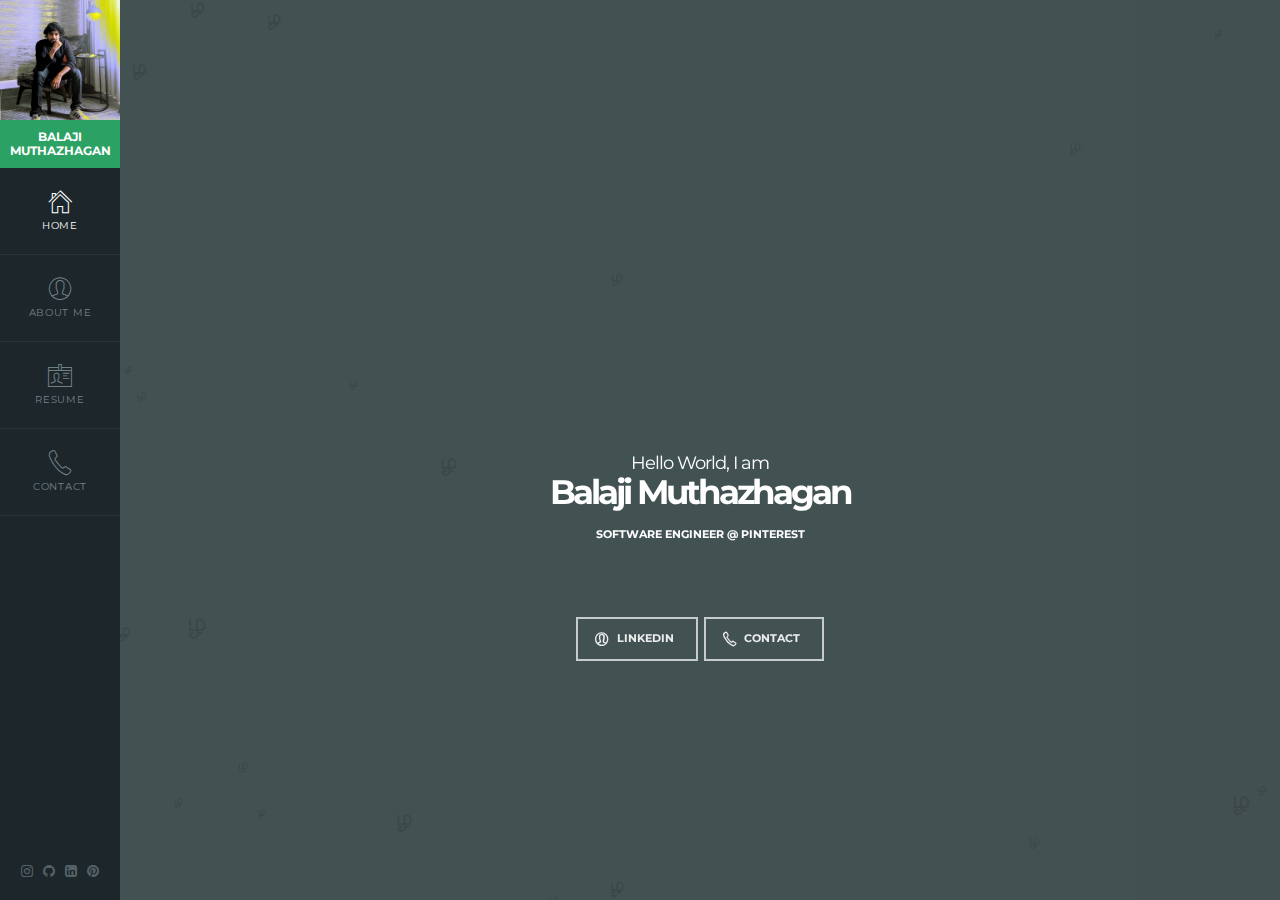
<file: index.html>
<!DOCTYPE html>
<html lang="en" class="no-js one-page-layout" data-mobile-classic-layout="false" data-classic-layout="false" data-prev-animation="16" data-next-animation="15" data-random-animation="false">

<head>
  <meta charset="utf-8" />
  <meta name="viewport" content="user-scalable=no, width=device-width, initial-scale=1, maximum-scale=1">
  <meta name="description" content="About Balaji Muthazhagan">
  <meta name="keywords" content="Balaji Muthazhagan,Balaji Muthazhagan Thirugnana Muthuvelan,balajimt,BalajiMT,balaji,Muthazhagan,muthazhagan,Balaji Muthazhagan Thirugnana Muthuvelan,Balaji Muthazhagan T,Thirugnana Muthuvelan">
  <meta name="author" content="Balaji Muthazhagan T">

  <title>Balaji Muthazhagan</title>

  <link rel="shortcut icon" href="images/logo/favicon.ico">
	<link rel="icon" sizes="16x16 32x32 64x64" href="images/logo/favicon.ico">
	<link rel="icon" type="image/png" sizes="196x196" href="images/logo/favicon-192.png">
	<link rel="icon" type="image/png" sizes="160x160" href="images/logo/favicon-160.png">
	<link rel="icon" type="image/png" sizes="96x96" href="images/logo/favicon-96.png">
	<link rel="icon" type="image/png" sizes="64x64" href="images/logo/favicon-64.png">
	<link rel="icon" type="image/png" sizes="32x32" href="images/logo/favicon-32.png">
	<link rel="icon" type="image/png" sizes="16x16" href="images/logo/favicon-16.png">
	<link rel="apple-touch-icon" href="images/logo/favicon-57.png">
	<link rel="apple-touch-icon" sizes="114x114" href="images/logo/favicon-114.png">
	<link rel="apple-touch-icon" sizes="72x72" href="images/logo/favicon-72.png">
	<link rel="apple-touch-icon" sizes="144x144" href="images/logo/favicon-144.png">
	<link rel="apple-touch-icon" sizes="60x60" href="images/logo/favicon-60.png">
	<link rel="apple-touch-icon" sizes="120x120" href="images/logo/favicon-120.png">
	<link rel="apple-touch-icon" sizes="76x76" href="images/logo/favicon-76.png">
	<link rel="apple-touch-icon" sizes="152x152" href="images/logo/favicon-152.png">
	<link rel="apple-touch-icon" sizes="180x180" href="images/logo/favicon-180.png">
	<meta name="msapplication-TileColor" content="#FFFFFF">
	<meta name="msapplication-TileImage" content="images/logo/favicon-144.png">
	<meta name="msapplication-config" content="images/logo/browserconfig.xml">
  

  <link href='https://fonts.googleapis.com/css?family=Montserrat:400,700' rel='stylesheet' type='text/css'>
  <link href='https://fonts.googleapis.com/css?family=Roboto:400,400italic,700,700italic' rel='stylesheet' type='text/css'>
  <link href="https://fonts.googleapis.com/css?family=Montserrat" rel="stylesheet">

  <link rel="stylesheet" type="text/css" href="css/bootstrap.min.css">
  <link rel="stylesheet" type="text/css" href="css/fonts/pe-icon-7-stroke/css/pe-icon-7-stroke.css">
  <link rel="stylesheet" type="text/css" href="css/fonts/fontello/css/fontello.css">
  <link rel="stylesheet" type="text/css" href="js/nprogress/nprogress.css">
  <link rel="stylesheet" type="text/css" href="js/jquery.magnific-popup/magnific-popup.css">
  <link rel="stylesheet" type="text/css" href="js/jquery.uniform/uniform.default.css">
  <link rel="stylesheet" type="text/css" href="css/animations.css">
  <link rel="stylesheet" type="text/css" href="css/align.css">
  <link rel="stylesheet" type="text/css" href="css/main.css">
  <link rel="stylesheet" type="text/css" href="css/768.css">

  <script src="js/jquery-1.12.1.min.js"></script>
  <script src="js/jquery-migrate-1.2.1.min.js"></script>
  <script src="js/modernizr.min.js"></script>
  <script src=https://cdn.statically.io/gh/zgoly/zviewer/main/zviewer.js></script>
  			

</head>



<body>
  <div id="page" class="hfeed site">
    <header id="masthead" class="header" role="banner">
      <a class="menu-toggle toggle-link"></a>
      <h1 class="site-title mobile-title">BALAJI MUTHAZHAGAN</h1>
      <div class="header-wrap">
        <img src="images/portfolio/avatar.jpeg" alt="avatar">
        <h1 class="site-title">BALAJI MUTHAZHAGAN</h1>
        <nav id="primary-navigation" class="site-navigation primary-navigation" role="navigation">
          <div class="nav-menu">
            <ul>
              <li>
                <a href="#/home">
                  <i class="pe-7s-home"></i>Home</a>
              </li>
              <li>
                <a href="#/about">
                  <i class="pe-7s-user"></i>About Me</a>
              </li>
              <li>
                <a href="#/resume">
                  <i class="pe-7s-id"></i>Resume</a>
              </li>
              <li>
                <a href="#/contact">
                  <i class="pe-7s-call"></i>Contact</a>
              </li>
            </ul>
          </div>
        </nav>

        <div class="header-bottom">

          <ul class="social">
		  	<li>
              <a class="instagram" href="https://www.instagram.com/balaji.muthazhagan/"></a>
            </li>
            <li>
              <a class="github" href="https://github.com/balajimt"></a>
            </li>
            <li>
              <a class="linkedin" href="https://in.linkedin.com/in/balajimt"></a>
            </li>
            <li>
              <a class="pinterest" href="https://www.pinterest.com/balajimuthazhagan/"></a>
            </li>
          </ul>
          <!-- SOCIAL -->

          <!-- copy-text -->
          <div class="copy-text">
            
          </div>
          <!-- copy-text -->

        </div>
        <!-- header-bottom -->


      </div>
      <!-- header-wrap -->

    </header>
    <!-- HEADER -->

    <!-- .site-main -->
    <div id="main" class="site-main">
	

      <!-- PAGE : HOME -->
      <section id="home" class="pt-page page-layout light-text home-section has-bg-img">
	  

        <!-- .content -->
        <div class="content">
          <canvas id="canvas"></canvas>
          <!-- .layout-medium -->
          <div class="layout-top">

            
            

            <h4>Hello World, I am </h4>
            <h3>Balaji Muthazhagan</h3>
			<label><br>Software Engineer @ Pinterest</label><br>
			
<!-- partial -->


			
			      <p><a href="https://www.linkedin.com/in/balajimt" class="button"><i class="pe-7s-user"></i>LINKEDIN</a> <a href="#/contact" class="button"><i class="pe-7s-call"></i>Contact</a></p>

          </div>
          
          <!-- .layout-medium -->
        </div>
        <!-- .content -->
      </section>
      <!-- PAGE : HOME -->





      <!-- PAGE : ABOUT -->
      <section id="about" class="pt-page page-layout">
        <!-- .content -->
        <div class="content">
          <!-- .layout-medium -->
          <div class="layout-medium">


            <!-- page-title -->
            <h1 class="page-title">
              <i class="pe-7s-user"></i>about me
            </h1>
            <!-- page-title -->

            <!-- SERVICES -->
            <!-- row -->
            <div class="blockquote" align="justify">
			I am currently a Software Engineer at <a href="https://www.pinterest.com/">Pinterest</a>, bringing my passion for technology to life. In 2022, I earned my Master of Science in Computer Science, specializing in Machine Learning from <a href="https://cse.ucsd.edu/">UC San Diego</a>. Before joining UCSD, I spent four wonderful years at <a href="https://www.psgtech.edu/">PSG College of Technology</a> (<a href="https://www.annauniv.edu/">Anna University</a>), where I graduated with a Gold Medal in Computer Science & Engineering. This was followed by several years of Software Engineering experience, where I worked on building and architecting complex, distributed, and data-heavy systems. My love for all things technical knows no bounds, and I am constantly seeking out new challenges and opportunities to learn and grow.
			
			<br><br>
			 <b>2023 - present day</b><br><br>

			As a key member of the ads serving platform team at <a href="https://www.pinterest.com/">Pinterest</a>, I play a pivotal role in the development and scaling of an advanced ad delivery engine that powers a substantial portion of the company's multi-billion dollar ad revenue. Drawing on my expertise in software engineering and profound understanding of ad serving intricacies, I actively contribute to designing, implementing, and optimizing a high-performance system that delivers relevant and engaging ads to hundreds of millions of users worldwide.
						
			 <br><br>
			 <b>2021 - 2022</b> 
			 
			 <br><br>During my graduate studies, I was actively engaged as a Graduate Student Researcher in the esteemed Bazhenov Lab @ UCSD. My research focused on the fascinating field of continual learning and the intricate loss surfaces of neural networks. I helped develop cutting-edge sleep-based continual learning algorithms and integrated them with <a href ="https://avalanche.continualai.org/">ContinualAi's avalanche</a>, which eventually became a part of the highly reputed <a href="https://pytorch.org/ecosystem/">PyTorch ecosystem</a>. I was also a Software Engineering Intern at <a href="https://www.pinterest.com/">Pinterest</a> during the summer, where I developed a ground-breaking graph validation engine for their ads serving business.</a>
			  
			 <br><br>
              
			  <b>2019 - 2021</b><br><br>
			  I embarked on my career as a Software Engineer at <a href="https://www.arcesium.com/">Arcesium</a> (<a href="https://www.deshaw.com/">D. E. Shaw & Co.</a>), where my skills in Java, Kotlin, Python, SQL/Postgres, Javascript, and Kubernetes quickly earned me a promotion to Senior Software Engineer in the Machine Learning department. <br><br>
			  
			  In this role, I have developed multiple scalable and robust applications that have been met with acclaim from users and fellow engineers. I also loved collaborating with UX designers and end-users to create products that are highly available and easy to extend for new clients. This experience has cemented my passion for Software engineering, Machine learning, and Full-stack web development.
<br><br>
You can have a detailed look at my professional and academic work <a href="#/resume">here</a>.
<br><br>
<b>Hobby-horses</b>	<br><br>
In my downtime, I can be found wielding a pencil to sketch picturesque landscapes, using my mad editing skills to create the perfect video, and running down the soccer field. I also have a nose for the stock market and love reading up on all things finance. Whether it's a leisurely jog around the neighborhood or a grueling marathon, I am always up for a good run. But that's not all - I also enjoy tinkering with machines and experimenting with different types of cuisine. Furthermore, I am a devoted reader and frequently get lost in a good book, discovering new realms and expanding my knowledge. Whether it's a thrilling novel or a thought-provoking nonfiction work, I'm always on the lookout for my next literary adventure. If you're a fellow book lover, let's swap recommendations and chat about what we're currently reading! As a bonus, I am a huge P.G. Wodehouse fan.

<br>
<br>
If you'd like to discuss my projects, meme stocks, or just share cute pictures of your pets, drop me a line on <a href="mailto:balajimuthazhagan@gmail.com">email</a> or <a href="https://www.linkedin.com/in/balajimt/">LinkedIn</a> or tap out a message in Morse code using a flashlight. I'll be more than happy to chat and exchange some laughs!<br>
<br><br>
Until then, cheers!<br>
            </div>

            <!-- section-title -->
          </div>
          <!-- .layout-medium -->
        </div>
        <!-- .content -->
      </section>
      <!-- PAGE : ABOUT -->

      <!-- PAGE : RESUME -->
      <section id="resume" class="pt-page page-layout">
        <!-- .content -->
        <div class="content">
          <!-- .layout-medium -->
          <div class="layout-medium">


            <!-- page-title -->
            <h1 class="page-title">
              <i class="pe-7s-id"></i>resume
            </h1>
			
			  <ul class="social">
            <li>
              <a class="github" href="https://github.com/balajimt"></a>
            </li>
            <li>
              <a class="linkedin" href="https://in.linkedin.com/in/balajimt"></a>
            </li>
            <li>
              <a class="google-plus" href="https://scholar.google.com/citations?user=5INj__MAAAAJ&hl=en"></a>
            </li>
          </ul>
			 
            <!-- page-title -->
            <!-- row -->
            <div class="row">
              <!-- col -->
              <div class="col-sm-7">
				
                <div class="event">
                          <h2>EDUCATION</h2>
                          <p>
                            <i class="pe-7s-study"></i>
                          </p>
                        </div>

                        <div class="event">
                          <h3>Sep 2021 - Dec 2022</h3>
                          <h4>MS in Computer Science</h4>
                          <h5>University of California - San Diego<br><br>
				  <a href="https://www.ucsd.edu/">
				  <img src="images//copyrighted//ucsd.png" width="150px"><br><br></a><br>GPA: 4.00/4.00<br>Graduate student researcher @ Bazhenov Lab (Full tuition waiver)
						  </h5>
						  
						  
                        </div>
        
                        <div class="event">
                          <h3>June 2015 - May 2019</h3>
                          <h4>BE Computer Science & Engineering</h4>
                          <h5>PSG College Of Technology, Anna University<br><br>
				  <a href="https://psgtech.edu">
				  <img src="images//copyrighted//psg.png" width="115px"><br><br></a> CGPA: 9.81/10.00 <br> Gold Medalist and Best Outgoing Student - Batch of 2019</h5>
                        </div>
        
                        
        
                       
        
                      </div>
                
              <div class="col-sm-7">
				
                <div class="event">
                  <h2>EXPERIENCE</h2>
                  <p>
                    <i class="pe-7s-portfolio"></i>
                  </p>
                </div>
				
				<div class="event">
                  <h3>Feb 2023 - Present</h3>
                  <h4>Software Engineer</h4><br>
				  <a href="https://www.pinterest.com/">
				  <img src="images//copyrighted//pinterest.png" width="200px"><br><br></a>
                  <h5>Pinterest, San Francisco</h5>
                </div>
				
				<div class="event">
                  <h3>Jun 2022 - Sep 2022</h3>
                  <h4>Software Engineering Intern</h4><br>
				  <a href="https://www.pinterest.com/">
				  <img src="images//copyrighted//pinterest.png" width="200px"><br><br></a>
                  <h5>Pinterest, San Francisco</h5>
                </div>

                <div class="event">
                  <h3>Jan 2021 - Aug 2021</h3>
                  <h4>Senior Software Engineer</h4><br>
				  <a href="https://www.arcesium.com/">
				  <img src="images//copyrighted//arcesium.png" width="200px"><br><br></a>
                  <h5>Arcesium, Hyderabad</h5>
                </div>

                <div class="event">
                  <h3>Jul 2019 - Jan 2021</h3>
                  <h4>Software Engineer</h4><br>
				  <a href="https://www.arcesium.com/">
				  <img src="images//copyrighted//arcesium.png" width="200px"><br><br></a>
                  <h5>Arcesium, Hyderabad</h5>
                </div>

                <div class="event">
                  <h3>Jan 2019 - May 2019</h3>
                  <h4>Software Engineering Intern</h4><br>
				  <a href="https://www.arcesium.com/">
				  <img src="images//copyrighted//arcesium.png" width="200px"><br><br></a>
                  <h5>Arcesium, Hyderabad</h5>
                </div>

                <div class="event">
                  <h3>May 2018 - July 2018</h3>
                  <h4>Summer Research Intern</h4><br>
				  <a href="https://www.se.com/ww/en/">
				  <img src="images//copyrighted//schneider.png" width="200px"><br><br></a>
                  <h5>Schneider Electric R&D, Bangalore</h5>
                </div>

                <div class="event">
                  <h3>Dec 2017 - Mar 2018</h3>
                  <h4>Research Intern</h4><br>
				  <a href="https://www.kpit.com/">
				  <img src="images//copyrighted//kpit.png" width="200px"><br><br></a>
                  <h5>KPIT Technologies, Bangalore</h5>
                </div>
        </div>

              <!-- col -->
            </div>
            <!-- row -->

          </div>
          <!-- .layout-medium -->
        </div>
        <!-- .content -->
      </section>
      <!-- PAGE : RESUME -->
	  
      <!-- PAGE : PORTFOLIO -->

      <!-- PAGE : PORTFOLIO -->
      <!-- PAGE : CONTACT -->
      <section id="contact" class="pt-page page-layout contact">
        <!-- .content -->
        <div class="content">
          <!-- .layout-medium -->
          <div class="layout-medium">


            <!-- page-title -->
            <h1 class="page-title">
              <i class="pe-7s-call"></i>contact me
            </h1>
            <!-- page-title -->

            <div class="section-title center">
              <h2>
                <i>Drop Me A Line</i>
              </h2>
            </div>
            <center>
              
              <a style="color:rgba(51, 68, 85, 255)" href="mailto:btm001@ucsd.edu">btm001@ucsd.edu</a> <br>
			  <a style="color:rgba(51, 68, 85, 255)" href="mailto:balajimuthazhagan@gmail.com">balajimuthazhagan@gmail.com</a>
            </center>

            <!-- section-title -->
            <div class="section-title center">
              <h2>
                <i>Let's Socialize</i>
              </h2>
            </div>
            <!-- section-title -->

            <!-- SOCIAL -->
            <ul class="social">
              <li>
                <a class="instagram" href="https://www.instagram.com/balaji.muthazhagan/"></a>
              </li>
              <li>
                <a class="github" href="https://github.com/balajimt"></a>
              </li>
              <li>
                <a class="linkedin" href="https://in.linkedin.com/in/balajimt"></a>
              </li>
              <li>
                <a class="pinterest" href="https://www.pinterest.com/balajimuthazhagan/"></a>
              </li>

            </ul>
            <!-- SOCIAL -->
            <!-- section-title -->
            

          </div>
        </div>
      </section>
    </div>
  </div>

  <div class="p-overlay"></div>
  <div class="p-overlay"></div>
  <div class="site-alert animated"></div>
  
  <script>
	function replaceMonth() {
		var months = ['January', 'February', 'March', 'April', 'May', 'June', 'July', 'August', 'September', 'October', 'November', 'December'];;
		var date = new Date();

		document.getElementById('todayDate').innerHTML = months[date.getMonth()] + ' ' + date.getFullYear();
	};
	replaceMonth();
	</script>

  <script src="js/jquery.address-1.5.min.js"></script>
  <script src="js/nprogress/nprogress.js"></script>
  <script src="js/fastclick.js"></script>
  <script src="js/typist.js"></script>
  <script src="js/imagesloaded.pkgd.min.js"></script>
  <script src="js/jquery.isotope.min.js"></script>
  <script src="js/jquery.fitvids.js"></script>
  <script src="js/jquery.validate.min.js"></script>
  <script src="js/jquery.uniform/jquery.uniform.min.js"></script>
  <script src="js/jquery.magnific-popup/jquery.magnific-popup.min.js"></script>
  <script src="js/socialstream.jquery.js"></script>
  <script src="js/jarallax.min.js"></script>
  <script src="js/jarallax-video.min.js"></script>
  <script src="js/main.js"></script>
      <script  src="js/letters.js"></script>

</body>

</html>
</file>
<file: css/fonts/pe-icon-7-stroke/css/pe-icon-7-stroke.css>
@font-face {
	font-family: 'Pe-icon-7-stroke';
	src:url('../fonts/Pe-icon-7-strokebb1d.eot?d7yf1v');
	src:url('../fonts/Pe-icon-7-stroked41d.eot?#iefixd7yf1v') format('embedded-opentype'),
		url('../fonts/Pe-icon-7-strokebb1d.woff?d7yf1v') format('woff'),
		url('../fonts/Pe-icon-7-strokebb1d.ttf?d7yf1v') format('truetype'),
		url('../fonts/Pe-icon-7-strokebb1d.svg?d7yf1v#Pe-icon-7-stroke') format('svg');
	font-weight: normal;
	font-style: normal;
}

[class^="pe-7s-"], [class*=" pe-7s-"] {
	display: inline-block;
	font-family: 'Pe-icon-7-stroke';
	speak: none;
	font-style: normal;
	font-weight: normal;
	font-variant: normal;
	text-transform: none;
	line-height: 1;

	/* Better Font Rendering =========== */
	-webkit-font-smoothing: antialiased;
	-moz-osx-font-smoothing: grayscale;
}

.pe-7s-album:before {
	content: "\e6aa";
}
.pe-7s-arc:before {
	content: "\e6ab";
}
.pe-7s-back-2:before {
	content: "\e6ac";
}
.pe-7s-bandaid:before {
	content: "\e6ad";
}
.pe-7s-car:before {
	content: "\e6ae";
}
.pe-7s-diamond:before {
	content: "\e6af";
}
.pe-7s-door-lock:before {
	content: "\e6b0";
}
.pe-7s-eyedropper:before {
	content: "\e6b1";
}
.pe-7s-female:before {
	content: "\e6b2";
}
.pe-7s-gym:before {
	content: "\e6b3";
}
.pe-7s-hammer:before {
	content: "\e6b4";
}
.pe-7s-headphones:before {
	content: "\e6b5";
}
.pe-7s-helm:before {
	content: "\e6b6";
}
.pe-7s-hourglass:before {
	content: "\e6b7";
}
.pe-7s-leaf:before {
	content: "\e6b8";
}
.pe-7s-magic-wand:before {
	content: "\e6b9";
}
.pe-7s-male:before {
	content: "\e6ba";
}
.pe-7s-map-2:before {
	content: "\e6bb";
}
.pe-7s-next-2:before {
	content: "\e6bc";
}
.pe-7s-paint-bucket:before {
	content: "\e6bd";
}
.pe-7s-pendrive:before {
	content: "\e6be";
}
.pe-7s-photo:before {
	content: "\e6bf";
}
.pe-7s-piggy:before {
	content: "\e6c0";
}
.pe-7s-plugin:before {
	content: "\e6c1";
}
.pe-7s-refresh-2:before {
	content: "\e6c2";
}
.pe-7s-rocket:before {
	content: "\e6c3";
}
.pe-7s-settings:before {
	content: "\e6c4";
}
.pe-7s-shield:before {
	content: "\e6c5";
}
.pe-7s-smile:before {
	content: "\e6c6";
}
.pe-7s-usb:before {
	content: "\e6c7";
}
.pe-7s-vector:before {
	content: "\e6c8";
}
.pe-7s-wine:before {
	content: "\e6c9";
}
.pe-7s-cloud-upload:before {
	content: "\e68a";
}
.pe-7s-cash:before {
	content: "\e68c";
}
.pe-7s-close:before {
	content: "\e680";
}
.pe-7s-bluetooth:before {
	content: "\e68d";
}
.pe-7s-cloud-download:before {
	content: "\e68b";
}
.pe-7s-way:before {
	content: "\e68e";
}
.pe-7s-close-circle:before {
	content: "\e681";
}
.pe-7s-id:before {
	content: "\e68f";
}
.pe-7s-angle-up:before {
	content: "\e682";
}
.pe-7s-wristwatch:before {
	content: "\e690";
}
.pe-7s-angle-up-circle:before {
	content: "\e683";
}
.pe-7s-world:before {
	content: "\e691";
}
.pe-7s-angle-right:before {
	content: "\e684";
}
.pe-7s-volume:before {
	content: "\e692";
}
.pe-7s-angle-right-circle:before {
	content: "\e685";
}
.pe-7s-users:before {
	content: "\e693";
}
.pe-7s-angle-left:before {
	content: "\e686";
}
.pe-7s-user-female:before {
	content: "\e694";
}
.pe-7s-angle-left-circle:before {
	content: "\e687";
}
.pe-7s-up-arrow:before {
	content: "\e695";
}
.pe-7s-angle-down:before {
	content: "\e688";
}
.pe-7s-switch:before {
	content: "\e696";
}
.pe-7s-angle-down-circle:before {
	content: "\e689";
}
.pe-7s-scissors:before {
	content: "\e697";
}
.pe-7s-wallet:before {
	content: "\e600";
}
.pe-7s-safe:before {
	content: "\e698";
}
.pe-7s-volume2:before {
	content: "\e601";
}
.pe-7s-volume1:before {
	content: "\e602";
}
.pe-7s-voicemail:before {
	content: "\e603";
}
.pe-7s-video:before {
	content: "\e604";
}
.pe-7s-user:before {
	content: "\e605";
}
.pe-7s-upload:before {
	content: "\e606";
}
.pe-7s-unlock:before {
	content: "\e607";
}
.pe-7s-umbrella:before {
	content: "\e608";
}
.pe-7s-trash:before {
	content: "\e609";
}
.pe-7s-tools:before {
	content: "\e60a";
}
.pe-7s-timer:before {
	content: "\e60b";
}
.pe-7s-ticket:before {
	content: "\e60c";
}
.pe-7s-target:before {
	content: "\e60d";
}
.pe-7s-sun:before {
	content: "\e60e";
}
.pe-7s-study:before {
	content: "\e60f";
}
.pe-7s-stopwatch:before {
	content: "\e610";
}
.pe-7s-star:before {
	content: "\e611";
}
.pe-7s-speaker:before {
	content: "\e612";
}
.pe-7s-signal:before {
	content: "\e613";
}
.pe-7s-shuffle:before {
	content: "\e614";
}
.pe-7s-shopbag:before {
	content: "\e615";
}
.pe-7s-share:before {
	content: "\e616";
}
.pe-7s-server:before {
	content: "\e617";
}
.pe-7s-search:before {
	content: "\e618";
}
.pe-7s-film:before {
	content: "\e6a5";
}
.pe-7s-science:before {
	content: "\e619";
}
.pe-7s-disk:before {
	content: "\e6a6";
}
.pe-7s-ribbon:before {
	content: "\e61a";
}
.pe-7s-repeat:before {
	content: "\e61b";
}
.pe-7s-refresh:before {
	content: "\e61c";
}
.pe-7s-add-user:before {
	content: "\e6a9";
}
.pe-7s-refresh-cloud:before {
	content: "\e61d";
}
.pe-7s-paperclip:before {
	content: "\e69c";
}
.pe-7s-radio:before {
	content: "\e61e";
}
.pe-7s-note2:before {
	content: "\e69d";
}
.pe-7s-print:before {
	content: "\e61f";
}
.pe-7s-network:before {
	content: "\e69e";
}
.pe-7s-prev:before {
	content: "\e620";
}
.pe-7s-mute:before {
	content: "\e69f";
}
.pe-7s-power:before {
	content: "\e621";
}
.pe-7s-medal:before {
	content: "\e6a0";
}
.pe-7s-portfolio:before {
	content: "\e622";
}
.pe-7s-like2:before {
	content: "\e6a1";
}
.pe-7s-plus:before {
	content: "\e623";
}
.pe-7s-left-arrow:before {
	content: "\e6a2";
}
.pe-7s-play:before {
	content: "\e624";
}
.pe-7s-key:before {
	content: "\e6a3";
}
.pe-7s-plane:before {
	content: "\e625";
}
.pe-7s-joy:before {
	content: "\e6a4";
}
.pe-7s-photo-gallery:before {
	content: "\e626";
}
.pe-7s-pin:before {
	content: "\e69b";
}
.pe-7s-phone:before {
	content: "\e627";
}
.pe-7s-plug:before {
	content: "\e69a";
}
.pe-7s-pen:before {
	content: "\e628";
}
.pe-7s-right-arrow:before {
	content: "\e699";
}
.pe-7s-paper-plane:before {
	content: "\e629";
}
.pe-7s-delete-user:before {
	content: "\e6a7";
}
.pe-7s-paint:before {
	content: "\e62a";
}
.pe-7s-bottom-arrow:before {
	content: "\e6a8";
}
.pe-7s-notebook:before {
	content: "\e62b";
}
.pe-7s-note:before {
	content: "\e62c";
}
.pe-7s-next:before {
	content: "\e62d";
}
.pe-7s-news-paper:before {
	content: "\e62e";
}
.pe-7s-musiclist:before {
	content: "\e62f";
}
.pe-7s-music:before {
	content: "\e630";
}
.pe-7s-mouse:before {
	content: "\e631";
}
.pe-7s-more:before {
	content: "\e632";
}
.pe-7s-moon:before {
	content: "\e633";
}
.pe-7s-monitor:before {
	content: "\e634";
}
.pe-7s-micro:before {
	content: "\e635";
}
.pe-7s-menu:before {
	content: "\e636";
}
.pe-7s-map:before {
	content: "\e637";
}
.pe-7s-map-marker:before {
	content: "\e638";
}
.pe-7s-mail:before {
	content: "\e639";
}
.pe-7s-mail-open:before {
	content: "\e63a";
}
.pe-7s-mail-open-file:before {
	content: "\e63b";
}
.pe-7s-magnet:before {
	content: "\e63c";
}
.pe-7s-loop:before {
	content: "\e63d";
}
.pe-7s-look:before {
	content: "\e63e";
}
.pe-7s-lock:before {
	content: "\e63f";
}
.pe-7s-lintern:before {
	content: "\e640";
}
.pe-7s-link:before {
	content: "\e641";
}
.pe-7s-like:before {
	content: "\e642";
}
.pe-7s-light:before {
	content: "\e643";
}
.pe-7s-less:before {
	content: "\e644";
}
.pe-7s-keypad:before {
	content: "\e645";
}
.pe-7s-junk:before {
	content: "\e646";
}
.pe-7s-info:before {
	content: "\e647";
}
.pe-7s-home:before {
	content: "\e648";
}
.pe-7s-help2:before {
	content: "\e649";
}
.pe-7s-help1:before {
	content: "\e64a";
}
.pe-7s-graph3:before {
	content: "\e64b";
}
.pe-7s-graph2:before {
	content: "\e64c";
}
.pe-7s-graph1:before {
	content: "\e64d";
}
.pe-7s-graph:before {
	content: "\e64e";
}
.pe-7s-global:before {
	content: "\e64f";
}
.pe-7s-gleam:before {
	content: "\e650";
}
.pe-7s-glasses:before {
	content: "\e651";
}
.pe-7s-gift:before {
	content: "\e652";
}
.pe-7s-folder:before {
	content: "\e653";
}
.pe-7s-flag:before {
	content: "\e654";
}
.pe-7s-filter:before {
	content: "\e655";
}
.pe-7s-file:before {
	content: "\e656";
}
.pe-7s-expand1:before {
	content: "\e657";
}
.pe-7s-exapnd2:before {
	content: "\e658";
}
.pe-7s-edit:before {
	content: "\e659";
}
.pe-7s-drop:before {
	content: "\e65a";
}
.pe-7s-drawer:before {
	content: "\e65b";
}
.pe-7s-download:before {
	content: "\e65c";
}
.pe-7s-display2:before {
	content: "\e65d";
}
.pe-7s-display1:before {
	content: "\e65e";
}
.pe-7s-diskette:before {
	content: "\e65f";
}
.pe-7s-date:before {
	content: "\e660";
}
.pe-7s-cup:before {
	content: "\e661";
}
.pe-7s-culture:before {
	content: "\e662";
}
.pe-7s-crop:before {
	content: "\e663";
}
.pe-7s-credit:before {
	content: "\e664";
}
.pe-7s-copy-file:before {
	content: "\e665";
}
.pe-7s-config:before {
	content: "\e666";
}
.pe-7s-compass:before {
	content: "\e667";
}
.pe-7s-comment:before {
	content: "\e668";
}
.pe-7s-coffee:before {
	content: "\e669";
}
.pe-7s-cloud:before {
	content: "\e66a";
}
.pe-7s-clock:before {
	content: "\e66b";
}
.pe-7s-check:before {
	content: "\e66c";
}
.pe-7s-chat:before {
	content: "\e66d";
}
.pe-7s-cart:before {
	content: "\e66e";
}
.pe-7s-camera:before {
	content: "\e66f";
}
.pe-7s-call:before {
	content: "\e670";
}
.pe-7s-calculator:before {
	content: "\e671";
}
.pe-7s-browser:before {
	content: "\e672";
}
.pe-7s-box2:before {
	content: "\e673";
}
.pe-7s-box1:before {
	content: "\e674";
}
.pe-7s-bookmarks:before {
	content: "\e675";
}
.pe-7s-bicycle:before {
	content: "\e676";
}
.pe-7s-bell:before {
	content: "\e677";
}
.pe-7s-battery:before {
	content: "\e678";
}
.pe-7s-ball:before {
	content: "\e679";
}
.pe-7s-back:before {
	content: "\e67a";
}
.pe-7s-attention:before {
	content: "\e67b";
}
.pe-7s-anchor:before {
	content: "\e67c";
}
.pe-7s-albums:before {
	content: "\e67d";
}
.pe-7s-alarm:before {
	content: "\e67e";
}
.pe-7s-airplay:before {
	content: "\e67f";
}
</file>
<file: css/fonts/fontello/css/fontello.css>
@font-face {
  font-family: 'fontello';
  src: url('../font/fontellofa26.eot?96853236');
  src: url('../font/fontellofa26.eot?96853236#iefix') format('embedded-opentype'),
       url('../font/fontellofa26.woff2?96853236') format('woff2'),
       url('../font/fontellofa26.woff?96853236') format('woff'),
       url('../font/fontellofa26.ttf?96853236') format('truetype'),
       url('../font/fontellofa26.svg?96853236#fontello') format('svg');
  font-weight: normal;
  font-style: normal;
}
/* Chrome hack: SVG is rendered more smooth in Windozze. 100% magic, uncomment if you need it. */
/* Note, that will break hinting! In other OS-es font will be not as sharp as it could be */
/*
@media screen and (-webkit-min-device-pixel-ratio:0) {
  @font-face {
    font-family: 'fontello';
    src: url('../font/fontello.svg?96853236#fontello') format('svg');
  }
}
*/
 
 [class^="pw-icon-"]:before, [class*=" pw-icon-"]:before {
  font-family: "fontello";
  font-style: normal;
  font-weight: normal;
  speak: none;
 
  display: inline-block;
  text-decoration: inherit;
  width: 1em;
  margin-right: .2em;
  text-align: center;
  /* opacity: .8; */
 
  /* For safety - reset parent styles, that can break glyph codes*/
  font-variant: normal;
  text-transform: none;
 
  /* fix buttons height, for twitter bootstrap */
  line-height: 1em;
 
  /* Animation center compensation - margins should be symmetric */
  /* remove if not needed */
  margin-left: .2em;
 
  /* you can be more comfortable with increased icons size */
  /* font-size: 120%; */
 
  /* Font smoothing. That was taken from TWBS */
  -webkit-font-smoothing: antialiased;
  -moz-osx-font-smoothing: grayscale;
 
  /* Uncomment for 3D effect */
  /* text-shadow: 1px 1px 1px rgba(127, 127, 127, 0.3); */
}
 
.pw-icon-menu:before { content: '\e800'; } /* '' */
.pw-icon-gplus:before { content: '\e801'; } /* '' */
.pw-icon-doc-text:before { content: '\e802'; } /* '' */
.pw-icon-spotify:before { content: '\e803'; } /* '' */
.pw-icon-apple:before { content: '\e809'; } /* '' */
.pw-icon-down-open-big:before { content: '\e80b'; } /* '' */
.pw-icon-angle-down:before { content: '\e80c'; } /* '' */
.pw-icon-circle-empty:before { content: '\e80d'; } /* '' */
.pw-icon-check:before { content: '\e80f'; } /* '' */
.pw-icon-check-empty:before { content: '\e810'; } /* '' */
.pw-icon-plus:before { content: '\e823'; } /* '' */
.pw-icon-facebook:before { content: '\e825'; } /* '' */
.pw-icon-twitter:before { content: '\e826'; } /* '' */
.pw-icon-linkedin-squared:before { content: '\e827'; } /* '' */
.pw-icon-pinterest-circled:before { content: '\e829'; } /* '' */
.pw-icon-github-circled:before { content: '\e82a'; } /* '' */
.pw-icon-behance:before { content: '\e82b'; } /* '' */
.pw-icon-dribbble:before { content: '\e82c'; } /* '' */
.pw-icon-lastfm:before { content: '\e82e'; } /* '' */
.pw-icon-rss:before { content: '\e82f'; } /* '' */
.pw-icon-vimeo-squared:before { content: '\e830'; } /* '' */
.pw-icon-forrst:before { content: '\e831'; } /* '' */
.pw-icon-skype:before { content: '\e832'; } /* '' */
.pw-icon-picasa:before { content: '\e833'; } /* '' */
.pw-icon-youtube-play:before { content: '\e834'; } /* '' */
.pw-icon-flickr:before { content: '\e835'; } /* '' */
.pw-icon-tumblr:before { content: '\e836'; } /* '' */
.pw-icon-blogger:before { content: '\e837'; } /* '' */
.pw-icon-delicious:before { content: '\e838'; } /* '' */
.pw-icon-digg:before { content: '\e839'; } /* '' */
.pw-icon-wordpress:before { content: '\e83b'; } /* '' */
.pw-icon-stackoverflow:before { content: '\e83c'; } /* '' */
.pw-icon-foursquare:before { content: '\e83d'; } /* '' */
.pw-icon-xing:before { content: '\e83e'; } /* '' */
.pw-icon-sina-weibo:before { content: '\e83f'; } /* '' */
.pw-icon-soundcloud:before { content: '\e840'; } /* '' */
.pw-icon-fivehundredpx:before { content: '\e841'; } /* '' */
.pw-icon-slideshare:before { content: '\e842'; } /* '' */
.pw-icon-android:before { content: '\e843'; } /* '' */
.pw-icon-windows:before { content: '\e845'; } /* '' */
.pw-icon-vkontakte:before { content: '\e846'; } /* '' */
.pw-icon-myspace:before { content: '\e847'; } /* '' */
.pw-icon-meetup:before { content: '\e848'; } /* '' */
.pw-icon-reddit:before { content: '\e84a'; } /* '' */
.pw-icon-stumbleupon-circled:before { content: '\e84b'; } /* '' */
.pw-icon-path:before { content: '\e84c'; } /* '' */
.pw-icon-dropbox:before { content: '\e84d'; } /* '' */
.pw-icon-deviantart:before { content: '\e850'; } /* '' */
.pw-icon-grooveshark:before { content: '\e851'; } /* '' */
.pw-icon-steam:before { content: '\e853'; } /* '' */
.pw-icon-quora:before { content: '\e854'; } /* '' */
.pw-icon-angellist:before { content: '\e855'; } /* '' */
.pw-icon-icq:before { content: '\e856'; } /* '' */
.pw-icon-vine:before { content: '\e863'; } /* '' */
.pw-icon-left-open-big:before { content: '\e86d'; } /* '' */
.pw-icon-right-open-big:before { content: '\e86e'; } /* '' */
.pw-icon-up-open-big:before { content: '\e86f'; } /* '' */
.pw-icon-circle:before { content: '\e870'; } /* '' */
.pw-icon-circle-thin:before { content: '\e88d'; } /* '' */
.pw-icon-minus:before { content: '\e89a'; } /* '' */
.pw-icon-instagram:before { content: '\e8cc'; } /* '' */
.pw-icon-snapchat:before { content: '\f2ac'; } /* '' */
.pw-icon-imdb:before { content: '\f2d8'; } /* '' */
</file>
<file: js/nprogress/nprogress.css>
/* Make clicks pass-through */
#nprogress{pointer-events:none;position:relative;z-index:5000}#nprogress .bar{background:#5BCF80;position:fixed;z-index:100;top:0;left:0;width:100%;height:3px}#nprogress .peg{display:block;position:absolute;right:0;width:100px;height:100%;opacity:1;-webkit-transform:rotate(3deg) translate(0,-6px);-ms-transform:rotate(3deg) translate(0,-6px);transform:rotate(3deg) translate(0,-6px)}#nprogress .spinner{display:block;position:fixed;z-index:10000;top:15px;right:15px}#nprogress .spinner-icon{width:20px;height:20px;box-sizing:border-box;border:3px solid transparent;border-top-color:#5BCF80;border-left-color:#5BCF80;border-radius:50%;-webkit-animation:nprogress-spinner 400ms linear infinite;animation:nprogress-spinner 400ms linear infinite}@-webkit-keyframes nprogress-spinner{0%{-webkit-transform:rotate(0deg)}100%{-webkit-transform:rotate(360deg)}}@keyframes nprogress-spinner{0%{transform:rotate(0deg)}100%{transform:rotate(360deg)}}
</file>
<file: js/jquery.uniform/uniform.default.css>
/*

Uniform Theme: Uniform Default
Version: 1.8 - editted by pixelwars
By: Josh Pyles
License: MIT License
---
For use with the Uniform plugin:
http://pixelmatrixdesign.com/uniform/
---
Generated by Uniform Theme Generator:
http://pixelmatrixdesign.com/uniform/themer.html

*/

div.button,div.button span,div.checker span,div.radio span,div.selector,div.selector span,div.uploader,div.uploader span.action{background-repeat:no-repeat;-webkit-font-smoothing:antialiased}.checker,.checker *,.radio,.radio *,.selector,.selector *,.uploader,.uploader *{margin:0;padding:0}input.color,input.date,input.datetime,input.datetime-local,input.email,input.month,input.number,input.password,input.search,input.tel,input.text,input.time,input.url,input.week,select.uniform-multiselect,textarea.uniform{font-size:12px;font-weight:400;padding:3px;color:#777;border-top:solid 1px #aaa;border-left:solid 1px #aaa;border-bottom:solid 1px #ccc;border-right:solid 1px #ccc;-webkit-border-radius:3px;-moz-border-radius:3px;border-radius:3px;outline:0}input.search,input.search:active{-moz-appearance:none;-webkit-appearance:none}div.selector{background-position:-483px -130px;line-height:45px;height:45px}div.selector span{background-position:right 0;height:26px;line-height:26px}div.selector select{top:0;left:0}div.selector.active,div.selector:active{background-position:-483px -156px}div.selector.active span,div.selector:active span{background-position:right -26px}div.selector.focus,div.selector.hover,div.selector:hover{background-position:-483px -182px}div.selector.focus span,div.selector.hover span,div.selector:hover span{background-position:right -52px}div.selector.active:hover,div.selector.focus.active,div.selector.focus:active,div.selector:hover:active{background-position:-483px -208px}div.selector.active:hover span,div.selector.focus.active span,div.selector.focus:active span,div.selector:hover:active span{background-position:right -78px}div.selector.disabled{background-position:-483px -234px}div.selector.disabled span{background-position:right -104px}div.checker,div.checker input{width:19px;height:19px}div.checker span{background-position:0 -260px;height:19px;width:19px}div.checker.active span,div.checker:active span{background-position:-19px -260px}div.checker.focus span,div.checker:hover span{background-position:-38px -260px}div.checker.active:hover span,div.checker.focus.active span,div.checker.focus:active span,div.checker:active:hover span{background-position:-57px -260px}div.checker span.checked{background-position:-76px -260px}div.checker.active span.checked,div.checker:active span.checked{background-position:-95px -260px}div.checker.focus span.checked,div.checker:hover span.checked{background-position:-114px -260px}div.checker.active.focus span.checked,div.checker.active:hover span.checked,div.checker.focus:active span.checked,div.checker:hover:active span.checked{background-position:-133px -260px}div.checker.disabled span,div.checker.disabled.active span,div.checker.disabled:active span{background-position:-152px -260px}div.checker.disabled span.checked,div.checker.disabled.active span.checked,div.checker.disabled:active span.checked{background-position:-171px -260px}div.radio,div.radio input{width:18px;height:18px}div.radio span{height:18px;width:18px;background-position:0 -279px}div.radio.active span,div.radio:active span{background-position:-18px -279px}div.radio.focus span,div.radio:hover span{background-position:-36px -279px}div.radio.active.focus span,div.radio.active:hover span,div.radio.focus:active span,div.radio:active:hover span{background-position:-54px -279px}div.radio span.checked{background-position:-72px -279px}div.radio.active span.checked,div.radio:active span.checked{background-position:-90px -279px}div.radio.focus span.checked,div.radio:hover span.checked{background-position:-108px -279px}div.radio.active:hover span.checked,div.radio.focus.active span.checked,div.radio.focus:active span.checked,div.radio:hover:active span.checked{background-position:-126px -279px}div.radio.disabled span,div.radio.disabled.active span,div.radio.disabled:active span{background-position:-144px -279px}div.radio.disabled span.checked,div.radio.disabled.active span.checked,div.radio.disabled:active span.checked{background-position:-162px -279px}div.uploader{background-position:0 -297px;height:28px}div.uploader span.action{background-position:right -409px;height:24px;line-height:24px}div.uploader span.filename{height:24px;margin:2px 0 2px 2px;line-height:24px}div.uploader.focus,div.uploader.hover,div.uploader:hover{background-position:0 -353px}div.uploader.focus span.action,div.uploader.hover span.action,div.uploader:hover span.action{background-position:right -437px}div.uploader.active span.action,div.uploader:active span.action{background-position:right -465px}div.uploader.focus.active span.action,div.uploader.focus:active span.action,div.uploader:focus.active span.action,div.uploader:focus:active span.action{background-position:right -493px}div.uploader.disabled{background-position:0 -325px}div.uploader.disabled span.action{background-position:right -381px}div.button{background-position:0 -523px}div.button span{background-position:right -643px}div.button.focus,div.button.hover,div.button:focus,div.button:hover{background-position:0 -553px}div.button.focus span,div.button.hover span,div.button:focus span,div.button:hover span{background-position:right -673px}div.button.active,div.button:active{background-position:0 -583px}div.button.active span,div.button:active span{background-position:right -703px;color:#555}div.button.disabled,div.button:disabled{background-position:0 -613px}div.button.disabled span,div.button:disabled span{background-position:right -733px;color:#bbb;cursor:default}div.button{height:30px}div.button span{margin-left:13px;height:22px;padding-top:8px;font-weight:700;font-size:12px;letter-spacing:1px;text-transform:uppercase;padding-left:2px;padding-right:15px}div.selector{width:190px;font-size:12px}div.selector select{min-width:190px;font-size:12px}div.selector span{padding:0 25px 0 2px;cursor:pointer;color:#666;width:158px;text-shadow:0 1px 0 #fff}div.selector.disabled span{color:#bbb}div.checker{margin-right:5px}div.radio{margin-right:3px}div.uploader{width:190px}div.uploader span.action{width:85px;text-align:center;text-shadow:#fff 0 1px 0;background-color:#fff;font-size:11px;font-weight:700}div.uploader span.filename{color:#777;width:82px;border-right:solid 1px #bbb;font-size:11px}div.uploader input{width:190px}div.uploader.disabled span.action{color:#aaa}div.uploader.disabled span.filename{border-color:#ddd;color:#aaa}.button,.checker,.radio,.selector,.uploader{display:-moz-inline-box;display:inline-block;vertical-align:middle;zoom:1;*display:inline}.checker input:focus,.radio input:focus,.selector select:focus,.uploader input:focus{outline:0}div.button a,div.button button,div.button input{position:absolute}div.button{cursor:pointer;position:relative}div.button span{display:-moz-inline-box;display:inline-block;line-height:1;text-align:center}div.selector{position:relative;padding-left:10px;overflow:hidden}div.selector span{display:block;overflow:hidden;text-overflow:ellipsis;white-space:nowrap}div.selector select{position:absolute;opacity:0;filter:alpha(opacity=0);-moz-opacity:0;height:25px;border:none;background:0 0}div.checker{position:relative}div.checker span{display:-moz-inline-box;display:inline-block;text-align:center}div.checker input{opacity:0;filter:alpha(opacity=0);-moz-opacity:0;display:inline-block;background:0 0}div.radio{position:relative}div.radio span{display:-moz-inline-box;display:inline-block;text-align:center}div.radio input{opacity:0;filter:alpha(opacity=0);-moz-opacity:0;text-align:center;display:inline-block;background:0 0}div.uploader{position:relative;overflow:hidden;cursor:default}div.uploader span.action{float:left;display:inline;padding:2px 0;overflow:hidden;cursor:pointer}div.uploader span.filename{padding:0 10px;float:left;display:block;overflow:hidden;text-overflow:ellipsis;white-space:nowrap;cursor:default}div.uploader input{opacity:0;filter:alpha(opacity=0);-moz-opacity:0;position:absolute;top:0;right:0;bottom:0;float:right;height:25px;border:none;cursor:default}
</file>
<file: css/animations.css>
/* animation sets */

/* move from / to  */

.pt-page-moveToLeft {
	-webkit-animation: moveToLeft .6s ease both;
	-moz-animation: moveToLeft .6s ease both;
	animation: moveToLeft .6s ease both;
}

.pt-page-moveFromLeft {
	-webkit-animation: moveFromLeft .6s ease both;
	-moz-animation: moveFromLeft .6s ease both;
	animation: moveFromLeft .6s ease both;
}

.pt-page-moveToRight {
	-webkit-animation: moveToRight .6s ease both;
	-moz-animation: moveToRight .6s ease both;
	animation: moveToRight .6s ease both;
}

.pt-page-moveFromRight {
	-webkit-animation: moveFromRight .6s ease both;
	-moz-animation: moveFromRight .6s ease both;
	animation: moveFromRight .6s ease both;
}

.pt-page-moveToTop {
	-webkit-animation: moveToTop .6s ease both;
	-moz-animation: moveToTop .6s ease both;
	animation: moveToTop .6s ease both;
}

.pt-page-moveFromTop {
	-webkit-animation: moveFromTop .6s ease both;
	-moz-animation: moveFromTop .6s ease both;
	animation: moveFromTop .6s ease both;
}

.pt-page-moveToBottom {
	-webkit-animation: moveToBottom .6s ease both;
	-moz-animation: moveToBottom .6s ease both;
	animation: moveToBottom .6s ease both;
}

.pt-page-moveFromBottom {
	-webkit-animation: moveFromBottom .6s ease both;
	-moz-animation: moveFromBottom .6s ease both;
	animation: moveFromBottom .6s ease both;
}

/* fade */

.pt-page-fade {
	-webkit-animation: fade .7s ease both;
	-moz-animation: fade .7s ease both;
	animation: fade .7s ease both;
}

/* move from / to and fade */

.pt-page-moveToLeftFade {
	-webkit-animation: moveToLeftFade .7s ease both;
	-moz-animation: moveToLeftFade .7s ease both;
	animation: moveToLeftFade .7s ease both;
}

.pt-page-moveFromLeftFade {
	-webkit-animation: moveFromLeftFade .7s ease both;
	-moz-animation: moveFromLeftFade .7s ease both;
	animation: moveFromLeftFade .7s ease both;
}

.pt-page-moveToRightFade {
	-webkit-animation: moveToRightFade .7s ease both;
	-moz-animation: moveToRightFade .7s ease both;
	animation: moveToRightFade .7s ease both;
}

.pt-page-moveFromRightFade {
	-webkit-animation: moveFromRightFade .7s ease both;
	-moz-animation: moveFromRightFade .7s ease both;
	animation: moveFromRightFade .7s ease both;
}

.pt-page-moveToTopFade {
	-webkit-animation: moveToTopFade .7s ease both;
	-moz-animation: moveToTopFade .7s ease both;
	animation: moveToTopFade .7s ease both;
}

.pt-page-moveFromTopFade {
	-webkit-animation: moveFromTopFade .7s ease both;
	-moz-animation: moveFromTopFade .7s ease both;
	animation: moveFromTopFade .7s ease both;
}

.pt-page-moveToBottomFade {
	-webkit-animation: moveToBottomFade .7s ease both;
	-moz-animation: moveToBottomFade .7s ease both;
	animation: moveToBottomFade .7s ease both;
}

.pt-page-moveFromBottomFade {
	-webkit-animation: moveFromBottomFade .7s ease both;
	-moz-animation: moveFromBottomFade .7s ease both;
	animation: moveFromBottomFade .7s ease both;
}

/* move to with different easing */

.pt-page-moveToLeftEasing {
	-webkit-animation: moveToLeft .7s ease-in-out both;
	-moz-animation: moveToLeft .7s ease-in-out both;
	animation: moveToLeft .7s ease-in-out both;
}
.pt-page-moveToRightEasing {
	-webkit-animation: moveToRight .7s ease-in-out both;
	-moz-animation: moveToRight .7s ease-in-out both;
	animation: moveToRight .7s ease-in-out both;
}
.pt-page-moveToTopEasing {
	-webkit-animation: moveToTop .7s ease-in-out both;
	-moz-animation: moveToTop .7s ease-in-out both;
	animation: moveToTop .7s ease-in-out both;
}
.pt-page-moveToBottomEasing {
	-webkit-animation: moveToBottom .7s ease-in-out both;
	-moz-animation: moveToBottom .7s ease-in-out both;
	animation: moveToBottom .7s ease-in-out both;
}

/********************************* keyframes **************************************/

/* move from / to  */

@-webkit-keyframes moveToLeft {
	to { -webkit-transform: translateX(-100%); }
}
@-moz-keyframes moveToLeft {
	to { -moz-transform: translateX(-100%); }
}
@keyframes moveToLeft {
	to { transform: translateX(-100%); }
}

@-webkit-keyframes moveFromLeft {
	from { -webkit-transform: translateX(-100%); }
}
@-moz-keyframes moveFromLeft {
	from { -moz-transform: translateX(-100%); }
}
@keyframes moveFromLeft {
	from { transform: translateX(-100%); }
}

@-webkit-keyframes moveToRight { 
	to { -webkit-transform: translateX(100%); }
}
@-moz-keyframes moveToRight { 
	to { -moz-transform: translateX(100%); }
}
@keyframes moveToRight { 
	to { transform: translateX(100%); }
}

@-webkit-keyframes moveFromRight {
	from { -webkit-transform: translateX(100%); }
}
@-moz-keyframes moveFromRight {
	from { -moz-transform: translateX(100%); }
}
@keyframes moveFromRight {
	from { transform: translateX(100%); }
}

@-webkit-keyframes moveToTop {
	to { -webkit-transform: translateY(-100%); }
}
@-moz-keyframes moveToTop {
	to { -moz-transform: translateY(-100%); }
}
@keyframes moveToTop {
	to { transform: translateY(-100%); }
}

@-webkit-keyframes moveFromTop {
	from { -webkit-transform: translateY(-100%); }
}
@-moz-keyframes moveFromTop {
	from { -moz-transform: translateY(-100%); }
}
@keyframes moveFromTop {
	from { transform: translateY(-100%); }
}

@-webkit-keyframes moveToBottom {
	to { -webkit-transform: translateY(100%); }
}
@-moz-keyframes moveToBottom {
	to { -moz-transform: translateY(100%); }
}
@keyframes moveToBottom {
	to { transform: translateY(100%); }
}

@-webkit-keyframes moveFromBottom {
	from { -webkit-transform: translateY(100%); }
}
@-moz-keyframes moveFromBottom {
	from { -moz-transform: translateY(100%); }
}
@keyframes moveFromBottom {
	from { transform: translateY(100%); }
}

/* fade */

@-webkit-keyframes fade {
	to { opacity: 0.3; }
}
@-moz-keyframes fade {
	to { opacity: 0.3; }
}
@keyframes fade {
	to { opacity: 0.3; }
}

/* move from / to and fade */

@-webkit-keyframes moveToLeftFade {
	to { opacity: 0.3; -webkit-transform: translateX(-100%); }
}
@-moz-keyframes moveToLeftFade {
	to { opacity: 0.3; -moz-transform: translateX(-100%); }
}
@keyframes moveToLeftFade {
	to { opacity: 0.3; transform: translateX(-100%); }
}

@-webkit-keyframes moveFromLeftFade {
	from { opacity: 0.3; -webkit-transform: translateX(-100%); }
}
@-moz-keyframes moveFromLeftFade {
	from { opacity: 0.3; -moz-transform: translateX(-100%); }
}
@keyframes moveFromLeftFade {
	from { opacity: 0.3; transform: translateX(-100%); }
}

@-webkit-keyframes moveToRightFade {
	to { opacity: 0.3; -webkit-transform: translateX(100%); }
}
@-moz-keyframes moveToRightFade {
	to { opacity: 0.3; -moz-transform: translateX(100%); }
}
@keyframes moveToRightFade {
	to { opacity: 0.3; transform: translateX(100%); }
}

@-webkit-keyframes moveFromRightFade {
	from { opacity: 0.3; -webkit-transform: translateX(100%); }
}
@-moz-keyframes moveFromRightFade {
	from { opacity: 0.3; -moz-transform: translateX(100%); }
}
@keyframes moveFromRightFade {
	from { opacity: 0.3; transform: translateX(100%); }
}

@-webkit-keyframes moveToTopFade {
	to { opacity: 0.3; -webkit-transform: translateY(-100%); }
}
@-moz-keyframes moveToTopFade {
	to { opacity: 0.3; -moz-transform: translateY(-100%); }
}
@keyframes moveToTopFade {
	to { opacity: 0.3; transform: translateY(-100%); }
}

@-webkit-keyframes moveFromTopFade {
	from { opacity: 0.3; -webkit-transform: translateY(-100%); }
}
@-moz-keyframes moveFromTopFade {
	from { opacity: 0.3; -moz-transform: translateY(-100%); }
}
@keyframes moveFromTopFade {
	from { opacity: 0.3; transform: translateY(-100%); }
}

@-webkit-keyframes moveToBottomFade {
	to { opacity: 0.3; -webkit-transform: translateY(100%); }
}
@-moz-keyframes moveToBottomFade {
	to { opacity: 0.3; -moz-transform: translateY(100%); }
}
@keyframes moveToBottomFade {
	to { opacity: 0.3; transform: translateY(100%); }
}

@-webkit-keyframes moveFromBottomFade {
	from { opacity: 0.3; -webkit-transform: translateY(100%); }
}
@-moz-keyframes moveFromBottomFade {
	from { opacity: 0.3; -moz-transform: translateY(100%); }
}
@keyframes moveFromBottomFade {
	from { opacity: 0.3; transform: translateY(100%); }
}

/* scale and fade */

.pt-page-scaleDown {
	-webkit-animation: scaleDown .7s ease both;
	-moz-animation: scaleDown .7s ease both;
	animation: scaleDown .7s ease both;
}

.pt-page-scaleUp {
	-webkit-animation: scaleUp .7s ease both;
	-moz-animation: scaleUp .7s ease both;
	animation: scaleUp .7s ease both;
}

.pt-page-scaleUpDown {
	-webkit-animation: scaleUpDown .5s ease both;
	-moz-animation: scaleUpDown .5s ease both;
	animation: scaleUpDown .5s ease both;
}

.pt-page-scaleDownUp {
	-webkit-animation: scaleDownUp .5s ease both;
	-moz-animation: scaleDownUp .5s ease both;
	animation: scaleDownUp .5s ease both;
}

.pt-page-scaleDownCenter {
	-webkit-animation: scaleDownCenter .4s ease-in both;
	-moz-animation: scaleDownCenter .4s ease-in both;
	animation: scaleDownCenter .4s ease-in both;
}

.pt-page-scaleUpCenter {
	-webkit-animation: scaleUpCenter .4s ease-out both;
	-moz-animation: scaleUpCenter .4s ease-out both;
	animation: scaleUpCenter .4s ease-out both;
}

/********************************* keyframes **************************************/

/* scale and fade */

@-webkit-keyframes scaleDown {
	to { opacity: 0; -webkit-transform: scale(.8); }
}
@-moz-keyframes scaleDown {
	to { opacity: 0; -moz-transform: scale(.8); }
}
@keyframes scaleDown {
	to { opacity: 0; transform: scale(.8); }
}

@-webkit-keyframes scaleUp {
	from { opacity: 0; -webkit-transform: scale(.8); }
}
@-moz-keyframes scaleUp {
	from { opacity: 0; -moz-transform: scale(.8); }
}
@keyframes scaleUp {
	from { opacity: 0; transform: scale(.8); }
}

@-webkit-keyframes scaleUpDown {
	from { opacity: 0; -webkit-transform: scale(1.2); }
}
@-moz-keyframes scaleUpDown {
	from { opacity: 0; -moz-transform: scale(1.2); }
}
@keyframes scaleUpDown {
	from { opacity: 0; transform: scale(1.2); }
}

@-webkit-keyframes scaleDownUp {
	to { opacity: 0; -webkit-transform: scale(1.2); }
}
@-moz-keyframes scaleDownUp {
	to { opacity: 0; -moz-transform: scale(1.2); }
}
@keyframes scaleDownUp {
	to { opacity: 0; transform: scale(1.2); }
}

@-webkit-keyframes scaleDownCenter {
	to { opacity: 0; -webkit-transform: scale(.7); }
}
@-moz-keyframes scaleDownCenter {
	to { opacity: 0; -moz-transform: scale(.7); }
}
@keyframes scaleDownCenter {
	to { opacity: 0; transform: scale(.7); }
}

@-webkit-keyframes scaleUpCenter {
	from { opacity: 0; -webkit-transform: scale(.7); }
}
@-moz-keyframes scaleUpCenter {
	from { opacity: 0; -moz-transform: scale(.7); }
}
@keyframes scaleUpCenter {
	from { opacity: 0; transform: scale(.7); }
}

/* rotate sides first and scale */

.pt-page-rotateRightSideFirst {
	-webkit-transform-origin: 0% 50%;
	-webkit-animation: rotateRightSideFirst .8s both ease-in;
	-moz-transform-origin: 0% 50%;
	-moz-animation: rotateRightSideFirst .8s both ease-in;
	transform-origin: 0% 50%;
	animation: rotateRightSideFirst .8s both ease-in;
}
.pt-page-rotateLeftSideFirst {
	-webkit-transform-origin: 100% 50%;
	-webkit-animation: rotateLeftSideFirst .8s both ease-in;
	-moz-transform-origin: 100% 50%;
	-moz-animation: rotateLeftSideFirst .8s both ease-in;
	transform-origin: 100% 50%;
	animation: rotateLeftSideFirst .8s both ease-in;
}
.pt-page-rotateTopSideFirst {
	-webkit-transform-origin: 50% 100%;
	-webkit-animation: rotateTopSideFirst .8s both ease-in;
	-moz-transform-origin: 50% 100%;
	-moz-animation: rotateTopSideFirst .8s both ease-in;
	transform-origin: 50% 100%;
	animation: rotateTopSideFirst .8s both ease-in;
}
.pt-page-rotateBottomSideFirst {
	-webkit-transform-origin: 50% 0%;
	-webkit-animation: rotateBottomSideFirst .8s both ease-in;
	-moz-transform-origin: 50% 0%;
	-moz-animation: rotateBottomSideFirst .8s both ease-in;
	transform-origin: 50% 0%;
	animation: rotateBottomSideFirst .8s both ease-in;
}

/* flip */

.pt-page-flipOutRight {
	-webkit-transform-origin: 50% 50%;
	-webkit-animation: flipOutRight .5s both ease-in;
	-moz-transform-origin: 50% 50%;
	-moz-animation: flipOutRight .5s both ease-in;
	transform-origin: 50% 50%;
	animation: flipOutRight .5s both ease-in;
}
.pt-page-flipInLeft {
	-webkit-transform-origin: 50% 50%;
	-webkit-animation: flipInLeft .5s both ease-out;
	-moz-transform-origin: 50% 50%;
	-moz-animation: flipInLeft .5s both ease-out;
	transform-origin: 50% 50%;
	animation: flipInLeft .5s both ease-out;
}
.pt-page-flipOutLeft {
	-webkit-transform-origin: 50% 50%;
	-webkit-animation: flipOutLeft .5s both ease-in;
	-moz-transform-origin: 50% 50%;
	-moz-animation: flipOutLeft .5s both ease-in;
	transform-origin: 50% 50%;
	animation: flipOutLeft .5s both ease-in;
}
.pt-page-flipInRight {
	-webkit-transform-origin: 50% 50%;
	-webkit-animation: flipInRight .5s both ease-out;
	-moz-transform-origin: 50% 50%;
	-moz-animation: flipInRight .5s both ease-out;
	transform-origin: 50% 50%;
	animation: flipInRight .5s both ease-out;
}
.pt-page-flipOutTop {
	-webkit-transform-origin: 50% 50%;
	-webkit-animation: flipOutTop .5s both ease-in;
	-moz-transform-origin: 50% 50%;
	-moz-animation: flipOutTop .5s both ease-in;
	transform-origin: 50% 50%;
	animation: flipOutTop .5s both ease-in;
}
.pt-page-flipInBottom {
	-webkit-transform-origin: 50% 50%;
	-webkit-animation: flipInBottom .5s both ease-out;
	-moz-transform-origin: 50% 50%;
	-moz-animation: flipInBottom .5s both ease-out;
	transform-origin: 50% 50%;
	animation: flipInBottom .5s both ease-out;
}
.pt-page-flipOutBottom {
	-webkit-transform-origin: 50% 50%;
	-webkit-animation: flipOutBottom .5s both ease-in;
	-moz-transform-origin: 50% 50%;
	-moz-animation: flipOutBottom .5s both ease-in;
	transform-origin: 50% 50%;
	animation: flipOutBottom .5s both ease-in;
}
.pt-page-flipInTop {
	-webkit-transform-origin: 50% 50%;
	-webkit-animation: flipInTop .5s both ease-out;
	-moz-transform-origin: 50% 50%;
	-moz-animation: flipInTop .5s both ease-out;
	transform-origin: 50% 50%;
	animation: flipInTop .5s both ease-out;
}

/* rotate fall */

.pt-page-rotateFall {
	-webkit-transform-origin: 0% 0%;
	-webkit-animation: rotateFall 1s both ease-in;
	-moz-transform-origin: 0% 0%;
	-moz-animation: rotateFall 1s both ease-in;
	transform-origin: 0% 0%;
	animation: rotateFall 1s both ease-in;
}

/* rotate newspaper */
.pt-page-rotateOutNewspaper {
	-webkit-transform-origin: 50% 50%;
	-webkit-animation: rotateOutNewspaper .5s both ease-in;
	-moz-transform-origin: 50% 50%;
	-moz-animation: rotateOutNewspaper .5s both ease-in;
	transform-origin: 50% 50%;
	animation: rotateOutNewspaper .5s both ease-in;
}
.pt-page-rotateInNewspaper {
	-webkit-transform-origin: 50% 50%;
	-webkit-animation: rotateInNewspaper .5s both ease-out;
	-moz-transform-origin: 50% 50%;
	-moz-animation: rotateInNewspaper .5s both ease-out;
	transform-origin: 50% 50%;
	animation: rotateInNewspaper .5s both ease-out;
}

/* push */
.pt-page-rotatePushLeft {
	-webkit-transform-origin: 0% 50%;
	-webkit-animation: rotatePushLeft .8s both ease;
	-moz-transform-origin: 0% 50%;
	-moz-animation: rotatePushLeft .8s both ease;
	transform-origin: 0% 50%;
	animation: rotatePushLeft .8s both ease;
}
.pt-page-rotatePushRight {
	-webkit-transform-origin: 100% 50%;
	-webkit-animation: rotatePushRight .8s both ease;
	-moz-transform-origin: 100% 50%;
	-moz-animation: rotatePushRight .8s both ease;
	transform-origin: 100% 50%;
	animation: rotatePushRight .8s both ease;
}
.pt-page-rotatePushTop {
	-webkit-transform-origin: 50% 0%;
	-webkit-animation: rotatePushTop .8s both ease;
	-moz-transform-origin: 50% 0%;
	-moz-animation: rotatePushTop .8s both ease;
	transform-origin: 50% 0%;
	animation: rotatePushTop .8s both ease;
}
.pt-page-rotatePushBottom {
	-webkit-transform-origin: 50% 100%;
	-webkit-animation: rotatePushBottom .8s both ease;
	-moz-transform-origin: 50% 100%;
	-moz-animation: rotatePushBottom .8s both ease;
	transform-origin: 50% 100%;
	animation: rotatePushBottom .8s both ease;
}

/* pull */
.pt-page-rotatePullRight {
	-webkit-transform-origin: 100% 50%;
	-webkit-animation: rotatePullRight .5s both ease;
	-moz-transform-origin: 100% 50%;
	-moz-animation: rotatePullRight .5s both ease;
	transform-origin: 100% 50%;
	animation: rotatePullRight .5s both ease;
}
.pt-page-rotatePullLeft {
	-webkit-transform-origin: 0% 50%;
	-webkit-animation: rotatePullLeft .5s both ease;
	-moz-transform-origin: 0% 50%;
	-moz-animation: rotatePullLeft .5s both ease;
	transform-origin: 0% 50%;
	animation: rotatePullLeft .5s both ease;
}
.pt-page-rotatePullTop {
	-webkit-transform-origin: 50% 0%;
	-webkit-animation: rotatePullTop .5s both ease;
	-moz-transform-origin: 50% 0%;
	-moz-animation: rotatePullTop .5s both ease;
	transform-origin: 50% 0%;
	animation: rotatePullTop .5s both ease;
}
.pt-page-rotatePullBottom {
	-webkit-transform-origin: 50% 100%;
	-webkit-animation: rotatePullBottom .5s both ease;
	-moz-transform-origin: 50% 100%;
	-moz-animation: rotatePullBottom .5s both ease;
	transform-origin: 50% 100%;
	animation: rotatePullBottom .5s both ease;
}

/* fold */
.pt-page-rotateFoldRight {
	-webkit-transform-origin: 0% 50%;
	-webkit-animation: rotateFoldRight .7s both ease;
	-moz-transform-origin: 0% 50%;
	-moz-animation: rotateFoldRight .7s both ease;
	transform-origin: 0% 50%;
	animation: rotateFoldRight .7s both ease;
}
.pt-page-rotateFoldLeft {
	-webkit-transform-origin: 100% 50%;
	-webkit-animation: rotateFoldLeft .7s both ease;
	-moz-transform-origin: 100% 50%;
	-moz-animation: rotateFoldLeft .7s both ease;
	transform-origin: 100% 50%;
	animation: rotateFoldLeft .7s both ease;
}
.pt-page-rotateFoldTop {
	-webkit-transform-origin: 50% 100%;
	-webkit-animation: rotateFoldTop .7s both ease;
	-moz-transform-origin: 50% 100%;
	-moz-animation: rotateFoldTop .7s both ease;
	transform-origin: 50% 100%;
	animation: rotateFoldTop .7s both ease;
}
.pt-page-rotateFoldBottom {
	-webkit-transform-origin: 50% 0%;
	-webkit-animation: rotateFoldBottom .7s both ease;
	-moz-transform-origin: 50% 0%;
	-moz-animation: rotateFoldBottom .7s both ease;
	transform-origin: 50% 0%;
	animation: rotateFoldBottom .7s both ease;
}

/* unfold */
.pt-page-rotateUnfoldLeft {
	-webkit-transform-origin: 100% 50%;
	-webkit-animation: rotateUnfoldLeft .7s both ease;
	-moz-transform-origin: 100% 50%;
	-moz-animation: rotateUnfoldLeft .7s both ease;
	transform-origin: 100% 50%;
	animation: rotateUnfoldLeft .7s both ease;
}
.pt-page-rotateUnfoldRight {
	-webkit-transform-origin: 0% 50%;
	-webkit-animation: rotateUnfoldRight .7s both ease;
	-moz-transform-origin: 0% 50%;
	-moz-animation: rotateUnfoldRight .7s both ease;
	transform-origin: 0% 50%;
	animation: rotateUnfoldRight .7s both ease;
}
.pt-page-rotateUnfoldTop {
	-webkit-transform-origin: 50% 100%;
	-webkit-animation: rotateUnfoldTop .7s both ease;
	-moz-transform-origin: 50% 100%;
	-moz-animation: rotateUnfoldTop .7s both ease;
	transform-origin: 50% 100%;
	animation: rotateUnfoldTop .7s both ease;
}
.pt-page-rotateUnfoldBottom {
	-webkit-transform-origin: 50% 0%;
	-webkit-animation: rotateUnfoldBottom .7s both ease;
	-moz-transform-origin: 50% 0%;
	-moz-animation: rotateUnfoldBottom .7s both ease;
	transform-origin: 50% 0%;
	animation: rotateUnfoldBottom .7s both ease;
}

/* room walls */
.pt-page-rotateRoomLeftOut {
	-webkit-transform-origin: 100% 50%;
	-webkit-animation: rotateRoomLeftOut .8s both ease;
	-moz-transform-origin: 100% 50%;
	-moz-animation: rotateRoomLeftOut .8s both ease;
	transform-origin: 100% 50%;
	animation: rotateRoomLeftOut .8s both ease;
}
.pt-page-rotateRoomLeftIn {
	-webkit-transform-origin: 0% 50%;
	-webkit-animation: rotateRoomLeftIn .8s both ease;
	-moz-transform-origin: 0% 50%;
	-moz-animation: rotateRoomLeftIn .8s both ease;
	transform-origin: 0% 50%;
	animation: rotateRoomLeftIn .8s both ease;
}
.pt-page-rotateRoomRightOut {
	-webkit-transform-origin: 0% 50%;
	-webkit-animation: rotateRoomRightOut .8s both ease;
	-moz-transform-origin: 0% 50%;
	-moz-animation: rotateRoomRightOut .8s both ease;
	transform-origin: 0% 50%;
	animation: rotateRoomRightOut .8s both ease;
}
.pt-page-rotateRoomRightIn {
	-webkit-transform-origin: 100% 50%;
	-webkit-animation: rotateRoomRightIn .8s both ease;
	-moz-transform-origin: 100% 50%;
	-moz-animation: rotateRoomRightIn .8s both ease;
	transform-origin: 100% 50%;
	animation: rotateRoomRightIn .8s both ease;
}
.pt-page-rotateRoomTopOut {
	-webkit-transform-origin: 50% 100%;
	-webkit-animation: rotateRoomTopOut .8s both ease;
	-moz-transform-origin: 50% 100%;
	-moz-animation: rotateRoomTopOut .8s both ease;
	transform-origin: 50% 100%;
	animation: rotateRoomTopOut .8s both ease;
}
.pt-page-rotateRoomTopIn {
	-webkit-transform-origin: 50% 0%;
	-webkit-animation: rotateRoomTopIn .8s both ease;
	-moz-transform-origin: 50% 0%;
	-moz-animation: rotateRoomTopIn .8s both ease;
	transform-origin: 50% 0%;
	animation: rotateRoomTopIn .8s both ease;
}
.pt-page-rotateRoomBottomOut {
	-webkit-transform-origin: 50% 0%;
	-webkit-animation: rotateRoomBottomOut .8s both ease;
	-moz-transform-origin: 50% 0%;
	-moz-animation: rotateRoomBottomOut .8s both ease;
	transform-origin: 50% 0%;
	animation: rotateRoomBottomOut .8s both ease;
}
.pt-page-rotateRoomBottomIn {
	-webkit-transform-origin: 50% 100%;
	-webkit-animation: rotateRoomBottomIn .8s both ease;
	-moz-transform-origin: 50% 100%;
	-moz-animation: rotateRoomBottomIn .8s both ease;
	transform-origin: 50% 100%;
	animation: rotateRoomBottomIn .8s both ease;
}

/* cube */
.pt-page-rotateCubeLeftOut {
	-webkit-transform-origin: 100% 50%;
	-webkit-animation: rotateCubeLeftOut .6s both ease-in;
	-moz-transform-origin: 100% 50%;
	-moz-animation: rotateCubeLeftOut .6s both ease-in;
	transform-origin: 100% 50%;
	animation: rotateCubeLeftOut .6s both ease-in;
}
.pt-page-rotateCubeLeftIn {
	-webkit-transform-origin: 0% 50%;
	-webkit-animation: rotateCubeLeftIn .6s both ease-in;
	-moz-transform-origin: 0% 50%;
	-moz-animation: rotateCubeLeftIn .6s both ease-in;
	transform-origin: 0% 50%;
	animation: rotateCubeLeftIn .6s both ease-in;
}
.pt-page-rotateCubeRightOut {
	-webkit-transform-origin: 0% 50%;
	-webkit-animation: rotateCubeRightOut .6s both ease-in;
	-moz-transform-origin: 0% 50%;
	-moz-animation: rotateCubeRightOut .6s both ease-in;
	transform-origin: 0% 50%;
	animation: rotateCubeRightOut .6s both ease-in;
}
.pt-page-rotateCubeRightIn {
	-webkit-transform-origin: 100% 50%;
	-webkit-animation: rotateCubeRightIn .6s both ease-in;
	-moz-transform-origin: 100% 50%;
	-moz-animation: rotateCubeRightIn .6s both ease-in;
	transform-origin: 100% 50%;
	animation: rotateCubeRightIn .6s both ease-in;
}
.pt-page-rotateCubeTopOut {
	-webkit-transform-origin: 50% 100%;
	-webkit-animation: rotateCubeTopOut .6s both ease-in;
	-moz-transform-origin: 50% 100%;
	-moz-animation: rotateCubeTopOut .6s both ease-in;
	transform-origin: 50% 100%;
	animation: rotateCubeTopOut .6s both ease-in;
}
.pt-page-rotateCubeTopIn {
	-webkit-transform-origin: 50% 0%;
	-webkit-animation: rotateCubeTopIn .6s both ease-in;
	-moz-transform-origin: 50% 0%;
	-moz-animation: rotateCubeTopIn .6s both ease-in;
	transform-origin: 50% 0%;
	animation: rotateCubeTopIn .6s both ease-in;
}
.pt-page-rotateCubeBottomOut {
	-webkit-transform-origin: 50% 0%;
	-webkit-animation: rotateCubeBottomOut .6s both ease-in;
	-moz-transform-origin: 50% 0%;
	-moz-animation: rotateCubeBottomOut .6s both ease-in;
	transform-origin: 50% 0%;
	animation: rotateCubeBottomOut .6s both ease-in;
}
.pt-page-rotateCubeBottomIn {
	-webkit-transform-origin: 50% 100%;
	-webkit-animation: rotateCubeBottomIn .6s both ease-in;
	-moz-transform-origin: 50% 100%;
	-moz-animation: rotateCubeBottomIn .6s both ease-in;
	transform-origin: 50% 100%;
	animation: rotateCubeBottomIn .6s both ease-in;
}

/* carousel */
.pt-page-rotateCarouselLeftOut {
	-webkit-transform-origin: 100% 50%;
	-webkit-animation: rotateCarouselLeftOut .8s both ease;
	-moz-transform-origin: 100% 50%;
	-moz-animation: rotateCarouselLeftOut .8s both ease;
	transform-origin: 100% 50%;
	animation: rotateCarouselLeftOut .8s both ease;
}
.pt-page-rotateCarouselLeftIn {
	-webkit-transform-origin: 0% 50%;
	-webkit-animation: rotateCarouselLeftIn .8s both ease;
	-moz-transform-origin: 0% 50%;
	-moz-animation: rotateCarouselLeftIn .8s both ease;
	transform-origin: 0% 50%;
	animation: rotateCarouselLeftIn .8s both ease;
}
.pt-page-rotateCarouselRightOut {
	-webkit-transform-origin: 0% 50%;
	-webkit-animation: rotateCarouselRightOut .8s both ease;
	-moz-transform-origin: 0% 50%;
	-moz-animation: rotateCarouselRightOut .8s both ease;
	transform-origin: 0% 50%;
	animation: rotateCarouselRightOut .8s both ease;
}
.pt-page-rotateCarouselRightIn {
	-webkit-transform-origin: 100% 50%;
	-webkit-animation: rotateCarouselRightIn .8s both ease;
	-moz-transform-origin: 100% 50%;
	-moz-animation: rotateCarouselRightIn .8s both ease;
	transform-origin: 100% 50%;
	animation: rotateCarouselRightIn .8s both ease;
}
.pt-page-rotateCarouselTopOut {
	-webkit-transform-origin: 50% 100%;
	-webkit-animation: rotateCarouselTopOut .8s both ease;
	-moz-transform-origin: 50% 100%;
	-moz-animation: rotateCarouselTopOut .8s both ease;
	transform-origin: 50% 100%;
	animation: rotateCarouselTopOut .8s both ease;
}
.pt-page-rotateCarouselTopIn {
	-webkit-transform-origin: 50% 0%;
	-webkit-animation: rotateCarouselTopIn .8s both ease;
	-moz-transform-origin: 50% 0%;
	-moz-animation: rotateCarouselTopIn .8s both ease;
	transform-origin: 50% 0%;
	animation: rotateCarouselTopIn .8s both ease;
}
.pt-page-rotateCarouselBottomOut {
	-webkit-transform-origin: 50% 0%;
	-webkit-animation: rotateCarouselBottomOut .8s both ease;
	-moz-transform-origin: 50% 0%;
	-moz-animation: rotateCarouselBottomOut .8s both ease;
	transform-origin: 50% 0%;
	animation: rotateCarouselBottomOut .8s both ease;
}
.pt-page-rotateCarouselBottomIn {
	-webkit-transform-origin: 50% 100%;
	-webkit-animation: rotateCarouselBottomIn .8s both ease;
	-moz-transform-origin: 50% 100%;
	-moz-animation: rotateCarouselBottomIn .8s both ease;
	transform-origin: 50% 100%;
	animation: rotateCarouselBottomIn .8s both ease;
}

/* sides */
.pt-page-rotateSidesOut {
	-webkit-transform-origin: -50% 50%;
	-webkit-animation: rotateSidesOut .5s both ease-in;
	-moz-transform-origin: -50% 50%;
	-moz-animation: rotateSidesOut .5s both ease-in;
	transform-origin: -50% 50%;
	animation: rotateSidesOut .5s both ease-in;
}
.pt-page-rotateSidesIn {
	-webkit-transform-origin: 150% 50%;
	-webkit-animation: rotateSidesIn .5s both ease-out;
	-moz-transform-origin: 150% 50%;
	-moz-animation: rotateSidesIn .5s both ease-out;
	transform-origin: 150% 50%;
	animation: rotateSidesIn .5s both ease-out;
}

/* slide */
.pt-page-rotateSlideOut {
	-webkit-animation: rotateSlideOut 1s both ease;
	-moz-animation: rotateSlideOut 1s both ease;
	animation: rotateSlideOut 1s both ease;
}
.pt-page-rotateSlideIn {
	-webkit-animation: rotateSlideIn 1s both ease;
	-moz-animation: rotateSlideIn 1s both ease;
	animation: rotateSlideIn 1s both ease;
}

/********************************* keyframes **************************************/

/* rotate sides first and scale */

@-webkit-keyframes rotateRightSideFirst {
	40% { -webkit-transform: rotateY(15deg); opacity: .8; -webkit-animation-timing-function: ease-out; }
	100% { -webkit-transform: scale(0.8) translateZ(-200px); opacity:0; }
}
@-moz-keyframes rotateRightSideFirst {
	40% { -moz-transform: rotateY(15deg); opacity: .8; -moz-animation-timing-function: ease-out; }
	100% { -moz-transform: scale(0.8) translateZ(-200px); opacity:0; }
}
@keyframes rotateRightSideFirst {
	40% { transform: rotateY(15deg); opacity: .8; animation-timing-function: ease-out; }
	100% { transform: scale(0.8) translateZ(-200px); opacity:0; }
}

@-webkit-keyframes rotateLeftSideFirst {
	40% { -webkit-transform: rotateY(-15deg); opacity: .8; -webkit-animation-timing-function: ease-out; }
	100% { -webkit-transform: scale(0.8) translateZ(-200px); opacity:0; }
}
@-moz-keyframes rotateLeftSideFirst {
	40% { -moz-transform: rotateY(-15deg); opacity: .8; -moz-animation-timing-function: ease-out; }
	100% { -moz-transform: scale(0.8) translateZ(-200px); opacity:0; }
}
@keyframes rotateLeftSideFirst {
	40% { transform: rotateY(-15deg); opacity: .8; animation-timing-function: ease-out; }
	100% { transform: scale(0.8) translateZ(-200px); opacity:0; }
}

@-webkit-keyframes rotateTopSideFirst {
	40% { -webkit-transform: rotateX(15deg); opacity: .8; -webkit-animation-timing-function: ease-out; }
	100% { -webkit-transform: scale(0.8) translateZ(-200px); opacity:0; }
}
@-moz-keyframes rotateTopSideFirst {
	40% { -moz-transform: rotateX(15deg); opacity: .8; -moz-animation-timing-function: ease-out; }
	100% { -moz-transform: scale(0.8) translateZ(-200px); opacity:0; }
}
@keyframes rotateTopSideFirst {
	40% { transform: rotateX(15deg); opacity: .8; animation-timing-function: ease-out; }
	100% { transform: scale(0.8) translateZ(-200px); opacity:0; }
}

@-webkit-keyframes rotateBottomSideFirst {
	40% { -webkit-transform: rotateX(-15deg); opacity: .8; -webkit-animation-timing-function: ease-out; }
	100% { -webkit-transform: scale(0.8) translateZ(-200px); opacity:0; }
}
@-moz-keyframes rotateBottomSideFirst {
	40% { -moz-transform: rotateX(-15deg); opacity: .8; -moz-animation-timing-function: ease-out; }
	100% { -moz-transform: scale(0.8) translateZ(-200px); opacity:0; }
}
@keyframes rotateBottomSideFirst {
	40% { transform: rotateX(-15deg); opacity: .8; animation-timing-function: ease-out; }
	100% { transform: scale(0.8) translateZ(-200px); opacity:0; }
}

/* flip */

@-webkit-keyframes flipOutRight {
	to { -webkit-transform: translateZ(-1000px) rotateY(90deg); opacity: 0.2; }
}
@-moz-keyframes flipOutRight {
	to { -moz-transform: translateZ(-1000px) rotateY(90deg); opacity: 0.2; }
}
@keyframes flipOutRight {
	to { transform: translateZ(-1000px) rotateY(90deg); opacity: 0.2; }
}

@-webkit-keyframes flipInLeft {
	from { -webkit-transform: translateZ(-1000px) rotateY(-90deg); opacity: 0.2; }
}
@-moz-keyframes flipInLeft {
	from { -moz-transform: translateZ(-1000px) rotateY(-90deg); opacity: 0.2; }
}
@keyframes flipInLeft {
	from { transform: translateZ(-1000px) rotateY(-90deg); opacity: 0.2; }
}

@-webkit-keyframes flipOutLeft {
	to { -webkit-transform: translateZ(-1000px) rotateY(-90deg); opacity: 0.2; }
}
@-moz-keyframes flipOutLeft {
	to { -moz-transform: translateZ(-1000px) rotateY(-90deg); opacity: 0.2; }
}
@keyframes flipOutLeft {
	to { transform: translateZ(-1000px) rotateY(-90deg); opacity: 0.2; }
}

@-webkit-keyframes flipInRight {
	from { -webkit-transform: translateZ(-1000px) rotateY(90deg); opacity: 0.2; }
}
@-moz-keyframes flipInRight {
	from { -moz-transform: translateZ(-1000px) rotateY(90deg); opacity: 0.2; }
}
@keyframes flipInRight {
	from { transform: translateZ(-1000px) rotateY(90deg); opacity: 0.2; }
}

@-webkit-keyframes flipOutTop {
	to { -webkit-transform: translateZ(-1000px) rotateX(90deg); opacity: 0.2; }
}
@-moz-keyframes flipOutTop {
	to { -moz-transform: translateZ(-1000px) rotateX(90deg); opacity: 0.2; }
}
@keyframes flipOutTop {
	to { transform: translateZ(-1000px) rotateX(90deg); opacity: 0.2; }
}

@-webkit-keyframes flipInBottom {
	from { -webkit-transform: translateZ(-1000px) rotateX(-90deg); opacity: 0.2; }
}
@-moz-keyframes flipInBottom {
	from { -moz-transform: translateZ(-1000px) rotateX(-90deg); opacity: 0.2; }
}
@keyframes flipInBottom {
	from { transform: translateZ(-1000px) rotateX(-90deg); opacity: 0.2; }
}

@-webkit-keyframes flipOutBottom {
	to { -webkit-transform: translateZ(-1000px) rotateX(-90deg); opacity: 0.2; }
}
@-moz-keyframes flipOutBottom {
	to { -moz-transform: translateZ(-1000px) rotateX(-90deg); opacity: 0.2; }
}
@keyframes flipOutBottom {
	to { transform: translateZ(-1000px) rotateX(-90deg); opacity: 0.2; }
}

@-webkit-keyframes flipInTop {
	from { -webkit-transform: translateZ(-1000px) rotateX(90deg); opacity: 0.2; }
}
@-moz-keyframes flipInTop {
	from { -moz-transform: translateZ(-1000px) rotateX(90deg); opacity: 0.2; }
}
@keyframes flipInTop {
	from { transform: translateZ(-1000px) rotateX(90deg); opacity: 0.2; }
}

/* fall */

@-webkit-keyframes rotateFall {
	0% { -webkit-transform: rotateZ(0deg); }
	20% { -webkit-transform: rotateZ(10deg); -webkit-animation-timing-function: ease-out; }
	40% { -webkit-transform: rotateZ(17deg); }
	60% { -webkit-transform: rotateZ(16deg); }
	100% { -webkit-transform: translateY(100%) rotateZ(17deg); }
}
@-moz-keyframes rotateFall {
	0% { -moz-transform: rotateZ(0deg); }
	20% { -moz-transform: rotateZ(10deg); -moz-animation-timing-function: ease-out; }
	40% { -moz-transform: rotateZ(17deg); }
	60% { -moz-transform: rotateZ(16deg); }
	100% { -moz-transform: translateY(100%) rotateZ(17deg); }
}
@keyframes rotateFall {
	0% { transform: rotateZ(0deg); }
	20% { transform: rotateZ(10deg); animation-timing-function: ease-out; }
	40% { transform: rotateZ(17deg); }
	60% { transform: rotateZ(16deg); }
	100% { transform: translateY(100%) rotateZ(17deg); }
}

/* newspaper */

@-webkit-keyframes rotateOutNewspaper {
	to { -webkit-transform: translateZ(-3000px) rotateZ(360deg); opacity: 0; }
}
@-moz-keyframes rotateOutNewspaper {
	to { -moz-transform: translateZ(-3000px) rotateZ(360deg); opacity: 0; }
}
@keyframes rotateOutNewspaper {
	to { transform: translateZ(-3000px) rotateZ(360deg); opacity: 0; }
}

@-webkit-keyframes rotateInNewspaper {
	from { -webkit-transform: translateZ(-3000px) rotateZ(-360deg); opacity: 0; }
}
@-moz-keyframes rotateInNewspaper {
	from { -moz-transform: translateZ(-3000px) rotateZ(-360deg); opacity: 0; }
}
@keyframes rotateInNewspaper {
	from { transform: translateZ(-3000px) rotateZ(-360deg); opacity: 0; }
}

/* push */

@-webkit-keyframes rotatePushLeft {
	to { opacity: 0; -webkit-transform: rotateY(90deg); }
}
@-moz-keyframes rotatePushLeft {
	to { opacity: 0; -moz-transform: rotateY(90deg); }
}
@keyframes rotatePushLeft {
	to { opacity: 0; transform: rotateY(90deg); }
}

@-webkit-keyframes rotatePushRight {
	to { opacity: 0; -webkit-transform: rotateY(-90deg); }
}
@-moz-keyframes rotatePushRight {
	to { opacity: 0; -moz-transform: rotateY(-90deg); }
}
@keyframes rotatePushRight {
	to { opacity: 0; transform: rotateY(-90deg); }
}

@-webkit-keyframes rotatePushTop {
	to { opacity: 0; -webkit-transform: rotateX(-90deg); }
}
@-moz-keyframes rotatePushTop {
	to { opacity: 0; -moz-transform: rotateX(-90deg); }
}
@keyframes rotatePushTop {
	to { opacity: 0; transform: rotateX(-90deg); }
}

@-webkit-keyframes rotatePushBottom {
	to { opacity: 0; -webkit-transform: rotateX(90deg); }
}
@-moz-keyframes rotatePushBottom {
	to { opacity: 0; -moz-transform: rotateX(90deg); }
}
@keyframes rotatePushBottom {
	to { opacity: 0; transform: rotateX(90deg); }
}

/* pull */

@-webkit-keyframes rotatePullRight {
	from { opacity: 0; -webkit-transform: rotateY(-90deg); }
}
@-moz-keyframes rotatePullRight {
	from { opacity: 0; -moz-transform: rotateY(-90deg); }
}
@keyframes rotatePullRight {
	from { opacity: 0; transform: rotateY(-90deg); }
}

@-webkit-keyframes rotatePullLeft {
	from { opacity: 0; -webkit-transform: rotateY(90deg); }
}
@-moz-keyframes rotatePullLeft {
	from { opacity: 0; -moz-transform: rotateY(90deg); }
}
@keyframes rotatePullLeft {
	from { opacity: 0; transform: rotateY(90deg); }
}

@-webkit-keyframes rotatePullTop {
	from { opacity: 0; -webkit-transform: rotateX(-90deg); }
}
@-moz-keyframes rotatePullTop {
	from { opacity: 0; -moz-transform: rotateX(-90deg); }
}
@keyframes rotatePullTop {
	from { opacity: 0; transform: rotateX(-90deg); }
}

@-webkit-keyframes rotatePullBottom {
	from { opacity: 0; -webkit-transform: rotateX(90deg); }
}
@-moz-keyframes rotatePullBottom {
	from { opacity: 0; -moz-transform: rotateX(90deg); }
}
@keyframes rotatePullBottom {
	from { opacity: 0; transform: rotateX(90deg); }
}

/* fold */

@-webkit-keyframes rotateFoldRight {
	to { opacity: 0; -webkit-transform: translateX(100%) rotateY(90deg); }
}
@-moz-keyframes rotateFoldRight {
	to { opacity: 0; -moz-transform: translateX(100%) rotateY(90deg); }
}
@keyframes rotateFoldRight {
	to { opacity: 0; transform: translateX(100%) rotateY(90deg); }
}

@-webkit-keyframes rotateFoldLeft {
	to { opacity: 0; -webkit-transform: translateX(-100%) rotateY(-90deg); }
}
@-moz-keyframes rotateFoldLeft {
	to { opacity: 0; -moz-transform: translateX(-100%) rotateY(-90deg); }
}
@keyframes rotateFoldLeft {
	to { opacity: 0; transform: translateX(-100%) rotateY(-90deg); }
}

@-webkit-keyframes rotateFoldTop {
	to { opacity: 0; -webkit-transform: translateY(-100%) rotateX(90deg); }
}
@-moz-keyframes rotateFoldTop {
	to { opacity: 0; -moz-transform: translateY(-100%) rotateX(90deg); }
}
@keyframes rotateFoldTop {
	to { opacity: 0; transform: translateY(-100%) rotateX(90deg); }
}

@-webkit-keyframes rotateFoldBottom {
	to { opacity: 0; -webkit-transform: translateY(100%) rotateX(-90deg); }
}
@-moz-keyframes rotateFoldBottom {
	to { opacity: 0; -moz-transform: translateY(100%) rotateX(-90deg); }
}
@keyframes rotateFoldBottom {
	to { opacity: 0; transform: translateY(100%) rotateX(-90deg); }
}

/* unfold */

@-webkit-keyframes rotateUnfoldLeft {
	from { opacity: 0; -webkit-transform: translateX(-100%) rotateY(-90deg); }
}
@-moz-keyframes rotateUnfoldLeft {
	from { opacity: 0; -moz-transform: translateX(-100%) rotateY(-90deg); }
}
@keyframes rotateUnfoldLeft {
	from { opacity: 0; transform: translateX(-100%) rotateY(-90deg); }
}

@-webkit-keyframes rotateUnfoldRight {
	from { opacity: 0; -webkit-transform: translateX(100%) rotateY(90deg); }
}
@-moz-keyframes rotateUnfoldRight {
	from { opacity: 0; -moz-transform: translateX(100%) rotateY(90deg); }
}
@keyframes rotateUnfoldRight {
	from { opacity: 0; transform: translateX(100%) rotateY(90deg); }
}

@-webkit-keyframes rotateUnfoldTop {
	from { opacity: 0; -webkit-transform: translateY(-100%) rotateX(90deg); }
}
@-moz-keyframes rotateUnfoldTop {
	from { opacity: 0; -moz-transform: translateY(-100%) rotateX(90deg); }
}
@keyframes rotateUnfoldTop {
	from { opacity: 0; transform: translateY(-100%) rotateX(90deg); }
}

@-webkit-keyframes rotateUnfoldBottom {
	from { opacity: 0; -webkit-transform: translateY(100%) rotateX(-90deg); }
}
@-moz-keyframes rotateUnfoldBottom {
	from { opacity: 0; -moz-transform: translateY(100%) rotateX(-90deg); }
}
@keyframes rotateUnfoldBottom {
	from { opacity: 0; transform: translateY(100%) rotateX(-90deg); }
}

/* room walls */

@-webkit-keyframes rotateRoomLeftOut {
	to { opacity: .3; -webkit-transform: translateX(-100%) rotateY(90deg); }
}
@-moz-keyframes rotateRoomLeftOut {
	to { opacity: .3; -moz-transform: translateX(-100%) rotateY(90deg); }
}
@keyframes rotateRoomLeftOut {
	to { opacity: .3; transform: translateX(-100%) rotateY(90deg); }
}

@-webkit-keyframes rotateRoomLeftIn {
	from { opacity: .3; -webkit-transform: translateX(100%) rotateY(-90deg); }
}
@-moz-keyframes rotateRoomLeftIn {
	from { opacity: .3; -moz-transform: translateX(100%) rotateY(-90deg); }
}
@keyframes rotateRoomLeftIn {
	from { opacity: .3; transform: translateX(100%) rotateY(-90deg); }
}

@-webkit-keyframes rotateRoomRightOut {
	to { opacity: .3; -webkit-transform: translateX(100%) rotateY(-90deg); }
}
@-moz-keyframes rotateRoomRightOut {
	to { opacity: .3; -moz-transform: translateX(100%) rotateY(-90deg); }
}
@keyframes rotateRoomRightOut {
	to { opacity: .3; transform: translateX(100%) rotateY(-90deg); }
}

@-webkit-keyframes rotateRoomRightIn {
	from { opacity: .3; -webkit-transform: translateX(-100%) rotateY(90deg); }
}
@-moz-keyframes rotateRoomRightIn {
	from { opacity: .3; -moz-transform: translateX(-100%) rotateY(90deg); }
}
@keyframes rotateRoomRightIn {
	from { opacity: .3; transform: translateX(-100%) rotateY(90deg); }
}

@-webkit-keyframes rotateRoomTopOut {
	to { opacity: .3; -webkit-transform: translateY(-100%) rotateX(-90deg); }
}
@-moz-keyframes rotateRoomTopOut {
	to { opacity: .3; -moz-transform: translateY(-100%) rotateX(-90deg); }
}
@keyframes rotateRoomTopOut {
	to { opacity: .3; transform: translateY(-100%) rotateX(-90deg); }
}

@-webkit-keyframes rotateRoomTopIn {
	from { opacity: .3; -webkit-transform: translateY(100%) rotateX(90deg); }
}
@-moz-keyframes rotateRoomTopIn {
	from { opacity: .3; -moz-transform: translateY(100%) rotateX(90deg); }
}
@keyframes rotateRoomTopIn {
	from { opacity: .3; transform: translateY(100%) rotateX(90deg); }
}

@-webkit-keyframes rotateRoomBottomOut {
	to { opacity: .3; -webkit-transform: translateY(100%) rotateX(90deg); }
}
@-moz-keyframes rotateRoomBottomOut {
	to { opacity: .3; -moz-transform: translateY(100%) rotateX(90deg); }
}
@keyframes rotateRoomBottomOut {
	to { opacity: .3; transform: translateY(100%) rotateX(90deg); }
}

@-webkit-keyframes rotateRoomBottomIn {
	from { opacity: .3; -webkit-transform: translateY(-100%) rotateX(-90deg); }
}
@-moz-keyframes rotateRoomBottomIn {
	from { opacity: .3; -moz-transform: translateY(-100%) rotateX(-90deg); }
}
@keyframes rotateRoomBottomIn {
	from { opacity: .3; transform: translateY(-100%) rotateX(-90deg); }
}

/* cube */

@-webkit-keyframes rotateCubeLeftOut {
	50% { -webkit-animation-timing-function: ease-out;  -webkit-transform: translateX(-50%) translateZ(-200px) rotateY(-45deg); }
	100% { opacity: .3; -webkit-transform: translateX(-100%) rotateY(-90deg); }
}
@-moz-keyframes rotateCubeLeftOut {
	50% { -moz-animation-timing-function: ease-out;  -moz-transform: translateX(-50%) translateZ(-200px) rotateY(-45deg); }
	100% { opacity: .3; -moz-transform: translateX(-100%) rotateY(-90deg); }
}
@keyframes rotateCubeLeftOut {
	50% { animation-timing-function: ease-out;  transform: translateX(-50%) translateZ(-200px) rotateY(-45deg); }
	100% { opacity: .3; transform: translateX(-100%) rotateY(-90deg); }
}

@-webkit-keyframes rotateCubeLeftIn {
	0% { opacity: .3; -webkit-transform: translateX(100%) rotateY(90deg); }
	50% { -webkit-animation-timing-function: ease-out;  -webkit-transform: translateX(50%) translateZ(-200px) rotateY(45deg); }
}
@-moz-keyframes rotateCubeLeftIn {
	0% { opacity: .3; -moz-transform: translateX(100%) rotateY(90deg); }
	50% { -moz-animation-timing-function: ease-out;  -moz-transform: translateX(50%) translateZ(-200px) rotateY(45deg); }
}
@keyframes rotateCubeLeftIn {
	0% { opacity: .3; transform: translateX(100%) rotateY(90deg); }
	50% { animation-timing-function: ease-out;  transform: translateX(50%) translateZ(-200px) rotateY(45deg); }
}

@-webkit-keyframes rotateCubeRightOut {
	50% { -webkit-animation-timing-function: ease-out; -webkit-transform: translateX(50%) translateZ(-200px) rotateY(45deg); }
	100% { opacity: .3; -webkit-transform: translateX(100%) rotateY(90deg); }
}
@-moz-keyframes rotateCubeRightOut {
	50% { -moz-animation-timing-function: ease-out; -moz-transform: translateX(50%) translateZ(-200px) rotateY(45deg); }
	100% { opacity: .3; -moz-transform: translateX(100%) rotateY(90deg); }
}
@keyframes rotateCubeRightOut {
	50% { animation-timing-function: ease-out; transform: translateX(50%) translateZ(-200px) rotateY(45deg); }
	100% { opacity: .3; transform: translateX(100%) rotateY(90deg); }
}

@-webkit-keyframes rotateCubeRightIn {
	0% { opacity: .3; -webkit-transform: translateX(-100%) rotateY(-90deg); }
	50% { -webkit-animation-timing-function: ease-out; -webkit-transform: translateX(-50%) translateZ(-200px) rotateY(-45deg); }
}
@-moz-keyframes rotateCubeRightIn {
	0% { opacity: .3; -moz-transform: translateX(-100%) rotateY(-90deg); }
	50% { -moz-animation-timing-function: ease-out; -moz-transform: translateX(-50%) translateZ(-200px) rotateY(-45deg); }
}
@keyframes rotateCubeRightIn {
	0% { opacity: .3; transform: translateX(-100%) rotateY(-90deg); }
	50% { animation-timing-function: ease-out; transform: translateX(-50%) translateZ(-200px) rotateY(-45deg); }
}

@-webkit-keyframes rotateCubeTopOut {
	50% { -webkit-animation-timing-function: ease-out; -webkit-transform: translateY(-50%) translateZ(-200px) rotateX(45deg); }
	100% { opacity: .3; -webkit-transform: translateY(-100%) rotateX(90deg); }
}
@-moz-keyframes rotateCubeTopOut {
	50% { -moz-animation-timing-function: ease-out; -moz-transform: translateY(-50%) translateZ(-200px) rotateX(45deg); }
	100% { opacity: .3; -moz-transform: translateY(-100%) rotateX(90deg); }
}
@keyframes rotateCubeTopOut {
	50% { animation-timing-function: ease-out; transform: translateY(-50%) translateZ(-200px) rotateX(45deg); }
	100% { opacity: .3; transform: translateY(-100%) rotateX(90deg); }
}

@-webkit-keyframes rotateCubeTopIn {
	0% { opacity: .3; -webkit-transform: translateY(100%) rotateX(-90deg); }
	50% { -webkit-animation-timing-function: ease-out; -webkit-transform: translateY(50%) translateZ(-200px) rotateX(-45deg); }
}
@-moz-keyframes rotateCubeTopIn {
	0% { opacity: .3; -moz-transform: translateY(100%) rotateX(-90deg); }
	50% { -moz-animation-timing-function: ease-out; -moz-transform: translateY(50%) translateZ(-200px) rotateX(-45deg); }
}
@keyframes rotateCubeTopIn {
	0% { opacity: .3; transform: translateY(100%) rotateX(-90deg); }
	50% { animation-timing-function: ease-out; transform: translateY(50%) translateZ(-200px) rotateX(-45deg); }
}

@-webkit-keyframes rotateCubeBottomOut {
	50% { -webkit-animation-timing-function: ease-out; -webkit-transform: translateY(50%) translateZ(-200px) rotateX(-45deg); }
	100% { opacity: .3; -webkit-transform: translateY(100%) rotateX(-90deg); }
}
@-moz-keyframes rotateCubeBottomOut {
	50% { -moz-animation-timing-function: ease-out; -moz-transform: translateY(50%) translateZ(-200px) rotateX(-45deg); }
	100% { opacity: .3; -moz-transform: translateY(100%) rotateX(-90deg); }
}
@keyframes rotateCubeBottomOut {
	50% { animation-timing-function: ease-out; transform: translateY(50%) translateZ(-200px) rotateX(-45deg); }
	100% { opacity: .3; transform: translateY(100%) rotateX(-90deg); }
}

@-webkit-keyframes rotateCubeBottomIn {
	0% { opacity: .3; -webkit-transform: translateY(-100%) rotateX(90deg); }
	50% { -webkit-animation-timing-function: ease-out; -webkit-transform: translateY(-50%) translateZ(-200px) rotateX(45deg); }
}
@-moz-keyframes rotateCubeBottomIn {
	0% { opacity: .3; -moz-transform: translateY(-100%) rotateX(90deg); }
	50% { -moz-animation-timing-function: ease-out; -moz-transform: translateY(-50%) translateZ(-200px) rotateX(45deg); }
}
@keyframes rotateCubeBottomIn {
	0% { opacity: .3; transform: translateY(-100%) rotateX(90deg); }
	50% { animation-timing-function: ease-out; transform: translateY(-50%) translateZ(-200px) rotateX(45deg); }
}

/* carousel */

@-webkit-keyframes rotateCarouselLeftOut {
	to { opacity: .3; -webkit-transform: translateX(-150%) scale(.4) rotateY(-65deg); }
}
@-moz-keyframes rotateCarouselLeftOut {
	to { opacity: .3; -moz-transform: translateX(-150%) scale(.4) rotateY(-65deg); }
}
@keyframes rotateCarouselLeftOut {
	to { opacity: .3; transform: translateX(-150%) scale(.4) rotateY(-65deg); }
}

@-webkit-keyframes rotateCarouselLeftIn {
	from { opacity: .3; -webkit-transform: translateX(200%) scale(.4) rotateY(65deg); }
}
@-moz-keyframes rotateCarouselLeftIn {
	from { opacity: .3; -moz-transform: translateX(200%) scale(.4) rotateY(65deg); }
}
@keyframes rotateCarouselLeftIn {
	from { opacity: .3; transform: translateX(200%) scale(.4) rotateY(65deg); }
}

@-webkit-keyframes rotateCarouselRightOut {
	to { opacity: .3; -webkit-transform: translateX(200%) scale(.4) rotateY(65deg); }
}
@-moz-keyframes rotateCarouselRightOut {
	to { opacity: .3; -moz-transform: translateX(200%) scale(.4) rotateY(65deg); }
}
@keyframes rotateCarouselRightOut {
	to { opacity: .3; transform: translateX(200%) scale(.4) rotateY(65deg); }
}

@-webkit-keyframes rotateCarouselRightIn {
	from { opacity: .3; -webkit-transform: translateX(-200%) scale(.4) rotateY(-65deg); }
}
@-moz-keyframes rotateCarouselRightIn {
	from { opacity: .3; -moz-transform: translateX(-200%) scale(.4) rotateY(-65deg); }
}
@keyframes rotateCarouselRightIn {
	from { opacity: .3; transform: translateX(-200%) scale(.4) rotateY(-65deg); }
}

@-webkit-keyframes rotateCarouselTopOut {
	to { opacity: .3; -webkit-transform: translateY(-200%) scale(.4) rotateX(65deg); }
}
@-moz-keyframes rotateCarouselTopOut {
	to { opacity: .3; -moz-transform: translateY(-200%) scale(.4) rotateX(65deg); }
}
@keyframes rotateCarouselTopOut {
	to { opacity: .3; transform: translateY(-200%) scale(.4) rotateX(65deg); }
}

@-webkit-keyframes rotateCarouselTopIn {
	from { opacity: .3; -webkit-transform: translateY(200%) scale(.4) rotateX(-65deg); }
}
@-moz-keyframes rotateCarouselTopIn {
	from { opacity: .3; -moz-transform: translateY(200%) scale(.4) rotateX(-65deg); }
}
@keyframes rotateCarouselTopIn {
	from { opacity: .3; transform: translateY(200%) scale(.4) rotateX(-65deg); }
}

@-webkit-keyframes rotateCarouselBottomOut {
	to { opacity: .3; -webkit-transform: translateY(200%) scale(.4) rotateX(-65deg); }
}
@-moz-keyframes rotateCarouselBottomOut {
	to { opacity: .3; -moz-transform: translateY(200%) scale(.4) rotateX(-65deg); }
}
@keyframes rotateCarouselBottomOut {
	to { opacity: .3; transform: translateY(200%) scale(.4) rotateX(-65deg); }
}

@-webkit-keyframes rotateCarouselBottomIn {
	from { opacity: .3; -webkit-transform: translateY(-200%) scale(.4) rotateX(65deg); }
}
@-moz-keyframes rotateCarouselBottomIn {
	from { opacity: .3; -moz-transform: translateY(-200%) scale(.4) rotateX(65deg); }
}
@keyframes rotateCarouselBottomIn {
	from { opacity: .3; transform: translateY(-200%) scale(.4) rotateX(65deg); }
}

/* sides */

@-webkit-keyframes rotateSidesOut {
	to { opacity: 0; -webkit-transform: translateZ(-500px) rotateY(90deg); }
}
@-moz-keyframes rotateSidesOut {
	to { opacity: 0; -moz-transform: translateZ(-500px) rotateY(90deg); }
}
@keyframes rotateSidesOut {
	to { opacity: 0; transform: translateZ(-500px) rotateY(90deg); }
}

@-webkit-keyframes rotateSidesIn {
	from { opacity: 0; -webkit-transform: translateZ(-500px) rotateY(-90deg); }
}
@-moz-keyframes rotateSidesIn {
	from { opacity: 0; -moz-transform: translateZ(-500px) rotateY(-90deg); }
}
@keyframes rotateSidesIn {
	from { opacity: 0; transform: translateZ(-500px) rotateY(-90deg); }
}

/* slide */

@-webkit-keyframes rotateSlideOut {
	25% { opacity: .5; -webkit-transform: translateZ(-500px); }
	75% { opacity: .5; -webkit-transform: translateZ(-500px) translateX(-200%); }
	100% { opacity: .5; -webkit-transform: translateZ(-500px) translateX(-200%); }
}
@-moz-keyframes rotateSlideOut {
	25% { opacity: .5; -moz-transform: translateZ(-500px); }
	75% { opacity: .5; -moz-transform: translateZ(-500px) translateX(-200%); }
	100% { opacity: .5; -moz-transform: translateZ(-500px) translateX(-200%); }
}
@keyframes rotateSlideOut {
	25% { opacity: .5; transform: translateZ(-500px); }
	75% { opacity: .5; transform: translateZ(-500px) translateX(-200%); }
	100% { opacity: .5; transform: translateZ(-500px) translateX(-200%); }
}

@-webkit-keyframes rotateSlideIn {
	0%, 25% { opacity: .5; -webkit-transform: translateZ(-500px) translateX(200%); }
	75% { opacity: .5; -webkit-transform: translateZ(-500px); }
	100% { opacity: 1; -webkit-transform: translateZ(0) translateX(0); }
}
@-moz-keyframes rotateSlideIn {
	0%, 25% { opacity: .5; -moz-transform: translateZ(-500px) translateX(200%); }
	75% { opacity: .5; -moz-transform: translateZ(-500px); }
	100% { opacity: 1; -moz-transform: translateZ(0) translateX(0); }
}
@keyframes rotateSlideIn {
	0%, 25% { opacity: .5; transform: translateZ(-500px) translateX(200%); }
	75% { opacity: .5; transform: translateZ(-500px); }
	100% { opacity: 1; transform: translateZ(0) translateX(0); }
}

/* animation delay classes */

.pt-page-delay100 {
	-webkit-animation-delay: .1s;
	-moz-animation-delay: .1s;
	animation-delay: .1s;
}
.pt-page-delay180 {
	-webkit-animation-delay: .180s;
	-moz-animation-delay: .180s;
	animation-delay: .180s;
}
.pt-page-delay200 {
	-webkit-animation-delay: .2s;
	-moz-animation-delay: .2s;
	animation-delay: .2s;
}
.pt-page-delay300 {
	-webkit-animation-delay: .3s;
	-moz-animation-delay: .3s;
	animation-delay: .3s;
}
.pt-page-delay400 {
	-webkit-animation-delay: .4s;
	-moz-animation-delay: .4s;
	animation-delay: .4s;
}
.pt-page-delay500 {
	-webkit-animation-delay: .5s;
	-moz-animation-delay: .5s;
	animation-delay: .5s;
}
.pt-page-delay700 {
	-webkit-animation-delay: .7s;
	-moz-animation-delay: .7s;
	animation-delay: .7s;
}
.pt-page-delay1000 {
	-webkit-animation-delay: 1s;
	-moz-animation-delay: 1s;
	animation-delay: 1s;
}
</file>
<file: css/align.css>
/* CONTENT ALIGNMENT */
.aligncenter, .alignnone, .alignright, .alignleft {
    display: block; margin: 1.6em auto; clear: both;
	}
.wp-caption {
	color:#555;
	}
.wp-caption img {
	border: 0 none; height: auto; margin: 0; padding: 0;
	}
.wp-caption-text {
    font-size: 14px; margin: 0; padding: .6em .1em 0; color: #C0C0C0;
	}
.wp-caption.aligncenter { 
	text-align: center; 
	}
/* TABLETS */
@media screen and (min-width: 768px) {
	.alignnone {
		margin: 3em 0; 
		}
	.aligncenter {
		margin: 2.2em auto; 
		}
	.alignleft,
	.alignright {
		max-width: 50%; 
		}
	.alignright {
		float:right; margin: .4em 0 1em 2em;
		}
	.alignleft {
		float: left; margin: .4em 2em 1em 0;
		}
}
/* DESKTOPS MEDIUM */
@media screen and (min-width: 1200px) { 
	.blog-single .alignright, .blog-single .wp-caption.alignright {
		max-width: 68%;	margin-right: -140px; margin-left: 2em;
		}
	.blog-single  .alignleft, .blog-single  .wp-caption.alignleft {
		max-width: 68%;	margin-left: -140px; margin-right: 2em;
		}	
}
</file>
<file: css/main.css>
/* --------------------------------------------

	main.css : main style file
	Project : Personal Website
	Author : Balaji Muthazhagan T

	---

	CONTEXT:

	1. BASE - @base
		1.1 ELEMENTS
		1.2 FONTS
		1.3 TYPOGRAPHY
	2. FORMS - @forms
	3. COMMON - @common
	4. LAYOUT - @layout
	5. MODULES - @modules
	6. THEME - @theme

   -------------------------------------------- */



/*  --------------------------------------------

	1. BASE (@base) - base html elements

    -------------------------------------------- */

/* ----- 1.1 ELEMENTS ----- */
*,
*:after,
*::before {
	-webkit-box-sizing: border-box; -moz-box-sizing: border-box; box-sizing: border-box;
	}
html {
	font-size: 100%; -webkit-font-smoothing: antialiased;
	}
html,
body {
 	position: relative; width: 100%; height: 100%;
	}
body {
 	 font-size: 1em; line-height: 1.6; -webkit-text-size-adjust: none;
	}
a {
 	color: #096; text-decoration: none; outline: none;
	}
a:hover,
a:focus {
	text-decoration: none; outline: none;
	}
a:hover {
 	color: #5BCF80
	}
iframe {
 	border: none
	}
ul {
 	list-style: square
	}
img {
 	max-width: 100%; height: auto;
	}

/* ----- 1.2 FONTS ----- */
/* BODY */
body,
input,
textarea,
select {
 	font-family: 'Roboto', sans-serif;
	}

/* HEADINGS */
h1,
h2,
h3,
h4,
h5,
h6,
.filters,
.nav-menu,
th,
dt,
.button,
input[type=submit],
button,
label,
.tab-titles {
 	font-family: "Montserrat", serif;
	}

/* FONTELLO ICONS */
.social li a,
.toggle h4:before,
.selector:before,
.checker span:before,
.radio span:before,
.uploader span.action:before,
.menu-toggle:before  {
    font-family:fontello; font-style:normal; font-weight:400; speak:none; display:inline-block; text-decoration:inherit; text-align:center; font-variant:normal; text-transform:none;
    }

/* PE 7S ICONS */
.mask,
.site-alert:before,
.portfolio-nav a:before,
.hentry .entry-header:before,
.gallery-item a:after {
	display: inline-block; font-family: 'Pe-icon-7-stroke'; speak: none; font-style: normal; font-weight: normal; font-variant: normal; text-transform: none; line-height: 1; -webkit-font-smoothing: antialiased; -moz-osx-font-smoothing: grayscale;
	}

/* ----- 1.3 TYPOGRAPHY ----- */
/* headings and paragraphs  */
h1 {
 	font-size: 1.80em; margin: 0.8em 0 0.4em 0; line-height: 1.2; letter-spacing: -2px;
	}
h2 {
 	font-size: 1.20em; margin: 1.0em 0 0.6em 0; line-height: 1.3; letter-spacing: -1px;
	}
h3 {
 	font-size: 1.00em; margin: 1.0em 0 .6em 0;
	}
h4 {
 	font-size: 0.75em; margin: 2.0em 0 .6em 0;
	}
h5 {
 	font-size: 0.75em; margin: 1.0em 0 .6em 0;
	}
h6 {
 	font-size: 0.75em; margin: 1.0em 0 .6em 0;
	}
p {
 	margin: 0 0 1.2em 0; line-height: 1.5;
	}
/* blockquote  */
blockquote {
 	position: relative; margin: 1.6em 0; padding: 0 .8em; text-align: center; font-size: 1.4em; line-height: 1.2; font-weight: bold; letter-spacing: -1px;
	}
blockquote p {
	line-height: 100%;
	}
blockquote cite {
 	display: block; font-size: 14px; padding-right: 1em; margin-top: 1em; font-style: normal; font-weight: 400; color: #B7C6C9; letter-spacing: 0;
	}
hr {
 	padding: .6em 0 1em 0; margin-bottom: 3em; outline: 0; border-width: 0 0 2px 0; border-style: solid; border-color: #eee;
	}
/* tables  */
table {
 	font-size: .875em; margin-bottom: 3em; text-align: center;
	}
tr th {
 	padding: .8em 1em; font-size: 12px; font-weight: bold; border-bottom: 2px solid #DDE4E6; text-transform: uppercase;
	}
tr td {
 	color: #6A7686; padding: .8em 1em .6em 1em; border-bottom: 1px solid #eee;
	}
tfoot tr td {
 	border-bottom: 0
	}
tr:nth-child(odd) td {
 	background: #FAFCFD;
	}
/* code and pre  */
code,
pre {
 	padding: 0 3px 2px; margin-bottom: 4em; font-family: Monaco, Menlo, Consolas, "Courier New", monospace; font-size: 12px; color: #333333; white-space: pre; overflow: auto;
	}
code {
 	display: inline-block; margin: 0 .4em; padding: 1px 6px; background: #fff; border: 1px solid #DDE4E6; box-shadow: 1px 1px 0 #fff, 2px 2px 0 #DDE4E6;
	}
/* lists  */
ol,
ul {
 	margin: .2em 0 1em 0;
	}
ul {
 	list-style: disc;
	}
dt {
 	margin-bottom: .4em; font-size: 12px; font-weight: bold;
	}
dd {
	padding-bottom: 1em; margin-left: 1.4em;
	}
/* Bootstrap Grid Fix */
@media (max-width:767px){
	.col-xs-6:nth-child(2n+1) { clear: left; }
}


/*  --------------------------------------------

	2. FORMS (@forms) - form elements

    -------------------------------------------- */
form p {
 	position: relative; margin: 1.6em 0;
	}
label {
 	display: block; font-size: 11px; margin-bottom: .2em; font-weight: bold; color: rgba(28, 38, 43, 0.7); text-transform: uppercase;
	}
input:not([type=submit]):not([type=button]):not([type=file]):not([type=radio]):not([type=checkbox]),
textarea,
select,
.selector,
.uploader {
 	padding: .7em .8em; width: 100%; max-width: 100%; font-size: 14px; color: #6A7686; border: 2px solid rgba(28, 38, 43, 0.15); border-radius: 0; background: none; -webkit-appearance: none; -webkit-tap-highlight-color: transparent; -moz-box-sizing: border-box; -webkit-box-sizing: border-box; -ms-box-sizing: border-box; box-sizing: border-box;
	}
input:not([type=submit]):not([type=button]):not([type=file]):not([type=radio]):not([type=checkbox]):focus,
textarea:focus,
input:focus,
select:focus,
div.uploader:hover {
 	border-color: rgba(28, 38, 43, 0.4); outline: 0;
	}
select {
 	min-width: 262px;
	}
textarea {
 	width: 100%; min-width: 262px; min-height: 12em;
	}
.inline-label {
 	display: inline-block; margin-right: 2em; font-weight: 400; color: #6A7686; letter-spacing: 0;
	}
/* uniform  */
div.selector.disabled,
div.checker.disabled,
div.radio.disabled {
 	opacity: .4
	}
div.selector {
 	font-size: 14px; padding: .4em; width: 100% !important; line-height: 46px; height: 46px; padding-left: 1em;
	}
div.selector:before {
 	position: absolute; top: 0; right: 15px; font-size: 16px; color: #b7c6c9; content: "\e80b";
	}
div.selector.focus {
 	border-color: #b7c6c9
	}
div.selector.focus:before {
 	color: #6A7686
	}
div.selector.focus,
div.selector.hover,
div.selector:hover {
 	border-color: #b7c6c9
	}
div.selector span {
 	padding-top: 3px; padding-left: 0; color: #6A7686; background: none;
	}
div.selector select {
 	width: 100% !important; left: 0% !important; height: auto; min-height: 42px; line-height: 42px; font-size: 1em; -webkit-tap-highlight-color: transparent;
	}
.android div.selector select {
 	font-size: 2em
	}
/* checkboxes  */
div.checker,
div.radio {
 	width: 20px; height: 29px; margin-right: 4px;
	}
	div.checker span,
	div.radio span {
 		background: none
		}
	div.checker span:before,
	div.radio span:before {
 	text-align: left; position: absolute; top: 3px; left: 0; font-size: 18px; line-height: 120%; color: rgba(28, 38, 43, 0.65); content: "\e810";
		}
	div.checker span.checked:before {
 		content: "\e80f"
		}
	div.radio span:before {
 		content: "\e88d"
		}
	div.radio span.checked:before {
 		content: "\e870"
		}
/* file upload  */
div.uploader {
 	width: 100%; height: 46px;
	}
	div.uploader input {
 	width: 100%; z-index: 100; line-height: 46px; min-height: 46px;
		}
	div.uploader span.filename {
 		padding: 0; width: 100%; border-left: 0; font-size: 13px; color: #6A7686;
		}
	div.uploader span.action {
 	width: 10px; text-indent: -999em; background: #fff; padding: 6px 16px 8px 36px; position: absolute; top: 0; right: 0; font-size: 14px; height: 100%;
		}
	div.uploader span.action:before {
 		text-indent: 0; content: "\e802"; color: #b7c6c9; text-align: center; position: absolute; top: 10px; left: 22px;
		}
/* contact form 7 compatibility  */
.wpcf7 {
 	padding: 0
	}
	.wpcf7 input[type=submit] {
 	margin-top: 1.4em
		}
	.wpcf7 label {
 	display: inline-block; margin-right: 2em;
		}
	.wpcf7 div.checker,
	.wpcf7 div.radio {
 	margin-right: 0px
		}
/* validation  */
label.error {
 	position: absolute; bottom: -19px; left: 0; min-width: 160px; font-size: 10px; font-weight: 800; text-transform: uppercase; padding: .2em .8em; background-color: #E24C4C; color: #fff; letter-spacing: 0;
	}
label.error:after {
 	content: " "; position: absolute; left: 1.6em; bottom: 100%; pointer-events: none; width: 0; height: 0; border-bottom: 8px solid #E24C4C; border-right: 8px solid transparent;
	}



/*  --------------------------------------------

	3. COMMON (@common) - common and helper classes

    -------------------------------------------- */
.cf:before,
.cf:after,
.entry-content:before,
.entry-content:after  {
 	content: " "; display: table;
	}
.cf:after,
.entry-content:after {
 	clear: both
	}
.center {
 	text-align: center;
	}
.easing,
.media-box .mask,
.filters li a,
.gallery-item a:before,
.gallery-item a:after {
 	-webkit-transition: all 0.3s ease-out; transition: all 0.3s ease-out;
	}
.easing-short,
input,
textarea,
.social li a,
.nav-menu li a,
.latest-posts article header a,
.button,
.portfolio-nav a,
.entry-title a,
.more-link,
.navigation a,
.pagination a,
.entry-meta a,
.nav-single a,
.comment a,
.format-link .entry-content > p:first-child a:first-child,
.gallery .gallery-caption {
 	-webkit-transition: all 0.1s; transition: all 0.1s;
	}
.no-csstransitions #nprogress .spinner {
	display: none !important;
	}

/* Assistive text */
.screen-reader-text {
	clip: rect(1px, 1px, 1px, 1px); position: absolute;
}
.screen-reader-text:focus {
	background-color: #f1f1f1; border-radius: 3px; box-shadow: 0 0 2px 2px rgba(0, 0, 0, 0.6); clip: auto; color: #21759b; display: block; font-size: 14px; 	font-weight: bold; height: auto; line-height: normal; padding: 15px 23px 14px; position: absolute; left: 5px; top: 5px; text-decoration: none; text-transform: none; width: auto; z-index: 100000; /* Above WP toolbar */
    }

/*  --------------------------------------------

	4. LAYOUT (@layout) : layout styles

    -------------------------------------------- */
.site,
.site-main {
	height: 100%;
	}
.site-main {
	padding-top: 50px;
	}
.page-layout {
	position: relative; width: 100%; min-height: 100%; background-size: cover; background-position: center center; background-color: #fff;
	}
.single-page-layout body {
	background: #fff;
	}
.one-page-layout .page-layout {
	visibility: hidden;
	}
.one-page-layout .page-layout:not(.portfolio-single) .entry-content {
	max-width: 600px; margin-left: auto; margin-right: auto; text-align: center; font-size: .91em;
	}
/* CLASSIC LAYOUT */
.one-page-layout.classic-layout .page-layout {
	position: fixed;
	}
.one-page-layout.classic-layout .page-layout.page-current {
	position: relative;
	}
.one-page-layout.classic-layout .page-current,
.one-page-layout .p-overlay .page-layout {
	visibility: visible; z-index: 100;
	}
/* MODERN LAYOUT */
html {
	height: 100% !important;
	}
.modern-layout .site-main {
	position:absolute; top:0; left: 0; right: 0; width: auto; height:100%;
	-webkit-perspective: 1200px; -moz-perspective: 1200px; perspective: 1200px; overflow: hidden;
	}
.modern-layout .page-layout {
	width: auto; height: 100%; position: absolute; top: 0; padding-top: 50px; left: 0; right: 0; overflow: auto; -webkit-overflow-scrolling: touch;
	}
.modern-layout .pt-page {
	visibility: hidden;
	-webkit-backface-visibility: hidden;
	-moz-backface-visibility: hidden;
	backface-visibility: hidden;
	-webkit-transform: translate3d(0, 0, 0);
	-moz-transform: translate3d(0, 0, 0);
	transform: translate3d(0, 0, 0);
	-webkit-transform-style: preserve-3d;
	-moz-transform-style: preserve-3d;
	transform-style: preserve-3d;
	}
.modern-layout .page-current {
	visibility: visible; z-index: 1;
	}
.modern-layout .pt-page .layout-medium > *:not(.map-canvas):not(.media-cell),
.p-overlay * {
	-webkit-backface-visibility: hidden;
	-moz-backface-visibility: hidden;
	backface-visibility: hidden;
	-webkit-transform: none;
	-moz-transform: none;
	transform: none;
	-webkit-transform-style: preserve-3d;
	-moz-transform-style: preserve-3d;
	transform-style: preserve-3d;
	}
.modern-layout .media-cell {
	-webkit-backface-visibility: hidden;
	-moz-backface-visibility: hidden;
	backface-visibility: hidden;
	-webkit-transform-style: preserve-3d;
	-moz-transform-style: preserve-3d;
	transform-style: preserve-3d;
	}
.content {
	position: relative; z-index: 10; text-align: left;
	}
.content > div {
 	padding: 2em 0 3em;
	}
.layout-fixed,
.layout-medium,
.layout-full {
	width: 90%; margin: 0 auto;
	}
.layout-fixed {
	max-width: 700px;
	}
.layout-medium {
	max-width: 1040px;
	}
.hentry {
	padding: 0 0 2em 0;
	}
.entry-header {
	padding-top: 2em;
	}
.entry-title {
 	margin: 0; text-align: center;
	}
.entry-content {
	margin: 1.2em 0 0;
	}

/* ----- 4.1 HEADER ----- */
.header {
	position: fixed; top: 0; width: 100%; z-index: 200; height: 50px; color: rgba(225, 246, 255, 0.3);
	}
	.header-wrap {
		position: fixed; z-index: 2000; width: 120px; left: -120px; top: 0; bottom: 0; overflow: auto; overflow-x: hidden; -webkit-overflow-scrolling: touch;
        }
	.header,
	.header-wrap {
		background: #1c262b;
		}
	.site-title {
 		display: none; position: absolute; top: 0; left: 70px; width: 252px; line-height: 50px; margin: 0; padding: 0; font-weight: bold; font-size: 12px; letter-spacing: 0; color: #FFF;
		}
	.mobile-title {
		display: block;
		}
	.header img {
 	 	max-height: 100%;
		}
/* TOGGLE LINK */
.toggle-link {
	 display: block; width: 50px; line-height: 50px; height: 50px; text-align: center; cursor: pointer; overflow: hidden; color: #fff;
	}
.toggle-link:hover {
	  color: rgba(255, 255, 255, 0.9);
	}
/* Menu Toggle */
.menu-toggle {
	position: absolute; top: 0; left: 0; border-right: 2px solid rgba(255, 255, 255, 0.08);
	}
.is-menu-toggled-on .menu-toggle {
	 color: rgba(255, 255, 255, 0.8);
	}
.menu-toggle:before {
	content: "\e800"; font-size: 18px;
	}
body {
    position: relative; overflow-x: hidden; -webkit-transition: all 0.2s ease-out; transition: all 0.2s ease-out;
    }
.is-menu-toggled-on body {
    left: 120px; overflow: hidden;
    }
.is-menu-toggled-on .page-current,
.is-menu-toggled-on .site,
.is-menu-toggled-on .site-main {
    overflow: hidden; max-height: 100%;
    }
.csstransforms.is-menu-toggled-on body {
    left: 0;
    -ms-transform: translate(120px,0px);
    -webkit-transform: translate(120px,0px);
    transform: translate(120px,0px);
	}

/* NAV MENU */
.nav-menu ul {
	padding: 0; margin: 0; list-style: none; text-align: center; overflow: auto;
	}
.nav-menu ul li {
	font-size: 10px; letter-spacing: .07em; text-transform: uppercase; border-bottom: 1px solid rgba(225, 246, 255, 0.07);
	}
.nav-menu ul i {
	display: block; margin-bottom: .2em;
	}
.nav-menu ul i:before {
	display:inline-block; font-size: 2.5em; line-height: 1;
	}
.nav-menu a {
	display: block; padding: 1.3em 1em; color: rgba(225, 246, 255, 0.45);
	}
.nav-menu a:hover {
	color: rgba(225, 246, 255, 0.7);
	}
.nav-menu .current_page_item a {
	color: #fff;
	}
/* HIDE MENU ICONS ON MID RANGE DESKTOPS */
@media screen and (min-width: 768px) and (max-height: 630px) {
	.nav-menu a {
		padding: 1em .5em;
		}
	.nav-menu ul i:before {
		display: none;
		}
}
/* SMALLER MENU ICONS ON MID RANGE DESKTOPS */
@media screen and (min-width: 768px) and (min-height: 600px) and (max-height: 767px) {
	.nav-menu a {
		padding: 1.1em .5em;
		}
	.nav-menu ul i:before {
		font-size: 2.2em;
		}
}

/* LARGER MENU ICONS ON LARGE DEVICES */
@media screen and (min-width: 768px) and (min-height: 768px) {

	/* HEADER */
	.nav-menu a {
		padding: 2em 1em;
		}
	.nav-menu ul i:before {
		font-size: 2.8em;
		}
}



/* SEARCH */
.header-search {
	display: none; padding: 0;
	}
.is-search-toggled-on .header-search {
	display: block;
	}
.search-toggle {
	cursor: pointer;
	}
.search-toggle i:before {
	display: inline-block; margin-bottom: .2em; font-size: 1.8em;
	}
.is-search-toggled-on .search-toggle {
	color: #fff;
	}
#search-form {
	position:relative;
	}
#search-form #search {
	outline: 0; border: 0; border-radius: 0; background: #0C141F; color: #7D8B91; font-size: .85em; padding: 1em .4em; text-align: center;
	}
#search-form #search::-webkit-input-placeholder {
    color: #A6B7BE;
	}
#search-form #search:focus {
	color:#fff;
	}
#search-submit {
	font-size:17px; text-shadow:none; color: #fff; border:0; outline:0; padding:0; width: 100%; line-height: 2.6em; background: #8ACB82; border-radius: 0; font-weight: 400;
	}
#search-submit:hover {
	opacity: .9;
	}
#search-submit:active {
	opacity: .8;
	}

/* HEADER BOTTOM */
.header-bottom {
	width: 100%; margin-top: 2em; text-align: center;
	}
.header .social {
	margin: 1em 0; padding: 0 6px;
	}
.header .social li a {
    font-size: 14px; height: auto; border: 0; line-height: 22px; width: 18px; margin: 0; border-radius: 4px; float: none; color: rgba(225, 246, 255, 0.3);
	}
.header .header-bottom .social li a:hover {
	background: none; color: rgba(255, 255, 255, 0.7);
	}
.copy-text p {
	font-size: 12px;
	}

/* PAGE : HOME */
.home-section {
	height: 100%;
	}
.home-section .content {
	position: static;
	}
.home-section .light > div {
	z-index: 999;
}
.home-section .content > div {
	font-size: 140%; text-align: center; position: absolute; bottom: 15%; width: 100%; max-width: 100%; z-index: 100;
	}
.home-section .content > div > * {
	max-width: 940px; margin-left: auto; margin-right: auto;
	}
.has-bg-img {
	background-size: cover;
	}
.has-bg-img .content:before {
	content: ""; position: absolute; top: 0; right: 0; bottom: 0; left: 0; z-index: 0; background: rgba(73, 92, 95, 0.75);
	}
.home-section #jarallax-container-0 {
	z-index: -1 !important;
	}
.home-section h2,
.home-section h3,
.home-section h4 {
	line-height: 1.2; margin: 0; letter-spacing: -2px;
	}
.home-section h4 {
	font-weight: 400; letter-spacing: -1px; margin-top: 1em !important;
	}
.home-section .button {
	margin-top: 3em;
	}

/* PAGE BACKGROUNDS */
.one-page-layout .site-main > section:nth-of-type(1) {
	background-color: #2E2F2D;
	}
.one-page-layout .site-main > section:nth-of-type(2) {
	background-color: #ECF0F0;
	}
.one-page-layout .site-main > section:nth-of-type(3) {
	background-color: #EBF0DF;
	}
.one-page-layout .site-main > section:nth-of-type(4) {
	background-color: #60d7a9;
	}
.one-page-layout .site-main > section:nth-of-type(5) {
	background-color: #E5DCC5;
	}
.one-page-layout .site-main > section:nth-of-type(6) {
	background-color: #D6E2E0;
	}

/* LIGHT TEXT ON PAGES */
.light-text,
.light-text label {
	color: #fff;
	}
.light-text .social li a {
	line-height: 48px; border: 2px solid rgba(255, 255, 255, 0.26);
	}
.light-text input:not([type=submit]):not([type=button]):not([type=file]):not([type=radio]):not([type=checkbox]),
.light-text textarea {
	border-color: rgba(255, 255, 255, 0.6); color: rgba(255, 255, 255, 0.8);
	}
.light-text input:not([type=submit]):not([type=button]):not([type=file]):not([type=radio]):not([type=checkbox]):focus,
.light-text textarea:focus {
	border-color: rgba(255, 255, 255, 1);
	}
.light-text input[type=submit],
.light-text input[type=button],
.light-text button,
.light-text a.button {
	border-color: rgba(255, 255, 255, 0.7); color: rgba(255, 255, 255, 0.9);
	}
.light-text .service p {
	color: rgba(255, 255, 255, 0.7);
	}
.light-text .process {
	background: rgba(255, 255, 255, 0.7);
	}
.light-text .process:after {
	border-bottom-color: rgba(255, 255, 255, 0.15);
	}
.light-text .filters li a {
	color: #fff;
	}
.light-text .event h5 {
	  color: rgba(255, 255, 255, 0.4);
	}
.light-text .testo {
	color: rgba(28, 38, 43, 0.9);
	}
.light-text .skill-unit .bar .progress span {
	background: rgba(255, 255, 255, 0.5);
	}
.light-text .event p {
	color: rgba(255, 255, 255, 0.75);
	}
.light-text .fun-fact i {
	color: rgba(255, 255, 255, 0.9);
	}


/*  --------------------------------------------

	5. MODULES @modules : reusable styles

    -------------------------------------------- */

/* PAGE TITLE */
.page-title {
	margin: 0; padding: .6em 0; text-align: center;
	}
.page-title i {
	display: block; font-size: 50px;
	}

/* SECTION TITLE */
.section-title {
	margin: 2em 0 2em; position: relative; z-index: 10;
	}
.page-title + .section-title,
.section-title:first-child {
	margin-top: 2em;
	}
.section-title h2 {
	margin: 0; font-size: 11px; text-transform: uppercase; position: relative; display: inline-block; font-weight: normal; letter-spacing: 0.2em; white-space: nowrap; text-align: center;
	}
.section-title h2:after,
.section-title h2:before {
	content: " "; display: block; position: absolute; bottom: -.5em; width: 2em; height: 100%; background-color: #7DB376; pointer-events: none;
	}
.section-title h2:after {
	right: -1.57em; z-index: -1;
	}
.section-title h2:before {
	bottom: auto; top: -.5em; left: -1.57em; z-index: -1;
	}
.section-title h2 i {
	display: inline-block; position: relative; padding: .8em 3em; font-style: normal; color: #fff; background-color: #8ACB82;
	}
.section-title h2 i:after, h2 i:before {
	content: " "; display: block; position: absolute; width: 0; height: 0; bottom: -.5em; left: -.05em; pointer-events: none; -webkit-mask: none;
	}
.section-title h2 i:before {
	bottom: auto; top: -.5em; border-bottom: 0.5em solid #080b0c; border-bottom: 0.5em solid rgba(8, 11, 12, 0.2); border-left: .5em solid transparent;
	}
.section-title h2 i:after {
	left: auto; right: -.05em; border-top: 0.5em solid #080b0c; border-top: 0.5em solid rgba(8, 11, 12, 0.2); border-right: .5em solid transparent;
	}

/* TYPIST ROTATE WORDS */
.selectedText {
	display: none;
	}

/* SERVICE */
.service {
    padding: 0.2em 0;
	}
	.service i,
	.service img {
        display: inline-block; float: left; width: 50px; margin: 0; line-height: 50px; font-size: 40px; text-align: center;
		}
	.service i:before {
		margin: 0 .2em; display: inline-block;
		}
	.service p {
        margin-top: .2em; margin-left: 68px; font-size: 14px; line-height: 1.45; color: rgba(28, 38, 43, 0.5);
		}
	.service h4 {
        margin-top: 0; margin-left: 68px; margin-bottom: .3em; font-size: 12px; text-transform: uppercase;
		}

/* PROCESS */
.process {
	position: relative; text-align: center; width: 80px; height: 80px; padding: 16px 10px; margin: 0 auto 1.6em; border-radius: 0 14px 14px 14px; color: #345; background: #fff;
	}
.process:after {
	content: ""; position:absolute; top: 50%; left: 100%; width: 120%; height: 0; border-bottom: 3px dashed #fff;
	}
.process i {
	font-size: 28px; line-height: 1;
	}
.process img {
	max-width: 60%; margin: 0;
	}
.process h4 {
	margin: 0; font-size: 10px;
	}
.row [class^="col-"]:nth-child(3n) .process:after {
    display: none;
    }

/* FUN FACT */
.fun-fact {
	padding-right: 1em; margin-bottom: 1.4em; text-align: center;
	}
	.fun-fact i {
		display: inline-block; margin-bottom: 12px; line-height: 1; font-size: 38px;
		}
	.fun-fact i:before {
		margin: 0 .2em; display: inline-block;
		}
	.fun-fact img {
		max-width: 54px; margin: 0; margin-bottom: 8px;
		}
	.fun-fact h4 {
		max-width: 140px; margin: 0 auto; font-size: 12px; line-height: 1.2; font-weight: 400; text-transform: uppercase;
		}

/* CLIENT */
.client {
	margin: 1em 0;  text-align: center;
	}
	.client img {
		margin: 0 auto; width: auto; max-height: 46px; display:block;
		}

/* TIMELINE */
.event {
	position: relative; padding: 0 1em 2em 2.4em;
	}
    .event:before {
        content : ""; position: absolute; top: 10px; bottom: -10px; left: 12px; width: 4px; background: rgba(255, 255, 255, 0.5);
        }
    .event:after {
        content : ""; position: absolute; top: 6px; left: 7px; width: 14px; height: 14px; border-radius: 50%; background: #fff;
        }
	.event:nth-of-type(2):after {
        background-color: #8ACB82;
		}
    .event h2 {
 		margin-left: .6em; margin-bottom: .4em; font-size: 1.3em; font-weight: 400; letter-spacing: 0;
		}
    .event h2 + p i,
	.event h2 + p img {
        display: block; text-align: center; font-size: 22px; font-weight: bold; position: absolute; top: -14px; left: -10px; width: 52px; line-height: 52px; margin: 0;  z-index: 120; color: #fff; background: #8ACB82; border-radius: 50%;
        }
    .event h2 + p i:before {
        margin:0;
        }
    .event h2 + p img {
		padding: 10px; border-radius: 4px;
        }
	.event h3 {
        display: inline-block; position: relative; padding: 3px 8px; font-size: 11px; line-height: 1.3; font-weight: 400; letter-spacing: 0; margin: 0 0 1.5em 0; text-transform: uppercase; color: #fff; background: #8ACB82;
		}
		.event h3:before {
			content: ""; position: absolute; display: block; bottom: 0; border: 10px solid #8ACB82; z-index: -1; left: -1.2em; border-left-color: transparent !important;
			}
	.event:last-of-type {
		padding-bottom: 0; margin-bottom: 3em;
		}
    .event:last-of-type:before {
        bottom: 4px;
		}
	.event h4 {
		font-size: 14px; font-weight: 700; text-transform: uppercase; margin: 0 0 .2em 0; padding: 0;
		}
	.event h5 {
        margin: 0; padding: 0 0 .3em 0; font-size: 11px; font-weight: 400; letter-spacing: 1px; text-transform: uppercase; color: rgba(28, 38, 43, 1);
		}
	.event p {
		margin: .6em 0 .2em 0; font-size: 15px;
		}
    .event p:last-child {
		margin-bottom: 0;
		}

/* SKILLS */
.skill-unit {
 	padding-bottom: 1.1em; padding-right: 32px;
	}
	.skill-unit h4 {
 		margin: 0 0 4px 0; font-weight: 400; font-size: 14px; position: relative; z-index: 100; padding-left: 0px;
		}
	.skill-unit .bar {
		position: relative; width: 100%; height: 8px;
		}
		.skill-unit .bar .progress {
            position: absolute; top: 0; left: 0; width: 0; height: 100%; background: #fff; border-radius: 16px; -webkit-transition: width 1s ease-out; transition: width 1s ease-out;
			}
            .skill-unit .bar .progress span {
                position: absolute; top: -19px; left: 100%; margin-left: -2px; font-size: 13px; font-weight: bold; text-align: center; width: 42px; line-height: 42px; color: #345; padding: 0 6px;   background: rgba(255, 255, 255, 0.46); border-radius: 50%;
			   }

/* TESTIMONIAL */
.testo {
    position: relative; padding: 1.4em 1.8em; margin: 4em 0; border-radius: 8px; background: rgba(255, 255, 255, 0.7);
	}
	.testo img {
 		display: block; margin: -60px auto 10px auto; width: auto; max-height: 72px; border-radius: 50%;
		}
	.testo h4 {
		position: relative; text-align: center; margin: 0; font-size: 15px; font-weight: 400;
		}
	.testo h5 {
		margin-top: 0; font-size: 12px; font-weight: 400; text-align: center; color: rgba(28, 38, 43, 0.35); text-transform: uppercase;
		}
	.testo p {
		position: relative; margin: 1em 0 0.2em 0; font-size: 14px;
		}

/* SOCIAL */
.social {
 	padding: 0; margin: 2em 0 4em 0; list-style: none; text-align: center;
	}
	.social li {
 		display: inline-block; padding: 0; margin-bottom: -3px;
		}
		.social li a {
            display: block; float: left; margin: 0 .4em .3em 0; text-align: center; font-size: 15px; font-family: "fontello"; width: 52px; line-height: 50px; color: inherit; border: 1px solid rgba(28, 38, 43, 0.10); border-radius: 50%;
			}
		.social li a.facebook:before {
 			content: '\e825'
			}
		.social li a.twitter:before {
 			content: '\e826'
			}
		.social li a.flickr:before {
 			content: '\e835'
			}
		.social li a.rss:before {
 			content: '\e82f'
			}
		.social li a.dribbble:before {
 			content: '\e82c'
			}
		.social li a.lastfm:before {
 			content: '\e82e'
			}
		.social li a.linkedin:before {
 			content: '\e827'
			}
		.social li a.vimeo:before {
 			content: '\e830'
			}
		.social li a.forrst:before {
 			content: '\e831'
			}
		.social li a.skype:before {
 			content: '\e832'
			}
		.social li a.picasa:before {
 			content: '\e833'
			}
		.social li a.tumblr:before {
 			content: '\e836'
			}
		.social li a.behance:before {
 			content: '\e82b'
			}
		.social li a.blogger:before {
 			content: '\e837'
			}
		.social li a.delicious:before {
 			content: '\e838'
			}
		.social li a.digg:before {
 			content: '\e839'
			}
		.social li a.friendfeed:before {
 			content: '\e83a'
			}
		.social li a.github:before {
 			content: '\e82a'
			}
		.social li a.wordpress:before {
 			content: '\e83b'
			}
		.social li a.google-plus:before {
 			content: '\e801'
			}
		.social li a.youtube:before {
 			content: "\e834"
			}
		.social li a.pinterest:before {
 			content: "\e829"
			}
		.social li a.instagram:before {
 			content: "\e8cc"
			}
		.social li a.stack-overflow:before {
 			content: "\e83c"
			}
		.social li a.foursquare:before {
 			content: "\e83d"
			}
		.social li a.xing:before {
 			content: "\e83e"
			}
		.social li a.weibo:before {
 			content: "\e83f"
			}
		.social li a.soundcloud:before {
 			content: "\e840"
			}
		.social li a.fivehundredpx:before {
 			content: "\e841"
			}
		.social li a.slideshare:before {
 			content: "\e842"
			}
        .social li a.vine:before {
 			content: "\e863"
			}
      .social li a.quora:before {
    content: "\e854"
    }
        .social li a.vkontakte:before {
 			content: "\e846"
			}
        .social li a.spotify:before {
 			content: "\e803"
			}
        .social li a.snapchat:before {
 			content: "\f2ac"
			}
        .social li a.imdb:before {
 			content: "\f2d8"
			}
		.social li a:hover {
            color: #fff; background: #333; border-color: transparent;
			}
		.social li a.facebook:hover {
            background-color: #3c5fac;
			}
		.social li a.twitter:hover {
            background-color: #5ec3df;
			}
		.social li a.flickr:hover {
            background-color: #FF0084;
			}
		.social li a.rss:hover {
            background-color: #ff9900;
			}
		.social li a.dribbble:hover {
            background-color: #EA4C89;
			}
		.social li a.lastfm:hover {
            background-color: #D51007;
			}
		.social li a.linkedin:hover {
            background-color: #2089b5;
			}
		.social li a.vimeo:hover {
            background-color: #0dadd6;
			}
		.social li a.google-plus:hover {
            background-color: #c63d2d;
			}
		.social li a.forrst:hover {
            background-color: #5b9a68;
			}
		.social li a.skype:hover {
            background-color: #00aff0;
			}
		.social li a.picassa:hover {
            background-color: #ffd34e;
			}
		.social li a.youtube:hover {
            background-color: #c8312b;
			}
		.social li a.pinterest:hover {
            background-color: #cb2027;
			}
		.social li a.tumblr:hover {
            background-color: #2C4762;
			}
    .social li a.quora:hover {
            background-color: #AA2200;
			}

		.social li a.behance:hover {
            background-color: #3878F6;
			}
		.social li a.blogger:hover {
            background-color: #fc9947;
			}
		.social li a.delicious:hover {
            background-color: #3274d1;
			}
		.social li a.digg:hover {
            background-color: #205891;
			}
		.social li a.friendfeed:hover {
            background-color: #2f72c4;
			}
		.social li a.github:hover {
            background-color: #222;
			}
		.social li a.wordpress:hover {
            background-color: #0083b3;
			}
		.social li a.instagram:hover {
            background-color: #3f729b;
			}
		.social li a.stack-overflow:hover {
            background-color: #F90;
			}
		.social li a.foursquare:hover {
            background-color: #009FE0;
			}
		.social li a.xing:hover {
            background-color: #006567;
			}
		.social li a.weibo:hover {
            background-color: #E64141;
			}
		.social li a.soundcloud:hover {
            background-color: #FA3219;
			}
		.social li a.fivehundredpx:hover {
            background-color: #222;
			}
		.social li a.slideshare:hover {
            background-color: #ED9D2C;
			}
		.social li a.vine:hover {
            background-color: #00BF8F;
			}
		.social li a.vkontakte:hover {
            background-color: #6383A8;
			}
		.social li a.spotify:hover {
            background-color: #2ebd59;
			}
		.social li a.snapchat:hover {
            background-color: #FFFC00;
			}
		.social li a.imdb:hover {
            background-color: #E6B91E;
			}

/* MAP */
.map {
	position: absolute; top: 0; right: 0; left: 0; bottom: 0; margin: 0; line-height: 0; z-index: -1;
	}
	.map:after {
		content: ""; position: absolute; top: 0; left: 0; right: 0; bottom: 0; background: rgba(17, 61, 74, 0.45);
		}
	.map iframe {
 		width: 100%; border-width: 0; outline: none; height: 250px;
		}
.map-canvas {
	height: 100%; margin: 0px; padding: 0px; line-height: 1.6;
	}
	.map-canvas img {
		max-width: none;
		}

/* FILTERS */
.filters {
 	list-style: none; padding: 0; margin: 1em 0; text-align: center;
	}
	.filters li {
 		display: inline-block; margin: .6em .6em; text-transform: uppercase;
		}
		.filters li a {
			display: inline-block; padding: .4em 0;	color: #345; opacity: .3; font-size: 12px; font-weight: 700;
			}
		.filters li a:hover {
 			opacity: .5;
			}
	.filters .current a,
	.filters .current a:hover {
 		opacity: 1;
		}

/* MEDIA GRID */
.media-grid {
 	min-height: 400px; width: 100%;
	}
	.media-grid .media-cell {
 		padding: 0 10px; margin-bottom: 20px; text-align: center;-moz-box-sizing: border-box; -webkit-box-sizing: border-box; -ms-box-sizing: border-box; box-sizing: border-box;
		}
	.media-grid .media-box {
		margin-bottom: 0;
		}

/* MEDIA CELL DESC */
.media-cell-desc {
	width: 300px;

    position: relative; padding: 28px 40px; background: #fff;
	}

.media-cell-desc:hover {
	background: #e5e5e5;
}
.media-cell-desc h3 {
 	text-transform: uppercase; padding: 0; margin: 0px; font-weight: 400; letter-spacing: 0; font-size: 13px; color: #345; line-height: 1.4;
	}
	.media-cell-desc h3 a {
		color: inherit;
		}
	.media-cell-desc p {
		font-size: .875em; margin: 0; color: #a7b6b9;
		}
	.media-cell-desc .date {
		text-align: center; font-style: italic; color: #ccc; font-size: 14px; line-height: 1;  border-radius: 102px; position: absolute; top: -28px; left: 50%; margin-left: -28px; min-width: 56px; min-height: 56px;  background: #FFF;
		}
		.media-cell-desc .date .day {
			display: block; font-size: 24px; font-style: normal; font-weight: 700; letter-spacing: -2px; margin-top: 8px; color: #345;
			}

/* MEDIA BOX */
.media-box {
 	position: relative; margin-bottom: 30px; background-color: #fff;
	}
	.media-box a {
		position: absolute; top: 0; left: 0; width: 100%; height: 100%; background: #fff; opacity: 0; filter: alpha(opacity = 0);
		}
	.media-box a:nth-of-type(n+2) {
		display: none;
		}
	.media-box img {
		display: block; width: 100%;
		}
	.media-box .mask {
		opacity: 0; filter: alpha(opacity = 0); position: absolute; width: 100%; height: 100%; top: 0; left: 0; bottom: 0; right: 0; text-align: center; overflow: hidden; background: #33475D; background: rgba(51, 71, 93, 0.6);
		}
	.media-box:hover .mask {
		opacity: 1; filter: alpha(opacity = 100);
		}
	.media-box .mask:before {
		position: absolute; left: 50%; top: 50%; margin: -33px 0 0 -33px; width: 66px; line-height: 66px; font-size: 66px; text-align: center; content: "\e69d"; color: #fff;
		}
	.video.hentry .mask:before {
		content: "\e6a5";
		}
	.audio.hentry .mask:before {
		content: "\e62f";
		}
	.image.hentry .mask:before {
		content: "\e6bf"
		}
	.url.hentry .mask:before {
		content: "\e6bc";
		}

/* LATEST POSTS */
.latest-posts {
	margin-top: 2em;
	}
.latest-posts .media-cell-desc {
	padding-top: 3em;
	}
.latest-posts .mask:before {
	content: "\e62e"
	}

/* HTTP ALERT */
.http-alert {
 	text-align: center
	}
	.http-alert h1 {
        margin: .12em 0 .3em 0; font-size: 10em; letter-spacing: .03em; line-height: 1; color: #234; text-shadow: #EDEDED 1px 1px, #EDEDED 2px 2px, #EEE 3px 3px, #EEE 4px 4px, #EEE 5px 5px, #EFEFEF 6px 6px, #EFEFEF 7px 7px, #F0F0F0 8px 8px, #F0F0F0 9px 9px, #F0F0F0 10px 10px, #F1F1F1 11px 11px, #F1F1F1 12px 12px, #F2F2F2 13px 13px, #F2F2F2 14px 14px, #F2F2F2 15px 15px, #F3F3F3 16px 16px, #F3F3F3 17px 17px, #F4F4F4 18px 18px, #F4F4F4 19px 19px, #F4F4F4 20px 20px, #F5F5F5 21px 21px, #F5F5F5 22px 22px, #F6F6F6 23px 23px, #F6F6F6 24px 24px, #F6F6F6 25px 25px, #F7F7F7 26px 26px, #F7F7F7 27px 27px, #F7F7F7 28px 28px, #F8F8F8 29px 29px, #F8F8F8 30px 30px, #F9F9F9 31px 31px, #F9F9F9 32px 32px, #F9F9F9 33px 33px, #FAFAFA 34px 34px, #FAFAFA 35px 35px, #FBFBFB 36px 36px, #FBFBFB 37px 37px, #FBFBFB 38px 38px, #FCFCFC 39px 39px, #FCFCFC 40px 40px, #FDFDFD 41px 41px, #FDFDFD 42px 42px, #FDFDFD 43px 43px, #FEFEFE 44px 44px, #FEFEFE 45px 45px, #FFF 46px 46px;
		}

/* DROP CAP */
.drop-cap:first-letter,
.blog-single .entry-content > p:first-child:first-letter {
 	font-size: 40px; font-weight: bold; line-height: 1.15; float: left; padding: 0px 12px 0px 0; text-transform: uppercase;
	}

/* BUTTONS */
input[type=submit],
input[type=button],
button,
a.button {
 	display: inline-block; position: relative; padding: 1.1em 2em; margin-bottom: .25em; font-size: 11px; font-weight: bold; text-transform: uppercase; line-height: 1.2; outline: 0; border: 2px solid #345; color: #345; text-shadow: none; background: none; border-radius: 0;
	}
input[type=submit]:hover,
input[type=button]:hover,
button:hover,
a.button:hover {
 	color: #fff; background-color: #8ACB82; border-color: transparent;
	}
input[type=submit]:active,
input[type=button]:active,
button:active,
a.button:active {
	opacity: .8;
	}
/* Large Buttons */
input[type=submit].big,
input[type=button].big,
button.big,
a.button.big {
 	font-size: 12px; padding: 1.5em 2.6em;
	}
/* Small Buttons */
input[type=submit].small,
input[type=button].small,
button.small,
a.button.small {
 	padding: .6em 1.4em; font-size: 11px;
	}
/* Buttons with icons */
input[type=submit] i,
input[type=button] i,
button i,
a.button i {
 	display: inline; line-height: 1; font-size: 16px; font-weight: bold; margin-right: .4em; margin-left: -0.35em; margin-bottom: -1em; vertical-align: middle;
	}
input[type=submit].big i,
input[type=button].big i,
button.big i,
a.button.big i {
 	top: .7em; left: 1.2em; font-size: 18px;
	}

/* TABS */
.tabs {
 	font-size: 1em; margin-bottom: 2em;
	}
	.tabs .tab-titles {
 		padding: 0; margin: 0 0 -1px 0;
		}
		.tabs .tab-titles li {
 			display: inline-block
			}
			.tabs .tab-titles li a {
 				display: inline-block; padding: 1em 2em; font-weight: bold; font-size: 13px; letter-spacing: 0; border: 0; cursor: pointer;
				}
			.tabs .tab-titles li a.active {
 				background-color: #fff; border: 1px solid #EAEEEF; border-bottom: none;
				}
	.tabs .tab-content {
 		margin-top: -1px; font-size: 14px; border: 1px solid #EAEEEF;
		}
		.tabs .tab-content > div {
 			padding: 1.8em; display: none;
			}

/* TOGGLES */
.toggle-group {
	margin-bottom: 2em;
	}
	.toggle h4 {
        position: relative; font-size: 13px; font-weight: 600; border-left: 0; padding: .9em 1em .6em 1.8em; margin: 0; cursor: pointer; border-bottom: 1px solid #F4F3EF;
		}
	.toggle h4.active {
 		 border-bottom: 0;
		}
	.toggle h4:before {
 		content: "\e823"; opacity: .6; position: absolute; top: 1em; left: 0; font-size: 14px; line-height: 1;
		}
	.toggle h4.active:before {
 		content: '\e89a';
		}
	.toggle .toggle-content {
        display: none; padding: 1.2em 0 2em 1.8em; font-size: 14px; border-bottom: 1px solid #eee;
		}

/* ALERTS */
.alert {
    position: relative; padding: 1.2em 2em; font-size: 14px; line-height: 1.4; margin-bottom: 2em; border: 3px solid #EAEEEF;
	}
.alert.success {
    border-color: #8EE1A8;
	}
.alert.error {
 	border-color: #FF6140;
	}

/* LAUNCH */
.launch {
 text-align: center; padding: 2.6em 0;
	}
	.launch .button {
  		padding: 1.5em 3em;
		}

/* SITE ALERT */
.site-alert {
 	display: none; position: fixed; z-index: 9900; top: 50%; left: 50%; margin: -80px 0 0 -80px; font-size: 6em; line-height: 1; padding: .4em .5em;   color: rgba(255, 255, 255, 0.86); text-shadow: 2px 2px 0px rgba(0, 0, 0, 0.1); background: rgba(28, 38, 43, 0.93);
	}
.site-alert:before {
 	content: "\e66c";
	}
.site-alert.error {
 	background: #D44A4A; background: rgba(212, 74, 74, 0.55);
	}
.site-alert.error:before {
 	content: "\e681";
	}
.site-alert {
	-webkit-animation: animation 3800ms linear both;
	animation: animation 3800ms linear both;
	}
/* Generated with Bounce.js. Edit at http://goo.gl/NBqAOQ */
@-webkit-keyframes animation {
  0% { -webkit-transform: matrix3d(1, 0, 0, 0, 0, 1, 0, 0, 0, 0, 1, 0, -1500, 0, 0, 1); transform: matrix3d(1, 0, 0, 0, 0, 1, 0, 0, 0, 0, 1, 0, -1500, 0, 0, 1); }
  0.84% { -webkit-transform: matrix3d(1, 0, 0, 0, 0.621, 1, 0, 0, 0, 0, 1, 0, -1033.111, 0, 0, 1); transform: matrix3d(1, 0, 0, 0, 0.621, 1, 0, 0, 0, 0, 1, 0, -1033.111, 0, 0, 1); }
  1.26% { -webkit-transform: matrix3d(1, 0, 0, 0, 0.78, 1, 0, 0, 0, 0, 1, 0, -848.183, 0, 0, 1); transform: matrix3d(1, 0, 0, 0, 0.78, 1, 0, 0, 0, 0, 1, 0, -848.183, 0, 0, 1); }
  1.69% { -webkit-transform: matrix3d(1, 0, 0, 0, 0.829, 1, 0, 0, 0, 0, 1, 0, -691.149, 0, 0, 1); transform: matrix3d(1, 0, 0, 0, 0.829, 1, 0, 0, 0, 0, 1, 0, -691.149, 0, 0, 1); }
  2.53% { -webkit-transform: matrix3d(1, 0, 0, 0, 0.695, 1, 0, 0, 0, 0, 1, 0, -447.926, 0, 0, 1); transform: matrix3d(1, 0, 0, 0, 0.695, 1, 0, 0, 0, 0, 1, 0, -447.926, 0, 0, 1); }
  3.35% { -webkit-transform: matrix3d(1, 0, 0, 0, 0.477, 1, 0, 0, 0, 0, 1, 0, -284.082, 0, 0, 1); transform: matrix3d(1, 0, 0, 0, 0.477, 1, 0, 0, 0, 0, 1, 0, -284.082, 0, 0, 1); }
  3.79% { -webkit-transform: matrix3d(1, 0, 0, 0, 0.367, 1, 0, 0, 0, 0, 1, 0, -217.451, 0, 0, 1); transform: matrix3d(1, 0, 0, 0, 0.367, 1, 0, 0, 0, 0, 1, 0, -217.451, 0, 0, 1); }
  4.98% { -webkit-transform: matrix3d(1, 0, 0, 0, 0.146, 1, 0, 0, 0, 0, 1, 0, -98.808, 0, 0, 1); transform: matrix3d(1, 0, 0, 0, 0.146, 1, 0, 0, 0, 0, 1, 0, -98.808, 0, 0, 1); }
  5.06% { -webkit-transform: matrix3d(1, 0, 0, 0, 0.135, 1, 0, 0, 0, 0, 1, 0, -93.236, 0, 0, 1); transform: matrix3d(1, 0, 0, 0, 0.135, 1, 0, 0, 0, 0, 1, 0, -93.236, 0, 0, 1); }
  6.64% { -webkit-transform: matrix3d(1, 0, 0, 0, -0.003, 1, 0, 0, 0, 0, 1, 0, -22.005, 0, 0, 1); transform: matrix3d(1, 0, 0, 0, -0.003, 1, 0, 0, 0, 0, 1, 0, -22.005, 0, 0, 1); }
  7.59% { -webkit-transform: matrix3d(1, 0, 0, 0, -0.029, 1, 0, 0, 0, 0, 1, 0, -3.641, 0, 0, 1); transform: matrix3d(1, 0, 0, 0, -0.029, 1, 0, 0, 0, 0, 1, 0, -3.641, 0, 0, 1); }
  8.27% { -webkit-transform: matrix3d(1, 0, 0, 0, -0.033, 1, 0, 0, 0, 0, 1, 0, 3.324, 0, 0, 1); transform: matrix3d(1, 0, 0, 0, -0.033, 1, 0, 0, 0, 0, 1, 0, 3.324, 0, 0, 1); }
  10.12% { -webkit-transform: matrix3d(1, 0, 0, 0, -0.019, 1, 0, 0, 0, 0, 1, 0, 8.659, 0, 0, 1); transform: matrix3d(1, 0, 0, 0, -0.019, 1, 0, 0, 0, 0, 1, 0, 8.659, 0, 0, 1); }
  14.86% { -webkit-transform: matrix3d(1, 0, 0, 0, 0.002, 1, 0, 0, 0, 0, 1, 0, 2.645, 0, 0, 1); transform: matrix3d(1, 0, 0, 0, 0.002, 1, 0, 0, 0, 0, 1, 0, 2.645, 0, 0, 1); }
  20.95% { -webkit-transform: matrix3d(1, 0, 0, 0, 0, 1, 0, 0, 0, 0, 1, 0, 0.104, 0, 0, 1); transform: matrix3d(1, 0, 0, 0, 0, 1, 0, 0, 0, 0, 1, 0, 0.104, 0, 0, 1); }
  21.05% { -webkit-transform: matrix3d(1, 0, 0, 0, 0, 1, 0, 0, 0, 0, 1, 0, 0.096, 0, 0, 1); transform: matrix3d(1, 0, 0, 0, 0, 1, 0, 0, 0, 0, 1, 0, 0.096, 0, 0, 1); }
  21.44% { -webkit-transform: matrix3d(1, 0, 0, 0, 0, 1, 0, 0, 0, 0, 1, 0, 0.071, -7.992, 0, 1); transform: matrix3d(1, 0, 0, 0, 0, 1, 0, 0, 0, 0, 1, 0, 0.071, -7.992, 0, 1); }
  22% { -webkit-transform: matrix3d(1, 0, 0, 0, 0, 1, 0, 0, 0, 0, 1, 0, 0.043, -15.312, 0, 1); transform: matrix3d(1, 0, 0, 0, 0, 1, 0, 0, 0, 0, 1, 0, 0.043, -15.312, 0, 1); }
  22.95% { -webkit-transform: matrix3d(1, 0, 0, 0, 0, 1, 0, 0, 0, 0, 1, 0, 0.014, -19.275, 0, 1); transform: matrix3d(1, 0, 0, 0, 0, 1, 0, 0, 0, 0, 1, 0, 0.014, -19.275, 0, 1); }
  24.13% { -webkit-transform: matrix3d(1, 0, 0, 0, 0, 1, 0, 0, 0, 0, 1, 0, -0.004, -15.606, 0, 1); transform: matrix3d(1, 0, 0, 0, 0, 1, 0, 0, 0, 0, 1, 0, -0.004, -15.606, 0, 1); }
  25.29% { -webkit-transform: matrix3d(1, 0, 0, 0, 0, 1, 0, 0, 0, 0, 1, 0, -0.01, -9.111, 0, 1); transform: matrix3d(1, 0, 0, 0, 0, 1, 0, 0, 0, 0, 1, 0, -0.01, -9.111, 0, 1); }
  25.92% { -webkit-transform: matrix3d(1, 0, 0, 0, 0, 1, 0, 0, 0, 0, 1, 0, -0.01, -5.84, 0, 1); transform: matrix3d(1, 0, 0, 0, 0, 1, 0, 0, 0, 0, 1, 0, -0.01, -5.84, 0, 1); }
  26.32% { -webkit-transform: matrix3d(1, 0, 0, 0, 0, 1, 0, 0, 0, 0, 1, 0, -0.01, -4.058, 0, 1); transform: matrix3d(1, 0, 0, 0, 0, 1, 0, 0, 0, 0, 1, 0, -0.01, -4.058, 0, 1); }
  26.48% { -webkit-transform: matrix3d(1, 0, 0, 0, 0, 1, 0, 0, 0, 0, 1, 0, -0.01, -3.395, 0, 1); transform: matrix3d(1, 0, 0, 0, 0, 1, 0, 0, 0, 0, 1, 0, -0.01, -3.395, 0, 1); }
  27.64% { -webkit-transform: matrix3d(1, 0, 0, 0, 0, 1, 0, 0, 0, 0, 1, 0, -0.008, -0.013, 0, 1); transform: matrix3d(1, 0, 0, 0, 0, 1, 0, 0, 0, 0, 1, 0, -0.008, -0.013, 0, 1); }
  29.53% { -webkit-transform: matrix3d(1, 0, 0, 0, 0, 1, 0, 0, 0, 0, 1, 0, -0.005, -1.622, 0, 1); transform: matrix3d(1, 0, 0, 0, 0, 1, 0, 0, 0, 0, 1, 0, -0.005, -1.622, 0, 1); }
  34.22% { -webkit-transform: matrix3d(1, 0, 0, 0, 0, 1, 0, 0, 0, 0, 1, 0, -0.001, -0.002, 0, 1); transform: matrix3d(1, 0, 0, 0, 0, 1, 0, 0, 0, 0, 1, 0, -0.001, -0.002, 0, 1); }
  36.12% { -webkit-transform: matrix3d(1, 0, 0, 0, 0, 1, 0, 0, 0, 0, 1, 0, 0, -0.137, 0, 1); transform: matrix3d(1, 0, 0, 0, 0, 1, 0, 0, 0, 0, 1, 0, 0, -0.137, 0, 1); }
  39.47% { -webkit-transform: matrix3d(1, 0, 0, 0, 0, 1, 0, 0, 0, 0, 1, 0, 0, -0.029, 0, 1); transform: matrix3d(1, 0, 0, 0, 0, 1, 0, 0, 0, 0, 1, 0, 0, -0.029, 0, 1); }
  40.81% { -webkit-transform: matrix3d(1, 0, 0, 0, 0, 1, 0, 0, 0, 0, 1, 0, 0, 0, 0, 1); transform: matrix3d(1, 0, 0, 0, 0, 1, 0, 0, 0, 0, 1, 0, 0, 0, 0, 1); }
  42.71% { -webkit-transform: matrix3d(1, 0, 0, 0, 0, 1, 0, 0, 0, 0, 1, 0, 0, -0.011, 0, 1); transform: matrix3d(1, 0, 0, 0, 0, 1, 0, 0, 0, 0, 1, 0, 0, -0.011, 0, 1); }
  45.95% { -webkit-transform: matrix3d(1, 0, 0, 0, 0, 1, 0, 0, 0, 0, 1, 0, 0, -0.003, 0, 1); transform: matrix3d(1, 0, 0, 0, 0, 1, 0, 0, 0, 0, 1, 0, 0, -0.003, 0, 1); }
  46.05% { -webkit-transform: matrix3d(1, 0, 0, 0, 0, 1, 0, 0, 0, 0, 1, 0, 0, -0.002, 0, 1); transform: matrix3d(1, 0, 0, 0, 0, 1, 0, 0, 0, 0, 1, 0, 0, -0.002, 0, 1); }
  47.19% { -webkit-transform: matrix3d(1, 0, 0, 0, 0.375, 1, 0, 0, 0, 0, 1, 0, 0, 0, 0, 1); transform: matrix3d(1, 0, 0, 0, 0.375, 1, 0, 0, 0, 0, 1, 0, 0, 0, 0, 1); }
  47.27% { -webkit-transform: matrix3d(1, 0, 0, 0, 0.402, 1, 0, 0, 0, 0, 1, 0, 0, 0, 0, 1); transform: matrix3d(1, 0, 0, 0, 0.402, 1, 0, 0, 0, 0, 1, 0, 0, 0, 0, 1); }
  47.37% { -webkit-transform: matrix3d(1, 0, 0, 0, 0.434, 1, 0, 0, 0, 0, 1, 0, 0, 0, 0, 1); transform: matrix3d(1, 0, 0, 0, 0.434, 1, 0, 0, 0, 0, 1, 0, 0, 0, 0, 1); }
  48.32% { -webkit-transform: matrix3d(1, 0, 0, 0, 0.704, 1, 0, 0, 0, 0, 1, 0, 334.897, 0, 0, 1); transform: matrix3d(1, 0, 0, 0, 0.704, 1, 0, 0, 0, 0, 1, 0, 334.897, 0, 0, 1); }
  49.45% { -webkit-transform: matrix3d(1, 0, 0, 0, 0.903, 1, 0, 0, 0, 0, 1, 0, 714.76, 0, 0, 1); transform: matrix3d(1, 0, 0, 0, 0.903, 1, 0, 0, 0, 0, 1, 0, 714.76, 0, 0, 1); }
  49.63% { -webkit-transform: matrix3d(1, 0, 0, 0, 0.921, 1, 0, 0, 0, 0, 1, 0, 771.405, 0, 0, 1); transform: matrix3d(1, 0, 0, 0, 0.921, 1, 0, 0, 0, 0, 1, 0, 771.405, 0, 0, 1); }
  50.58% { -webkit-transform: matrix3d(1, 0, 0, 0, 0.957, 1, 0, 0, 0, 0, 1, 0, 1036.886, 0, 0, 1); transform: matrix3d(1, 0, 0, 0, 0.957, 1, 0, 0, 0, 0, 1, 0, 1036.886, 0, 0, 1); }
  51.9% { -webkit-transform: matrix3d(1, 0, 0, 0, 0.922, 1, 0, 0, 0, 0, 1, 0, 1317.879, 0, 0, 1); transform: matrix3d(1, 0, 0, 0, 0.922, 1, 0, 0, 0, 0, 1, 0, 1317.879, 0, 0, 1); }
  53.51% { -webkit-transform: matrix3d(1, 0, 0, 0, 0.864, 1, 0, 0, 0, 0, 1, 0, 1528.299, 0, 0, 1); transform: matrix3d(1, 0, 0, 0, 0.864, 1, 0, 0, 0, 0, 1, 0, 1528.299, 0, 0, 1); }
  54.16% { -webkit-transform: matrix3d(1, 0, 0, 0, 0.849, 1, 0, 0, 0, 0, 1, 0, 1578.415, 0, 0, 1); transform: matrix3d(1, 0, 0, 0, 0.849, 1, 0, 0, 0, 0, 1, 0, 1578.415, 0, 0, 1); }
  56.43% { -webkit-transform: matrix3d(1, 0, 0, 0, 0.832, 1, 0, 0, 0, 0, 1, 0, 1640.002, 0, 0, 1); transform: matrix3d(1, 0, 0, 0, 0.832, 1, 0, 0, 0, 0, 1, 0, 1640.002, 0, 0, 1); }
  56.43% { -webkit-transform: matrix3d(1, 0, 0, 0, 0.832, 1, 0, 0, 0, 0, 1, 0, 1640.002, 0, 0, 1); transform: matrix3d(1, 0, 0, 0, 0.832, 1, 0, 0, 0, 0, 1, 0, 1640.002, 0, 0, 1); }
  62.28% { -webkit-transform: matrix3d(1, 0, 0, 0, 0.84, 1, 0, 0, 0, 0, 1, 0, 1530.939, 0, 0, 1); transform: matrix3d(1, 0, 0, 0, 0.84, 1, 0, 0, 0, 0, 1, 0, 1530.939, 0, 0, 1); }
  62.28% { -webkit-transform: matrix3d(1, 0, 0, 0, 0.84, 1, 0, 0, 0, 0, 1, 0, 1530.917, 0, 0, 1); transform: matrix3d(1, 0, 0, 0, 0.84, 1, 0, 0, 0, 0, 1, 0, 1530.917, 0, 0, 1); }
  68.13% { -webkit-transform: matrix3d(1, 0, 0, 0, 0.839, 1, 0, 0, 0, 0, 1, 0, 1490.654, 0, 0, 1); transform: matrix3d(1, 0, 0, 0, 0.839, 1, 0, 0, 0, 0, 1, 0, 1490.654, 0, 0, 1); }
  68.15% { -webkit-transform: matrix3d(1, 0, 0, 0, 0.839, 1, 0, 0, 0, 0, 1, 0, 1490.654, 0, 0, 1); transform: matrix3d(1, 0, 0, 0, 0.839, 1, 0, 0, 0, 0, 1, 0, 1490.654, 0, 0, 1); }
  72.37% { -webkit-transform: matrix3d(1, 0, 0, 0, 0.839, 1, 0, 0, 0, 0, 1, 0, 1495.816, 0, 0, 1); transform: matrix3d(1, 0, 0, 0, 0.839, 1, 0, 0, 0, 0, 1, 0, 1495.816, 0, 0, 1); }
  79.82% { -webkit-transform: matrix3d(1, 0, 0, 0, 0.839, 1, 0, 0, 0, 0, 1, 0, 1500.624, 0, 0, 1); transform: matrix3d(1, 0, 0, 0, 0.839, 1, 0, 0, 0, 0, 1, 0, 1500.624, 0, 0, 1); }
  91.57% { -webkit-transform: matrix3d(1, 0, 0, 0, 0.839, 1, 0, 0, 0, 0, 1, 0, 1499.958, 0, 0, 1); transform: matrix3d(1, 0, 0, 0, 0.839, 1, 0, 0, 0, 0, 1, 0, 1499.958, 0, 0, 1); }
  100% { -webkit-transform: matrix3d(1, 0, 0, 0, 0.839, 1, 0, 0, 0, 0, 1, 0, 1500, 0, 0, 1); transform: matrix3d(1, 0, 0, 0, 0.839, 1, 0, 0, 0, 0, 1, 0, 1500, 0, 0, 1); }
}
@keyframes animation {
  0% { -webkit-transform: matrix3d(1, 0, 0, 0, 0, 1, 0, 0, 0, 0, 1, 0, -1500, 0, 0, 1); transform: matrix3d(1, 0, 0, 0, 0, 1, 0, 0, 0, 0, 1, 0, -1500, 0, 0, 1); }
  0.84% { -webkit-transform: matrix3d(1, 0, 0, 0, 0.621, 1, 0, 0, 0, 0, 1, 0, -1033.111, 0, 0, 1); transform: matrix3d(1, 0, 0, 0, 0.621, 1, 0, 0, 0, 0, 1, 0, -1033.111, 0, 0, 1); }
  1.26% { -webkit-transform: matrix3d(1, 0, 0, 0, 0.78, 1, 0, 0, 0, 0, 1, 0, -848.183, 0, 0, 1); transform: matrix3d(1, 0, 0, 0, 0.78, 1, 0, 0, 0, 0, 1, 0, -848.183, 0, 0, 1); }
  1.69% { -webkit-transform: matrix3d(1, 0, 0, 0, 0.829, 1, 0, 0, 0, 0, 1, 0, -691.149, 0, 0, 1); transform: matrix3d(1, 0, 0, 0, 0.829, 1, 0, 0, 0, 0, 1, 0, -691.149, 0, 0, 1); }
  2.53% { -webkit-transform: matrix3d(1, 0, 0, 0, 0.695, 1, 0, 0, 0, 0, 1, 0, -447.926, 0, 0, 1); transform: matrix3d(1, 0, 0, 0, 0.695, 1, 0, 0, 0, 0, 1, 0, -447.926, 0, 0, 1); }
  3.35% { -webkit-transform: matrix3d(1, 0, 0, 0, 0.477, 1, 0, 0, 0, 0, 1, 0, -284.082, 0, 0, 1); transform: matrix3d(1, 0, 0, 0, 0.477, 1, 0, 0, 0, 0, 1, 0, -284.082, 0, 0, 1); }
  3.79% { -webkit-transform: matrix3d(1, 0, 0, 0, 0.367, 1, 0, 0, 0, 0, 1, 0, -217.451, 0, 0, 1); transform: matrix3d(1, 0, 0, 0, 0.367, 1, 0, 0, 0, 0, 1, 0, -217.451, 0, 0, 1); }
  4.98% { -webkit-transform: matrix3d(1, 0, 0, 0, 0.146, 1, 0, 0, 0, 0, 1, 0, -98.808, 0, 0, 1); transform: matrix3d(1, 0, 0, 0, 0.146, 1, 0, 0, 0, 0, 1, 0, -98.808, 0, 0, 1); }
  5.06% { -webkit-transform: matrix3d(1, 0, 0, 0, 0.135, 1, 0, 0, 0, 0, 1, 0, -93.236, 0, 0, 1); transform: matrix3d(1, 0, 0, 0, 0.135, 1, 0, 0, 0, 0, 1, 0, -93.236, 0, 0, 1); }
  6.64% { -webkit-transform: matrix3d(1, 0, 0, 0, -0.003, 1, 0, 0, 0, 0, 1, 0, -22.005, 0, 0, 1); transform: matrix3d(1, 0, 0, 0, -0.003, 1, 0, 0, 0, 0, 1, 0, -22.005, 0, 0, 1); }
  7.59% { -webkit-transform: matrix3d(1, 0, 0, 0, -0.029, 1, 0, 0, 0, 0, 1, 0, -3.641, 0, 0, 1); transform: matrix3d(1, 0, 0, 0, -0.029, 1, 0, 0, 0, 0, 1, 0, -3.641, 0, 0, 1); }
  8.27% { -webkit-transform: matrix3d(1, 0, 0, 0, -0.033, 1, 0, 0, 0, 0, 1, 0, 3.324, 0, 0, 1); transform: matrix3d(1, 0, 0, 0, -0.033, 1, 0, 0, 0, 0, 1, 0, 3.324, 0, 0, 1); }
  10.12% { -webkit-transform: matrix3d(1, 0, 0, 0, -0.019, 1, 0, 0, 0, 0, 1, 0, 8.659, 0, 0, 1); transform: matrix3d(1, 0, 0, 0, -0.019, 1, 0, 0, 0, 0, 1, 0, 8.659, 0, 0, 1); }
  14.86% { -webkit-transform: matrix3d(1, 0, 0, 0, 0.002, 1, 0, 0, 0, 0, 1, 0, 2.645, 0, 0, 1); transform: matrix3d(1, 0, 0, 0, 0.002, 1, 0, 0, 0, 0, 1, 0, 2.645, 0, 0, 1); }
  20.95% { -webkit-transform: matrix3d(1, 0, 0, 0, 0, 1, 0, 0, 0, 0, 1, 0, 0.104, 0, 0, 1); transform: matrix3d(1, 0, 0, 0, 0, 1, 0, 0, 0, 0, 1, 0, 0.104, 0, 0, 1); }
  21.05% { -webkit-transform: matrix3d(1, 0, 0, 0, 0, 1, 0, 0, 0, 0, 1, 0, 0.096, 0, 0, 1); transform: matrix3d(1, 0, 0, 0, 0, 1, 0, 0, 0, 0, 1, 0, 0.096, 0, 0, 1); }
  21.44% { -webkit-transform: matrix3d(1, 0, 0, 0, 0, 1, 0, 0, 0, 0, 1, 0, 0.071, -7.992, 0, 1); transform: matrix3d(1, 0, 0, 0, 0, 1, 0, 0, 0, 0, 1, 0, 0.071, -7.992, 0, 1); }
  22% { -webkit-transform: matrix3d(1, 0, 0, 0, 0, 1, 0, 0, 0, 0, 1, 0, 0.043, -15.312, 0, 1); transform: matrix3d(1, 0, 0, 0, 0, 1, 0, 0, 0, 0, 1, 0, 0.043, -15.312, 0, 1); }
  22.95% { -webkit-transform: matrix3d(1, 0, 0, 0, 0, 1, 0, 0, 0, 0, 1, 0, 0.014, -19.275, 0, 1); transform: matrix3d(1, 0, 0, 0, 0, 1, 0, 0, 0, 0, 1, 0, 0.014, -19.275, 0, 1); }
  24.13% { -webkit-transform: matrix3d(1, 0, 0, 0, 0, 1, 0, 0, 0, 0, 1, 0, -0.004, -15.606, 0, 1); transform: matrix3d(1, 0, 0, 0, 0, 1, 0, 0, 0, 0, 1, 0, -0.004, -15.606, 0, 1); }
  25.29% { -webkit-transform: matrix3d(1, 0, 0, 0, 0, 1, 0, 0, 0, 0, 1, 0, -0.01, -9.111, 0, 1); transform: matrix3d(1, 0, 0, 0, 0, 1, 0, 0, 0, 0, 1, 0, -0.01, -9.111, 0, 1); }
  25.92% { -webkit-transform: matrix3d(1, 0, 0, 0, 0, 1, 0, 0, 0, 0, 1, 0, -0.01, -5.84, 0, 1); transform: matrix3d(1, 0, 0, 0, 0, 1, 0, 0, 0, 0, 1, 0, -0.01, -5.84, 0, 1); }
  26.32% { -webkit-transform: matrix3d(1, 0, 0, 0, 0, 1, 0, 0, 0, 0, 1, 0, -0.01, -4.058, 0, 1); transform: matrix3d(1, 0, 0, 0, 0, 1, 0, 0, 0, 0, 1, 0, -0.01, -4.058, 0, 1); }
  26.48% { -webkit-transform: matrix3d(1, 0, 0, 0, 0, 1, 0, 0, 0, 0, 1, 0, -0.01, -3.395, 0, 1); transform: matrix3d(1, 0, 0, 0, 0, 1, 0, 0, 0, 0, 1, 0, -0.01, -3.395, 0, 1); }
  27.64% { -webkit-transform: matrix3d(1, 0, 0, 0, 0, 1, 0, 0, 0, 0, 1, 0, -0.008, -0.013, 0, 1); transform: matrix3d(1, 0, 0, 0, 0, 1, 0, 0, 0, 0, 1, 0, -0.008, -0.013, 0, 1); }
  29.53% { -webkit-transform: matrix3d(1, 0, 0, 0, 0, 1, 0, 0, 0, 0, 1, 0, -0.005, -1.622, 0, 1); transform: matrix3d(1, 0, 0, 0, 0, 1, 0, 0, 0, 0, 1, 0, -0.005, -1.622, 0, 1); }
  34.22% { -webkit-transform: matrix3d(1, 0, 0, 0, 0, 1, 0, 0, 0, 0, 1, 0, -0.001, -0.002, 0, 1); transform: matrix3d(1, 0, 0, 0, 0, 1, 0, 0, 0, 0, 1, 0, -0.001, -0.002, 0, 1); }
  36.12% { -webkit-transform: matrix3d(1, 0, 0, 0, 0, 1, 0, 0, 0, 0, 1, 0, 0, -0.137, 0, 1); transform: matrix3d(1, 0, 0, 0, 0, 1, 0, 0, 0, 0, 1, 0, 0, -0.137, 0, 1); }
  39.47% { -webkit-transform: matrix3d(1, 0, 0, 0, 0, 1, 0, 0, 0, 0, 1, 0, 0, -0.029, 0, 1); transform: matrix3d(1, 0, 0, 0, 0, 1, 0, 0, 0, 0, 1, 0, 0, -0.029, 0, 1); }
  40.81% { -webkit-transform: matrix3d(1, 0, 0, 0, 0, 1, 0, 0, 0, 0, 1, 0, 0, 0, 0, 1); transform: matrix3d(1, 0, 0, 0, 0, 1, 0, 0, 0, 0, 1, 0, 0, 0, 0, 1); }
  42.71% { -webkit-transform: matrix3d(1, 0, 0, 0, 0, 1, 0, 0, 0, 0, 1, 0, 0, -0.011, 0, 1); transform: matrix3d(1, 0, 0, 0, 0, 1, 0, 0, 0, 0, 1, 0, 0, -0.011, 0, 1); }
  45.95% { -webkit-transform: matrix3d(1, 0, 0, 0, 0, 1, 0, 0, 0, 0, 1, 0, 0, -0.003, 0, 1); transform: matrix3d(1, 0, 0, 0, 0, 1, 0, 0, 0, 0, 1, 0, 0, -0.003, 0, 1); }
  46.05% { -webkit-transform: matrix3d(1, 0, 0, 0, 0, 1, 0, 0, 0, 0, 1, 0, 0, -0.002, 0, 1); transform: matrix3d(1, 0, 0, 0, 0, 1, 0, 0, 0, 0, 1, 0, 0, -0.002, 0, 1); }
  47.19% { -webkit-transform: matrix3d(1, 0, 0, 0, 0.375, 1, 0, 0, 0, 0, 1, 0, 0, 0, 0, 1); transform: matrix3d(1, 0, 0, 0, 0.375, 1, 0, 0, 0, 0, 1, 0, 0, 0, 0, 1); }
  47.27% { -webkit-transform: matrix3d(1, 0, 0, 0, 0.402, 1, 0, 0, 0, 0, 1, 0, 0, 0, 0, 1); transform: matrix3d(1, 0, 0, 0, 0.402, 1, 0, 0, 0, 0, 1, 0, 0, 0, 0, 1); }
  47.37% { -webkit-transform: matrix3d(1, 0, 0, 0, 0.434, 1, 0, 0, 0, 0, 1, 0, 0, 0, 0, 1); transform: matrix3d(1, 0, 0, 0, 0.434, 1, 0, 0, 0, 0, 1, 0, 0, 0, 0, 1); }
  48.32% { -webkit-transform: matrix3d(1, 0, 0, 0, 0.704, 1, 0, 0, 0, 0, 1, 0, 334.897, 0, 0, 1); transform: matrix3d(1, 0, 0, 0, 0.704, 1, 0, 0, 0, 0, 1, 0, 334.897, 0, 0, 1); }
  49.45% { -webkit-transform: matrix3d(1, 0, 0, 0, 0.903, 1, 0, 0, 0, 0, 1, 0, 714.76, 0, 0, 1); transform: matrix3d(1, 0, 0, 0, 0.903, 1, 0, 0, 0, 0, 1, 0, 714.76, 0, 0, 1); }
  49.63% { -webkit-transform: matrix3d(1, 0, 0, 0, 0.921, 1, 0, 0, 0, 0, 1, 0, 771.405, 0, 0, 1); transform: matrix3d(1, 0, 0, 0, 0.921, 1, 0, 0, 0, 0, 1, 0, 771.405, 0, 0, 1); }
  50.58% { -webkit-transform: matrix3d(1, 0, 0, 0, 0.957, 1, 0, 0, 0, 0, 1, 0, 1036.886, 0, 0, 1); transform: matrix3d(1, 0, 0, 0, 0.957, 1, 0, 0, 0, 0, 1, 0, 1036.886, 0, 0, 1); }
  51.9% { -webkit-transform: matrix3d(1, 0, 0, 0, 0.922, 1, 0, 0, 0, 0, 1, 0, 1317.879, 0, 0, 1); transform: matrix3d(1, 0, 0, 0, 0.922, 1, 0, 0, 0, 0, 1, 0, 1317.879, 0, 0, 1); }
  53.51% { -webkit-transform: matrix3d(1, 0, 0, 0, 0.864, 1, 0, 0, 0, 0, 1, 0, 1528.299, 0, 0, 1); transform: matrix3d(1, 0, 0, 0, 0.864, 1, 0, 0, 0, 0, 1, 0, 1528.299, 0, 0, 1); }
  54.16% { -webkit-transform: matrix3d(1, 0, 0, 0, 0.849, 1, 0, 0, 0, 0, 1, 0, 1578.415, 0, 0, 1); transform: matrix3d(1, 0, 0, 0, 0.849, 1, 0, 0, 0, 0, 1, 0, 1578.415, 0, 0, 1); }
  56.43% { -webkit-transform: matrix3d(1, 0, 0, 0, 0.832, 1, 0, 0, 0, 0, 1, 0, 1640.002, 0, 0, 1); transform: matrix3d(1, 0, 0, 0, 0.832, 1, 0, 0, 0, 0, 1, 0, 1640.002, 0, 0, 1); }
  56.43% { -webkit-transform: matrix3d(1, 0, 0, 0, 0.832, 1, 0, 0, 0, 0, 1, 0, 1640.002, 0, 0, 1); transform: matrix3d(1, 0, 0, 0, 0.832, 1, 0, 0, 0, 0, 1, 0, 1640.002, 0, 0, 1); }
  62.28% { -webkit-transform: matrix3d(1, 0, 0, 0, 0.84, 1, 0, 0, 0, 0, 1, 0, 1530.939, 0, 0, 1); transform: matrix3d(1, 0, 0, 0, 0.84, 1, 0, 0, 0, 0, 1, 0, 1530.939, 0, 0, 1); }
  62.28% { -webkit-transform: matrix3d(1, 0, 0, 0, 0.84, 1, 0, 0, 0, 0, 1, 0, 1530.917, 0, 0, 1); transform: matrix3d(1, 0, 0, 0, 0.84, 1, 0, 0, 0, 0, 1, 0, 1530.917, 0, 0, 1); }
  68.13% { -webkit-transform: matrix3d(1, 0, 0, 0, 0.839, 1, 0, 0, 0, 0, 1, 0, 1490.654, 0, 0, 1); transform: matrix3d(1, 0, 0, 0, 0.839, 1, 0, 0, 0, 0, 1, 0, 1490.654, 0, 0, 1); }
  68.15% { -webkit-transform: matrix3d(1, 0, 0, 0, 0.839, 1, 0, 0, 0, 0, 1, 0, 1490.654, 0, 0, 1); transform: matrix3d(1, 0, 0, 0, 0.839, 1, 0, 0, 0, 0, 1, 0, 1490.654, 0, 0, 1); }
  72.37% { -webkit-transform: matrix3d(1, 0, 0, 0, 0.839, 1, 0, 0, 0, 0, 1, 0, 1495.816, 0, 0, 1); transform: matrix3d(1, 0, 0, 0, 0.839, 1, 0, 0, 0, 0, 1, 0, 1495.816, 0, 0, 1); }
  79.82% { -webkit-transform: matrix3d(1, 0, 0, 0, 0.839, 1, 0, 0, 0, 0, 1, 0, 1500.624, 0, 0, 1); transform: matrix3d(1, 0, 0, 0, 0.839, 1, 0, 0, 0, 0, 1, 0, 1500.624, 0, 0, 1); }
  91.57% { -webkit-transform: matrix3d(1, 0, 0, 0, 0.839, 1, 0, 0, 0, 0, 1, 0, 1499.958, 0, 0, 1); transform: matrix3d(1, 0, 0, 0, 0.839, 1, 0, 0, 0, 0, 1, 0, 1499.958, 0, 0, 1); }
  100% { -webkit-transform: matrix3d(1, 0, 0, 0, 0.839, 1, 0, 0, 0, 0, 1, 0, 1500, 0, 0, 1); transform: matrix3d(1, 0, 0, 0, 0.839, 1, 0, 0, 0, 0, 1, 0, 1500, 0, 0, 1); }
}

/* CONTACT FORM */
.contact-form,
.nf-form-cont {
	position: relative;	margin: 1.6em auto 3em auto; max-width: 600px; overflow: auto;
	}
	.contact-form p {
		margin: 0 0 1.8em 0;
		}
	.contact-form p:last-child,
	.submit-container {
		text-align: center;
		}
	.contact-form input:not([type=submit]):not([type=button]):not([type=file]):not([type=radio]):not([type=checkbox]),
	.contact-form textarea {
		width: 100%; max-width: none; display: block; font-size: 14px;
		}
	.contact-form textarea {
		height: 100px;
		}
	.contact-form .antispam {
		display: none;
		}

/* GRID PAGE */
.show-grid div {
 	font-size: .8em; padding-top: .9em; padding-bottom: .9em; text-align: center; margin-bottom: 1.4em; border: 1px solid #EAEEEF;
	}

/* SHORTCODES PAGE */
.show-buttons .button {
 	margin: 0 1em 1em 0
	}

/* Magnific Popup */
button.mfp-close,
button.mfp-arrow:before {
	background: url(../js/jquery.magnific-popup/default-skin.svg) 0 0 no-repeat; background-size: 264px 88px;
	}
button.mfp-close {
	width: 44px; height: 44px; color: transparent; background-position: 0 -44px;
	}
button.mfp-arrow {
	width: 70px; height: 100px; opacity: .9;
	}
button.mfp-arrow:hover,
button.mfp-close:hover {
	background-color: transparent;
	}
button.mfp-arrow:after {
	display: none;
	}
button.mfp-arrow:before {
	content: ''; position: absolute; top: 35px; height: 30px; width: 32px; border: 0; margin: 0;
	}
button.mfp-arrow-left:before {
	left: 6px; background-position: -138px -44px;
	}
button.mfp-arrow-right:before {
	left: auto; right: 6px; background-position: -94px -44px;
	}
.mfp-title {
	position: absolute; width: 100%; line-height: 38px; text-transform: uppercase; font-size: 12px; padding-right: 0; text-align: center; font-weight: bold; letter-spacing: .04em;
	}
.mfp-counter {
	position: fixed; top: 0; left: 0; text-align: center; font-size: 24px; line-height: 1.6; font-weight: bold; color: #fff; opacity: .4; letter-spacing: -3px;
	}
.mfp-removing button,
.mfp-removing .mfp-title {
	opacity: 0;
	}
.mfp-figure:after {
	box-shadow: none;
	}
.mfp-iframe-holder .mfp-close {
	background: none;
	}
.mfp-ready .mfp-content {
	opacity: 0;
	}
.mfp-zoom-in .mfp-content {
	opacity: 0; transition: all 0.2s ease-out; transform: scale(0.9);
	}
.mfp-zoom-in.mfp-bg {
	opacity: 0; transition: all 0.2s ease-out;
	}
.mfp-zoom-in.mfp-image-loaded .mfp-content {
	opacity: 1; transform: scale(1);
	}
.mfp-bg {
	background: #212933;
	}
.mfp-zoom-in.mfp-ready.mfp-bg {
	opacity: 0.95;
	}
	.mfp-zoom-in.mfp-image-loaded .mfp-content {
		opacity: 1;
		}
.mfp-zoom-in.mfp-removing .mfp-content {
	transform: scale(0.9); opacity: 0;
	}
.mfp-zoom-in.mfp-removing.mfp-bg {
	opacity: 0;
	}
.mfp-preloader {
	width: 24px; height: 24px; opacity: 1; margin: 0 auto; background: url(../images/bckg/loading-light.gif) center center no-repeat; background-size: 24px 24px;
	}
.mfp-zoom-in.mfp-ready .mfp-preloader {
	display: block;
	}
.mfp-zoom-in.mfp-image-loaded .mfp-preloader,
.mfp-zoom-in.mfp-removing .mfp-preloader {
	display: none;
	}
/* fade image change */
.mfp-image-loaded .mfp-content {
	-webkit-animation-name: fadeIn; animation-name: fadeIn; -webkit-animation-duration: .2s; animation-duration: .2s; -webkit-backface-visibility: hidden;
	}
@-webkit-keyframes fadeIn{
	0%{ opacity:0 }
	100%{ opacity:1 }
	}
@keyframes fadeIn{
	0%{ opacity:0 }
	100%{ opacity:1 }
	}

/* BLOG */
.blog-regular .hentry {
	padding-bottom: 2em;
	}
.entry-title a {
 	color: inherit;
	}
.post {
	text-align: center;
	}
.post .entry-title {
	margin-top: 0;
	}
.post .entry-content {
	max-width: 440px; margin-left: auto; margin-right: auto;
	}

/* entry-meta */
.entry-meta {
 	color: #DCDFE2; font-weight: 700; font-size: 12px; margin-top: 1em; text-align: center; text-transform: uppercase;
	}
	.entry-meta a {
		color: #DCDFE2;
		}
	.entry-meta span {
		margin-right: 8px; margin-bottom: 12px;
		}
	.blog-regular .entry-meta .comment-link {
		display: none;
		}
	.entry-meta .cat-links a {
		display: inline-block; color: #fff; background: #8ACB82;
		}
	.entry-meta .cat-links a:hover {
		opacity: .9;
		}
	.entry-meta a {
		padding: 2px 8px; margin: 0 4px 4px 0; text-transform: uppercase; font-weight: bold;
		}
.nav-single a,
.comment-meta a,
.comment-reply-link,
.navigation a,
.post-pagination a,
.related-posts a,
.tabs .tab-titles li a {
	color: inherit;
	}
.navigation a:hover,
.post-pagination a:hover,
.entry-content a.more-link:hover {
	color: #fff; border-color: transparent;
	}
.nav-single a:active,
.comment-meta a:active,
.comment-reply-link:active,
.navigation a:active,
.post-pagination a:active,
.related-posts a:active,
.entry-content a.more-link:active {
	opacity: .8;
	}

/* more link */
.more {
	display: block; margin-top: 1.6em;
	}
a.more-link {
	display: inline-block; padding: 1.2em 1.4em; color: #6A7686; font-weight: 400; letter-spacing: 2px; font-size: 11px; line-height: 1; background: none; border: 1px solid #DDE4E6; text-transform: uppercase;
	}
a.more-link:hover {
 	background: #096
	}

/* featured image */
.featured-image {
 	margin-top: 1.4em;
	}
	.featured-image img {
 		display: block; margin: 0 auto;
		}

/* POST FORMATS */
.hentry .entry-header:before {
 	font-size: 28px; color: #DCDFE2; display: block; text-align: center; padding-bottom: .3em;
	}
/* sticky  */
.hentry.sticky .entry-header:before {
 	content: "\e69b";
	}
/* video  */
.format-video .entry-header:before {
 	content: "\e6a5";
	}
/* audio  */
.format-audio .entry-header:before {
 	content: "\e62f"
	}
/* image  */
.format-image .entry-header:before {
 	content: "\e6bf"
	}
/* quote  */
.format-quote .entry-content blockquote {
    text-align: center;
    }
.format-quote .entry-header:before {
 	content: "\e668"
	}
.format-quote blockquote {
 	width: 100%; margin: 0; padding: 0;
	}
.format-quote blockquote:before {
 	content: ""
	}
/* link  */
.format-link .entry-content {
    padding-top: 0;
    }
.format-link .entry-header:before {
 	content: "\e631"
	}
.format-link .entry-content  > p:first-child {
    text-align: center;
	}
.format-link .entry-content  > p:first-child a:first-child {
    font-size: 1em; font-weight: bold; word-break: break-all; padding: .5em 1.6em; margin: 1em 0; display: inline-block; color: inherit; border: 4px dashed #eee;
	}
.format-link .entry-content  > p:first-child a:first-child:hover {
	border-style: solid; border-color: #555;
	}
/* gallery  */
.format-gallery .entry-header:before {
 	content: "\e626"
	}
.gallery {
	margin: 2em 0;
	width: 100%;
	width: -webkit-calc(100% + 4px);
	width:         calc(100% + 4px);
    }
.gallery:before,
.gallery:after {
 	content: " "; display: table;
	}
.gallery:after {
 	clear: both
	}
.gallery-item {
	display: block; position: relative; float: left; margin: 0 4px 4px 0;
    }
.gallery-item a {
	display: block; position: relative; float: left; margin: 0 4px 4px 0;
    }
.gallery-item a:before {
	content: ""; opacity: 0; filter: alpha(opacity = 0); position: absolute; z-index: 1; width: 100%; height: 100%; top: 0; left: 0; bottom: 0; right: 0; text-align: center; overflow: hidden; background: #33475D; background: rgba(51, 71, 93, 0.6);
	}
.gallery-item a:after {
	 opacity: 0; position: absolute; z-index: 2; left: 50%; top: 50%; margin: -33px 0 0 -33px; width: 66px; line-height: 66px; font-size: 42px; text-align: center; content: "\e6bf"; color: #fff;
	}
.gallery-item a:hover:before,
.gallery-item a:hover:after {
	opacity: 1;
	}
.gallery-item img {
	width: 100%;
    }
.gallery-columns-1 .gallery-item {
	max-width: 100%;
    }
.gallery-columns-2 .gallery-item {
	width: 48%;
	width: -webkit-calc(50% - 4px);
	width:         calc(50% - 4px);
    }
.gallery-columns-3 .gallery-item {
	width: 32%;
	width: -webkit-calc(33.3% - 4px);
	width:         calc(33.3% - 4px);
    }
.gallery-columns-4 .gallery-item {
	width: 23%;
	width: -webkit-calc(25% - 4px);
	width:         calc(25% - 4px);
    }
.gallery-columns-5 .gallery-item {
	width: 19%;
	width: -webkit-calc(20% - 4px);
	width:         calc(20% - 4px);
    }
.gallery-columns-6 .gallery-item {
	width: 15%;
	width: -webkit-calc(16.7% - 4px);
	width:         calc(16.7% - 4px);
    }
.gallery-columns-7 .gallery-item {
	width: 13%;
	width: -webkit-calc(14.28% - 4px);
	width:         calc(14.28% - 4px);
    }
.gallery-columns-8 .gallery-item {
	width: 11%;
	width: -webkit-calc(12.5% - 4px);
	width:         calc(12.5% - 4px);
    }
.gallery-columns-9 .gallery-item {
	width: 9%;
	width: -webkit-calc(11.1% - 4px);
	width:         calc(11.1% - 4px);
    }
.gallery-columns-1 .gallery-item:nth-of-type(1n),
.gallery-columns-2 .gallery-item:nth-of-type(2n),
.gallery-columns-3 .gallery-item:nth-of-type(3n),
.gallery-columns-4 .gallery-item:nth-of-type(4n),
.gallery-columns-5 .gallery-item:nth-of-type(5n),
.gallery-columns-6 .gallery-item:nth-of-type(6n),
.gallery-columns-7 .gallery-item:nth-of-type(7n),
.gallery-columns-8 .gallery-item:nth-of-type(8n),
.gallery-columns-9 .gallery-item:nth-of-type(9n) {
	margin-right: 0;
    }
.gallery-columns-1.gallery-size-medium figure.gallery-item:nth-of-type(1n+1),
.gallery-columns-1.gallery-size-thumbnail figure.gallery-item:nth-of-type(1n+1),
.gallery-columns-2.gallery-size-thumbnail figure.gallery-item:nth-of-type(2n+1),
.gallery-columns-3.gallery-size-thumbnail figure.gallery-item:nth-of-type(3n+1) {
	clear: left;
    }
.gallery .gallery-caption {
    display: none; position: absolute; bottom: 0; left: 0; right: 0; max-height: 45%; margin: 0; padding: 6px 8px; text-align: center; opacity: 0; filter: alpha(opacity=0); font-size: 13px; line-height: 1.4; overflow: hidden; z-index: 999; color: #fff; background-color: #8ACB82;
    }
.gallery-caption:before {
	content: ""; height: 100%; min-height: 49px; position: absolute; top: 0; left: 0; width: 100%;
    }
.gallery-item:hover .gallery-caption {
    opacity: 1; filter: alpha(opacity=100);
    }
.gallery-columns-7 .gallery-caption,
.gallery-columns-8 .gallery-caption,
.gallery-columns-9 .gallery-caption {
	display: none;
    }
/* aside  */
.format-aside .entry-header:before {
 	content: "\e69c"
	}
.format-aside .entry-content {
    text-align: center;
	}
/* status  */
.format-status .entry-content {
	text-align: center;
	}
.format-status .entry-header:before {
 	content: "\e638"
	}
.format-status .entry-content > p:first-child {
    display: inline-block; padding: 1em; border: 1px solid #eee; font-size: 1em; font-style: italic; line-height: 1.5;
	}
/* chat  */
.format-chat .entry-header:before {
 	content: "\e66d"
	}
.chat-row {
	text-align: left;
	}
.chat-row:after {
 	display: table; content: ""; line-height: 0;
	}
.chat-row > div {
	display: inline-block;
	}
.chat-author {
	text-align: right; width: 100px; margin-top: 5px; font-size: 14px; text-transform: uppercase;
	}
.chat-author cite {
 	display: inline-block; min-width: 80%; margin-right: .1em; font-size: 0.9em; font-weight: 800; font-style: normal;
	}
.chat-text {
	text-align: left; padding-left: 20px;
	}
.chat-text p {
    position: relative; display: inline-block; max-width: 460px; padding: 5px 14px; margin-top: 0; margin-bottom: .6em; background: #FFF; border-radius: 4px; border: 1px solid #E9E6DF; font-size: 14px !important; line-height: 1.5 !important;
    }
.chat-text p:after {
	content: ''; position: absolute; border-style: solid; border-width: 5px 4px 5px 0; border-color: transparent #FFFFFF; display: block; width: 0; z-index: 1; left: -4px; top: 10px;
	}
.chat-text p:before {
	content: ''; position: absolute; border-style: solid; border-width: 6px 5px 6px 0; border-color: transparent #eee; display: block; width: 0; z-index: 0; left: -6px; top: 9px;
	}
.chat-speaker-2 .chat-author cite {
	font-style: italic;
    }
.chat-speaker-2 .chat-text p {
    border-color: #E9E6DF;
    }
.chat-speaker-2 .chat-text p:before {
    border-color: transparent #E9E6DF;
    }

/* PAGINATION */
.navigation,
.post-pagination {
 	padding: 3em 0; font-size: 11px; letter-spacing: 2px; overflow: auto;
	}
	.navigation > div {
 		width: 50%; float: left;
		}
	.navigation a,
	.post-pagination a {
 		display: inline-block; padding: 1.5em 2.0em; color: #6A7686; border: 1px solid #DDE4E6; text-transform: uppercase;
		}
	.navigation .nav-next {
 		text-align: right
		}
	.navigation .meta-nav {
 		margin-right: .5em
		}
	.navigation .nav-next .meta-nav {
 		margin-left: .5em; margin-right: 0;
		}
	/* NUMBERED PAGINATION */
	.post-pagination ul {
 		list-style: none; text-align: center; padding: 0;
		}
	.post-pagination li {
 		display: inline-block; font-size: .9em; margin: .3em .1em;
		}
		.post-pagination li a {
 			padding: .8em 1.4em; margin: 0 4px;
			}
	.post-pagination li.current a,
	.post-pagination li.current a:hover {
 		border-color: #6A7686; font-weight: 800; background: #fff; color: #6A7686; cursor: default;
		}

/* BLOG SINGLE */
.blog-single .hentry {
	padding-bottom: 2em;
	}
.blog-single .entry-meta {
 	line-height: 1.9; text-align: center; padding-bottom: 20px;
	}
.blog-single .entry-content {
	text-align: left;
	}
/* nav single */
.nav-single {
	padding: 3em 0; text-transform: uppercase;
	}
	.nav-single h6 {
 		font-size: 11px; letter-spacing: 1px; color: #DCDFE2;
		}
	.nav-single h5 {
 		font-size: 14px; font-weight: 400; line-height: 1.4; letter-spacing: -.03em;
		}
	.nav-single .meta-nav {
 		margin-right: .6em
		}
	.nav-single .nav-next .meta-nav {
 		margin-left: .6em; margin-right: 0;
		}
	.nav-single .nav-next {
 		text-align: right
		}

/* TAGS  */
.tags.entry-meta {
 	margin: 0 0 1em 0; padding: 1em .2em; list-style: none; text-align: left;
	}
	.tags li {
 		display: inline-block
		}
	.tags a,
	.tagcloud a {
 		display: inline-block; line-height: 24px; font-size: 10px; font-weight: bold; position: relative; margin: 0 4px 8px 12px; padding: 0 10px 0 12px; background: #EAEEEF; text-transform: uppercase; color: #6A7686; border-radius: 0 2px 2px 0;
		}
	.tags a:hover {
		color: #345;
		}
	.tags a:before,
	.tagcloud a:before {
 		content: ""; float: left; position: absolute; top: 0px; left: -11px; width: 0; height: 0; border-color: transparent; border-right-color: #EAEEEF; border-style: solid; border-width: 12px 11px 12px 0;
		}
	.tags a:after,
	.tagcloud a:after {
 		content: ""; position: absolute; top: 9px; left: 0; float: left; width: 6px; height: 6px; border-radius: 50%; background: #fff;
		}

/* RELATED POSTS */
.related-posts {
 	padding: 2em 0 0; text-align: center;
	}
	.related-posts .media-grid {
		min-height: 0; overflow: hidden;
		}
	.related-posts .media-grid .media-cell {
 		margin-bottom: 0;
		}
	.related-posts .mask:before {
		font-size: 32px;
		}
	.related-posts .media-cell-desc {
		padding: 20px;
		}

/* COMMENTS */
.comments-title {
	margin-bottom: 1.2em;
	}
.comments-area {
 	padding: 0;
	}
.comments-area ol {
 	list-style: none; margin: 0; padding: 0;
	}
    .commentlist {
 	padding: 0; line-height: 1.6;
	}
	.comments-area ol ol {
 		margin-left: 6%
		}
.comments-area article {
    position: relative; padding: .6em 0; margin-bottom: .8em; border-bottom: 1px solid #F4F3EF;
    }
.commentlist > li:last-child > article {
    border-bottom: 0;
    }
.comment-meta {
    text-transform: uppercase;
    }
.comment-meta img {
    display: block; float: left; margin: 0 1.0em 0 0; border-radius: 50%; max-width: 52px;
	}
.comment-meta .fn {
    display: block; font-size: 13px; font-weight: 700; font-style: normal; padding-top: 0.2em;
    }
.comment-meta .comment-date {
    display: block; font-size: 11px; font-weight: 400; color: #C5CAD0;
    }
.comment-content {
    padding-top: .1em; clear: left;
	}
	.comment-content p {
 		margin: .8em 0 .2em 0; font-size: 0.875em;
		}
.comment .reply {
    text-align: right; font-weight: 700; font-size: 11px; letter-spacing: 1px; text-transform: uppercase;
	}
/* comment by post author  */
.bypostauthor > article {
	border-bottom-width: 4px;
	}

/* COMMENT FORM */
#respond {
 	padding: 0 0 1em 0; margin: 1em 0;
	}
#reply-title {
	margin-bottom: 1.5em;
	}
	#reply-title small {
		padding-left: 14px; text-transform: uppercase; font-size: 16px;
		}
.form-allowed-tags,
.comment-notes {
 	display: none; font-size: .9em;
	}
	.form-allowed-tags code {
 		margin-top: 1em
		}
.form-submit {
 	margin-top: 2em
	}

/* FOOTER */
.site-footer {
	position: relative; z-index: 200; width: 100%; padding: 1.2em 0 0 0;background-color: #F4F7FA;
	}
.site-footer .layout-medium {
	max-width: 880px;
	}

/* WIDGET AREA */
.widget-area {
    padding: 2em 0; overflow: hidden;
    }
.widget-area .widget {
    padding: 0 0 2em 0;
    }
.widget-area a {
    color: #334455;
    }
.widget-area a:hover {
    color: #1C262B;
    }
.widget-title {
    margin-bottom: 1.6em; font-size: 11px; text-transform: uppercase; letter-spacing: 0; font-weight: 700; color: rgba(28, 38, 43, 0.2);
    }
.widget-area ul li {
    font-size: .875em;
    }
.widget-area ul ul ul li {
    font-size: inherit;
	}
.widget label input {
	font-size: 13px !important; font-weight: 400;
	}
.widget-area iframe {
 	width: 100% !important; max-height: 290px;
	}

/* DEFAULT WIDGETS */
.widget-area ul {
    margin-left: 1.2em; padding-left: 0;
    }
.widget-area ul li {
    position:relative; margin-bottom:.4em; line-height:1.5;
    }

/* recent entries widget */
.widget_recent_entries ul {
    margin-left: 0; list-style: none;
    }
.widget_recent_entries ul li {
    margin: 0; padding: 1em 0 .5em 0; font-size: 14px; border-bottom: 1px solid rgba(28, 38, 43, 0.05);
    }
.widget_recent_entries ul li:last-child {
    border-bottom: 0;
    }

/* recent comments widget */
.widget_recent_comments ul li {
    font-style: italic;
    }
.widget_recent_comments ul li a {
    font-style: normal;
    }
.widget_recent_comments ul li a:nth-of-type(2) {
    font-weight: bold;
    }

/* pages widget */
.widget_pages ul ul li {
    font-size: 1em;
    }

/* text widget */
.textwidget {
    font-size: .875em;
    }
.textwidget img {
	margin-bottom: 1em;
    }

/* rss widget */
.widget_rss .rss-date,
.widget_rss cite:before {
    text-align:left; font-style:italic; color:#bbb;
    }
.widget_rss .rss-date {
    margin-left:1em; font-size:.875em;
    }
.widget_rss ul li {
    padding-bottom: 1.4em;
    }
.widget_rss ul li a.rsswidget {
    font-weight:bold;
    }
.widget_rss .widget-title img {
    margin-right:.1em;
    }
.widget_rss cite {
    display:block; margin-top:.6em; text-align:right;
    }
.widget_rss cite:before {
    content:"by ";
    }
.widget_rss .rssSummary {
    padding-top:.2em;
    }

/* tag cloud widget */
.tagcloud a {
    font-size: 10px !important; font-weight: 400; color: #6A7686;
    }

/* categories widget */
.widget_categories ul,
.widget_archive ul {
    list-style: none; margin-left: 0;
    }
.widget_categories ul li.cat-item {
    margin-bottom: .6em;
    }
.widget_categories ul li.cat-item a,
.widget_archive li a {
    padding: 7px 0; margin: 0px; font-size: 14px; font-weight: bold; text-transform: uppercase; border-bottom: 1px solid rgba(28, 38, 43, 0.05); display: block;
    }
.widget_categories ul li:last-child a {
    border-bottom: 0;
    }

/* search widget */
.widget_search .search-submit {
    margin-top: 12px; font-size: 11px;
    }

/* calendar widget */
.widget_calendar table {
    width: 100%; max-width: 280px; margin-bottom: 0; font-size: 13px;
    }
.widget_calendar thead {
    display: none;
    }
.widget_calendar table caption {
    text-align: left; font-style: italic; padding-bottom: 8px; padding-left: 10px;
    }
.widget_calendar table tr td,
.widget_calendar table tr th {
    padding: .5em 0;
    }
.widget_calendar tbody a {
    font-weight: 700;
    }
.widget_calendar tfoot {
    font-size: 13px;
    }
.widget_calendar tfoot #prev {
    text-align: left;
    }
.widget_calendar tfoot #next {
    text-align: right;
    }

/* CUSTOM WIDGETS */

/* SOCIAL FEED */
.social-feed ul,
.null-instagram-feed ul {
    margin-left: 0; list-style: none;
    }
.social-feed ul li,
.null-instagram-feed ul li {
    display:inline-block; padding: 0 4px 4px 0; font-size: 0;
    }
.social-feed ul li img,
.null-instagram-feed ul li img {
    max-width: 80px; max-height: 100%;
    }

/* TOP10 Popular Posts Widget */
.tptn_posts ul {
	list-style: none; margin: 0;
	}
.tptn_posts ul li {
	display: block; clear: left; overflow: hidden; margin-bottom: 1em;
	}
.tptn_posts img {
	float: left; margin-right: 16px; max-height: 76px; width: auto;
	}
.tptn_posts .tptn_link {
	display: block;
	}
.tptn_posts .tptn_after_thumb > span {
	font-size: 13px; color: #DAD8D1; margin-right: 6px;
	}


/* PORTFOLIO SINGLE */
.p-overlay {
 	display: none; position: relative; z-index: 3000; width: 100%; min-height: 100%; background: #fff;
	}
.modern-layout .p-overlay {
 	position: fixed; z-index: 999; top: 0; left: 0; bottom: 0; right: 0; min-height: 100%; overflow: auto; -webkit-overflow-scrolling: touch;
	-webkit-animation-duration: .5s; animation-duration: .5s; -webkit-animation-fill-mode: both; animation-fill-mode: both;
	}
.p-overlay-on .site {
	height: auto;
	}
.p-overlay-on .site-main {
 	position: fixed; top: 0; left: 0; right: 0; height: 100%; overflow: hidden;
	}
.animate-in{-webkit-animation-name:fadeInUp;animation-name:fadeInUp}
@-webkit-keyframes fadeInUp{0%{opacity:0;-webkit-transform:translateY(20px);transform:translateY(20px)}100%{opacity:1;-webkit-transform:translateY(0);transform:translateY(0)}}
@keyframes fadeInUp{0%{opacity:0;-webkit-transform:translateY(20px);-ms-transform:translateY(20px);transform:translateY(20px)}100%{opacity:1;-webkit-transform:translateY(0);-ms-transform:translateY(0);transform:translateY(0)}}
@-webkit-keyframes fadeOutDown{0%{opacity:1;-webkit-transform:translateY(0);transform:translateY(0)}100%{opacity:0;-webkit-transform:translateY(20px);transform:translateY(20px)}}
@keyframes fadeOutDown{0%{opacity:1;-webkit-transform:translateY(0);-ms-transform:translateY(0);transform:translateY(0)}100%{opacity:0;-webkit-transform:translateY(20px);-ms-transform:translateY(20px);transform:translateY(20px)}}
.animate-out{-webkit-animation-name:fadeOutDown;animation-name:fadeOutDown}
.p-overlay .page-layout {
	position: relative !important; padding: 0;
	}
.portfolio-single {
	text-align: center;
	}
.portfolio-single .entry-content {
	padding-top: 1em;
	}
.mini-text {
	max-width: 400px; margin: 2em auto 3em; text-align: center;
	}
.portfolio-single .entry-content img,
.portfolio-single .entry-content .fluid-width-video-wrapper,
.portfolio-single .entry-content iframe,
.portfolio-single .entry-content video {
	margin-bottom: 2em; margin-top: 0;
	}
.portfolio-single .entry-content .gallery-item img {
	margin: 0;
    }
/* portfolio single nav  */
.portfolio-nav {
 	text-align: center; margin-bottom: 1em;
	}
.portfolio-nav a {
 	display: inline-block; text-align: center; padding: 0; line-height: 24px; font-size: 30px; color: #1C262B; border: 1px solid rgba(28, 38, 43, 0.1); cursor: pointer; border-radius: 50%;
	}
.portfolio-nav a:hover {
	color: #fff; border-color: transparent; background-color: #8ACB82;
	}
.portfolio-nav a:before {
	line-height: 1;
	}
.portfolio-nav a.prev:before {
 	content: "\e686";
	}
.portfolio-nav a.next:before {
 	content: "\e684";
	}
.portfolio-nav a.back {
 	display: none;
	}
.portfolio-nav a.back:before {
 	content: "\e680";
	}
.portfolio-nav a.back:hover {
 	background: #345
	}
.one-page-layout .portfolio-nav a.back {
 	display: inline-block;
	}




/*  --------------------------------------------

	6. THEME (@theme) - customize colors etc...

    -------------------------------------------- */
body {
 	color: #345; background: #2E363A;
	}
/* Links */
a {
 	color: #096;
	}
a:hover {
 	color: #8ACB82;
	}

/* Text Selection */
::selection {
 	text-shadow: none; color: #333; background: #FFFFCF;
	}
::-moz-selection {
 	text-shadow: none; color: #333; background: #FFFFCF;
	}

/* HEADER */
.header,
.header-wrap {
	background: #1c262b;
	}

/* SITE TITLE */
.site-title { color: #fff; }
@media screen and (min-width: 768px) {
	.site-title { background: #2BA163; }
}

/* PRIMARY COLOR : #8ACB82 */
input[type=submit]:hover,
input[type=button]:hover,
button:hover,
a.button:hover,
.event h3,
.event h2 + p i,
.event h2 + p img,
#search-submit,
.entry-meta .cat-links a,
.pagination a:hover,
.navigation a:hover,
a.more-link:hover,
.section-title h2 i,
.event:nth-of-type(2):after  {
 	background-color: #8ACB82;
	}
.section-title h2:after,
.section-title h2:before {
	background-color: #7DB376; /* darken primary color for ribbon shadow effect */
	}
.bypostauthor > article {
	border-color: #8ACB82
	}
.event h3:before {
	border-color: #8ACB82;
	}

/* PROGRESS BAR COLOR */
#nprogress .bar {
 	background-color: #FFFC00;
	}
#nprogress .spinner-icon {
  	border-top-color: #FFFC00; border-left-color: #FFFC00;
	}
canvas {
  position: absolute;
  top: 0;
  left: 0;
}
</file>
<file: css/768.css>
/* TABLETS */
@media screen and (min-width: 768px) { 

    /* TYPOGRAPHY */
	h1 { 
		font-size: 3em; letter-spacing: -4px;
		}
    h2 {
        font-size: 2em;
        }
    h3 {
        font-size: 1.4em; line-height: 1.3; letter-spacing: -1px;
        }
    h4 {
        font-size: 1.0em;
        }
	/* Forms */
	input:not([type=submit]):not([type=button]):not([type=file]):not([type=radio]):not([type=checkbox]), select, .uploader, .selector {
		max-width: 360px; 
		}
    
	/* HEADER */	
	.header { 
		height: 100%; width: 120px;
		}
	.header-wrap { 
		left: 0; 
		}
	.menu-toggle {
		display: none; 
		}
	.site-title {
		display: block; position: static; width: auto; line-height: 1.2; text-align: center; padding: .8em;
		}
	.mobile-title {
		display: none;
		}
	/* fix orientation change when mobile menu is open */	
	.csstransforms.is-menu-toggled-on body {
		left: 0; 
		-ms-transform: translate(0px,0px);
		-webkit-transform: translate(0px,0px);
		transform: translate(0px,0px);
	 }

	
	/* HEADER SOCIAL */
	.header-wrap { 
		bottom: 0; text-align: center; 
		}
	
	/* LAYOUT */	
	.site-main { 
		margin-left: 120px; padding-top: 0; 
		}
	.modern-layout .site-main { 
		left: 120px; margin: 0;
		}
	.modern-layout .page-layout { 
		padding-top: 0;
		}
    /* custom scrollbars for webkit browsers */
	.modern-layout *::-webkit-scrollbar,
	.single-page-layout *::-webkit-scrollbar {
		width: 8px;
		}
	.modern-layout *::-webkit-scrollbar-thumb,
	.single-page-layout *::-webkit-scrollbar-thumb {
		border-radius: 4px;	background-color: rgba(28, 38, 43, 0.2);
		}
	.modern-layout *::-webkit-scrollbar:horizontal,
	.single-page-layout *::-webkit-scrollbar:horizontal {
		height: 8px; 
		}
	/* show darker scrollbar path for pages with bg image */
	.modern-layout .page-layout.has-bg-img::-webkit-scrollbar {
		background: rgba(73, 92, 95, 0.75) !important;
		}
	.modern-layout .page-layout.has-bg-img::-webkit-scrollbar-thumb {
		background-color: rgba(255, 255, 255, 0.25);
		}
	
	/* PAGES */	
	.hentry {
		padding: 0 0 4em 0;
		}
	.entry-header {
		padding-top: 4em; 
		}
	.entry-title {
		margin-top: .4em; 
	 	}
	.entry-content {
		margin-top: 3em; 
		}
	
    /* 404 */
    .http-alert h1 {
        font-size: 14em;
    	}
 	
	/* PROCESS */
	.row [class^="col-"]:nth-child(n) .process:after { 
		display: inline-block; 
		}
    .row [class^="col-"]:last-child .process:after { 
		display: none; 
		}

    /* blockquote  */
    blockquote {
        font-size: 2em; padding: 0 3em;
        }
    blockquote:before {
        font-size: 1.0em;
        }
    
    
    /* CONTACT FORM */
	.contact-form p,
	nf-field:nth-child(1),
	nf-field:nth-child(2) {
		width: 50%; float: left;
		}
	.contact-form p:nth-of-type(1),
	nf-field:nth-child(1) {
		padding-right: 32px;
		}
	.contact-form p:nth-of-type(n+3){
		 width: 100%;
		}	
    
    /* MEDIA GRID */
	.media-grid .media-cell {
 		float: left; width: 25%; padding: 0 20px; margin-bottom: 40px;
		}
	
	/* MEDIA BOX */
	.media-grid .media-cell {
 		float: left; width: 50%;
		}
    
    
    /* TIMELINE */
    .event {
        padding: 0 1em 3em 4em;
        }
    .event h3 {
		margin-left: -1.6em;
		}
    .event [class^="icon-"], .event [class*=" icon-"], .event .fa {
        font-size: 25px; top: -16px; left: -20px; width: 66px; line-height: 66px; margin: 0;  z-index: 120;
        }
    
	/* PORTFOLIO SINGLE */
	.portfolio-single .entry-content {
		padding-top: 2em;
		}
	.portfolio-single .entry-content img,
	.portfolio-single .entry-content .fluid-width-video-wrapper,
	.portfolio-single .entry-content iframe,
	.portfolio-single .entry-content video {
		margin-bottom: 4em;
		}
	.mini-text {
		margin: 2em auto 5em;
		}
	.mini-text .button{
		margin: 3em 0;
		}
	
	/* PAGE : HOME */
	.home-section .content > div { 
		font-size: 150%; 
		}
	.home-section h2,
	.home-section h3 {
		line-height: 1; margin: 0; letter-spacing: -3px;
		}
	.home-section h2 {
		letter-spacing: -4px;
		}
	.home-section h4 {
		font-size: .75em;
		}
	
	/* BLOG */
	.post .entry-content > p img:not(.alignleft):not(.alignright),
	.post .entry-content .gallery {
		width: 132%; max-width: none; margin-left: -16%; 
		}
		
	/* format-link */	
	.format-link .entry-content  > p:first-child a:first-child {
		font-size: 1.2em;
		}
		
	/* BLOG SINGLE */
	.related-posts .media-grid .media-cell {
 		float: left; width: 33.33%;
		}
	
	/* COMMENTS */
    .comments-area {
        padding: 2em 0;
        }
    .comments-area .commentlist {
        padding-bottom: 2em;
        }
    .comments-area article {
        padding: .8em 0; margin-top: 1em;
        }
    .comment-meta img {
        max-width: 66px; position: absolute; top: 14px; left: 0;
        }
    .comment-meta,
    .comment-content {
        margin-left: 84px;
        }
    .comment-content p {
        font-size: .925em;
        }
    .comments-area ol ol {
        margin-left: 8%
        }
	
	/* Comment Form */
    #respond form p { 
        margin-bottom: 0; 
        }
    .comment-form-author,
    .comment-form-email,
    .comment-form-url{
        float: left; width: 30%; margin-right: 3%;
        }
    .comment-form-url {
        width: 34%; margin-right: 0;
        }
    .form-allowed-tags,
    .form-submit { 
        clear: left; 
        }
    .form-submit {
        padding-top: 2em;
        }
    
    /* FOOTER */
    .site-footer {
        margin-top: 4em;
        }
		
	/* FOOTER WIDGETS */
    .site-footer .widget-area .widget { 
        width: 33.3%; float: left; padding: 0 1.5em 1em 1em;
        }	
    .site-footer .widget-area .widget:first-child { 
        padding-left: 0;
        }
    .site-footer .widget-area .widget:nth-child(3n) { 
        padding-right: 0;
        }
		
	/* Social Feed */
	.social-feed ul li,
	.null-instagram-feed ul li {
		width: 50%; 
		}
	.social-feed ul li img,
	.null-instagram-feed ul li img {
		max-width: 100%; width: 100%;
		}
		
}


/* TABLETS and up but not phone landscape  */
@media screen and (min-width: 768px) and (min-height: 520px) { 
	
	/* HEADER SOCIAL */
	.header-bottom { 
		position: absolute; bottom: 0; 
		}
}


/* DESKTOPS OLD */	
@media screen and (min-width: 992px) { 
	
	/* SECTION TITLE */
    .section-title { 
		margin: 3em 0 2em; 
		}
	
	/* MEDIA BOX */
	.media-grid .media-cell {
 		float: left; width: 33.33%;
		}
    
    /* SERVICES */
    .service {
        padding: 0.6em 0 0; text-align: center;
    	}
    .service i,
	.service img { 
        float: none; width: auto; max-width: 84px; line-height: 1; font-size: 64px; margin-bottom: 18px;
    	}
    .service p {
        margin-left: 0;
    	}
    .service h4 {
        margin-left: 0; margin-bottom: .8em;
    	}
	
	/* BLOG */
	.post .entry-content > p img:not(.alignleft):not(.alignright),
	.post .entry-content .gallery {
		width: 158%; margin-left: -29%; 
		}
	/* BLOG SINGLE */
	.blog-single .entry-content { 
		max-width: 540px; 
		}
		
	/* Social Feed Widget */
	.social-feed ul li,
	.null-instagram-feed ul li {
		width: 33.3%; 
		}
		   
}



/* DESKTOPS MEDIUM */
@media screen and (min-width: 1200px) { 
    
	/* TYPOGRAPHY */
    h1 { 
		font-size: 4em; line-height: 1;
		}
	
	 /* increase column gutter on large screens */
	 .row {
		margin-left: -30px;
		margin-right: -30px;
		}
	.col-xs-1, .col-sm-1, .col-md-1, .col-lg-1, .col-xs-2, .col-sm-2, .col-md-2, .col-lg-2, .col-xs-3, .col-sm-3, .col-md-3, .col-lg-3, .col-xs-4, .col-sm-4, .col-md-4, .col-lg-4, .col-xs-5, .col-sm-5, .col-md-5, .col-lg-5, .col-xs-6, .col-sm-6, .col-md-6, .col-lg-6, .col-xs-7, .col-sm-7, .col-md-7, .col-lg-7, .col-xs-8, .col-sm-8, .col-md-8, .col-lg-8, .col-xs-9, .col-sm-9, .col-md-9, .col-lg-9, .col-xs-10, .col-sm-10, .col-md-10, .col-lg-10, .col-xs-11, .col-sm-11, .col-md-11, .col-lg-11, .col-xs-12, .col-sm-12, .col-md-12, .col-lg-12 {
		padding-left: 30px; padding-right: 30px;
		}

	/* PROCESS */
	.process { 
		width: 108px; height: 108px; padding: 20px 10px;
		}
	.process i { 
		font-size: 48px;
		}
	.process h4 { 
		font-size: 11px; margin-top: 5px;
		}
    
    /* FUN FACT */
    .fun-fact { 
        padding-right: 0em; margin-bottom: 0em; text-align: left;
        }
	.fun-fact i {
		float: left; font-size: 66px;
		}
	.fun-fact img {
		float: left; max-width: 66px;
		}
	.fun-fact h4 {
		margin-left: 82px; padding-top: 16px; max-width: 160px; font-size: 14px;
		}	
	
	/* CLIENT */
	.client img { 
		max-height: 66px;
		}
		
}



/* DESKTOPS LARGE */	
@media screen and (min-width: 1400px) { 
		
	/* LAYOUT */
	.entry-header {
		padding-top: 6em; 
		}
	
	/* SECTION TITLE */
	.section-title { 
		margin: 4.4em 0 2.4em; 
		}
	
	/* HOME */
	.home-section .content > div { 
		font-size: 250%; 
		}
	.home-section h2 {
		letter-spacing: -4px;
		}
	.home-section h4 {
		font-size: .6em;
		}
	
    /* 404 */
    .http-alert h1 {
        font-size: 18em; margin-bottom: .25em;
    }
}



/* DESKTOPS EXTRA LARGE */	
@media screen and (min-width: 1660px) { 
	
	/* SECTION TITLE */
	.section-title { 
		margin: 6em 0 3em; 
		}
    
    /* FILTERS */
    .filters {
        margin: 2em 0;
        }
		
}
</file>
